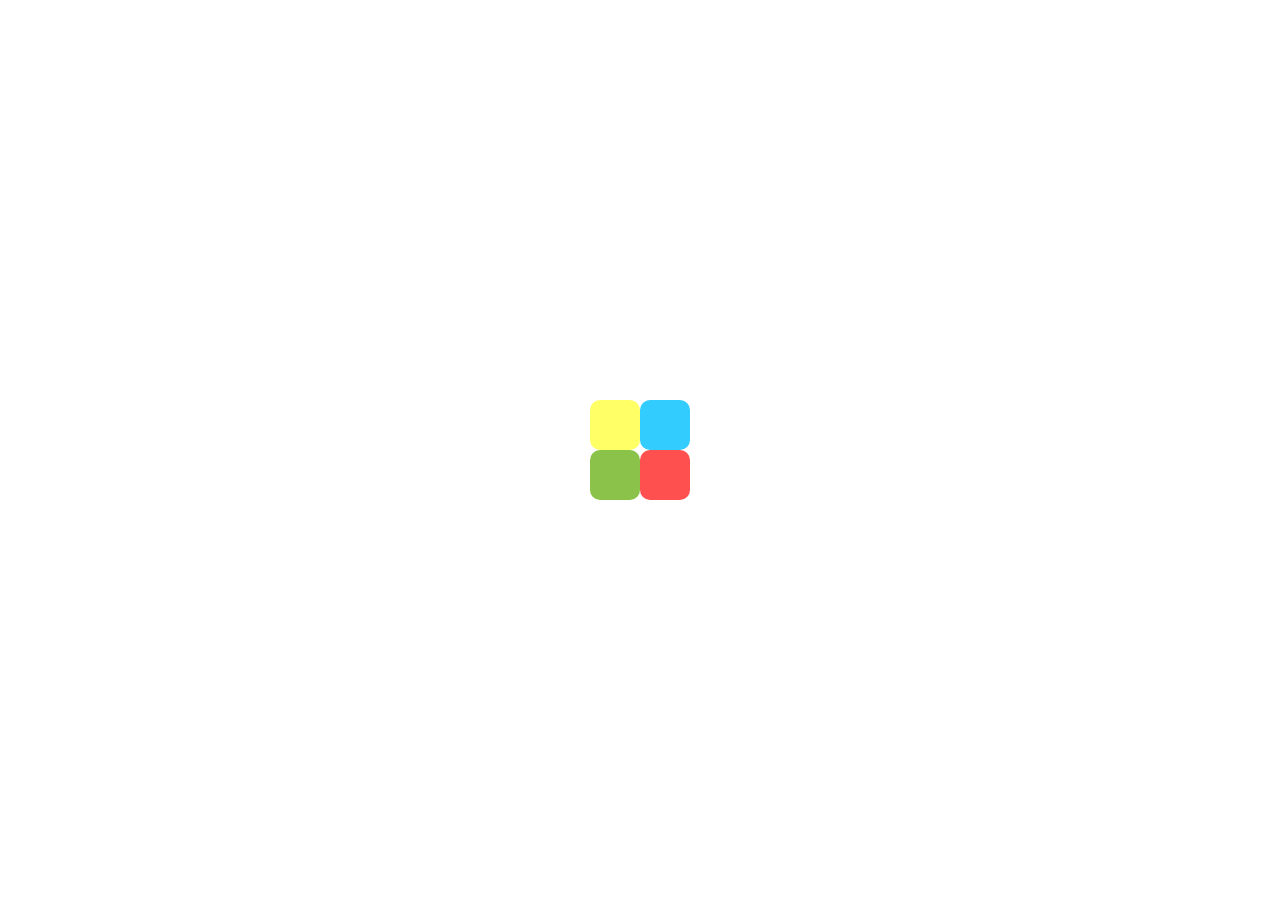
<file: index.html>
<!DOCTYPE html>
<html>
<head>
	<meta charset="utf-8">
	<meta name="viewport" content="width=device-width, initial-scale=1">
	<title>New Mag</title>
	<link rel="stylesheet" href="https://cdnjs.cloudflare.com/ajax/libs/font-awesome/4.7.0/css/font-awesome.min.css">
	<link rel="stylesheet" href="myindex.css">


</head>
<body onload="myFunction()" style="margin:0;" >

<div id="loader">
<div class="center-body">
<div class="loader-square-53">
  <div class="sl-53-yellow"></div>
  <div class="sl-53-blue"></div>
  <div class="sl-53-red"></div>
  <div class="sl-53-green"></div>
</div>
</div>
</div>

<div style="display:none;" id="myDiv" class="animate-bottom">  

  <!-- loader valo div -->



	

		<div class="h35 w100 "><!-- 1st div start -->

			<div class="h35 w50 bgc  fl"><!-- 50% valo 1st div start -->

          <i class="fa fa-clock-o mrl90 mrt10 clrw" aria-hidden="true" style="font-size:16px;" ></i>

          <span style="font-family:open sans,sans-serif;color:white;font-size:12px ;">2024-01-16</span>

          <i class="fa fa-cloud mrl20 fs15 " aria-hidden="true"></i>

          <span style="font-family:open sans,sans-serif;color:white;font-size:12px ;">Bapunagar,Ahemdabad</span>

      </div><!-- 50% valo 1st div close -->

			<div class="h35 w50  fl bgc" ><!-- 50% valo 2nd div start -->

          <i class="fa fa-facebook mrt10 clrwh tr fs12 " aria-hidden="true" style="margin-left:520px;"></i>

          <i class="fa fa-twitter mrl10 clrwh tr fs12  " aria-hidden="true" ></i>

          <i class="fa fa-instagram mrl10 clrwh tr fs12 " aria-hidden="true"></i>


      </div><!-- 50% valo 2nd div close -->
		
    </div><!-- 1st div close -->


    <div class="h80 w100 bgw  "><!-- 2nd div start -->

      <div class="h80 w30  fl bgw "><!-- 30% valo 1nd div start -->

        <a href="index.html"><img src="img/1.png" class="mrl90 mrt10"></a>


      </div><!-- 30% valo  div close -->


      <div class="h80 w70 fl bgw "><!-- 70 valo 2nd div start -->

        <a href="index.html"><span class=" ff fl fs13 mrt30 mrl90 clrre ls  ">HOME</span></a>

        <a href="BLOG.html"><span class=" ff fl fs13 mrt30 mrl25 clrc tr ls  ">BLOG</span></a>

        <a href="SHOP LIST.html"><span class=" ff fl fs13 mrt30 mrl25 clrc tr ls   ">SHOP LIST</span></a>
          
        <a href="ACCOUNT.html"><span class=" ff fl fs13 mrt30 mrl25  clrc tr ls  ">ACCOUNT</span></a>

        <a href="CART.html"><span class=" ff fl fs13 mrt30 mrl25 clrc tr ls  ">CART</span></a>

        <a href="CHECKOUT.html"><span class=" ff fl fs13 mrt30 mrl25  clrc tr ls ">CHECKOUT</span></a>

        <a href="ABOUT US.html"><span class=" ff fl fs13 mrt30 mrl25  clrc tr ls ">ABOUT US</span></a>

        <a href="CONTACT US.html"><span class=" ff fl fs13 mrt30 mrl25 clrc tr ls ">CONTACT US</span></a>

          <i class="fa fa-search mrt30 mrl25 clrc fs13 tr" aria-hidden="true"></i>
      
      </div><!-- 70% valo div close -->
    
    </div><!-- 2nd div close -->
	
    
  <div class="h600 w100 bgc "><!-- 3rd div start -->

    <div class="h600 w58 bgi1 fl ">

      <div style="height:100%;width:100%; background-image: linear-gradient(#ff000000, #000000);float:left ;">

      <button class="new clrw bgbtb tr  " style="margin-top:485px;margin-left:330px ;" >#New</button>

      <button class="health clrw bgbtp  mrl5 tr ">#Health</button>

      <h2 class="ff clrw mrt10 mrl250 fs25">Discover your true health</h2>

      <i class="fa fa-user-o mrl280 mrt10 clrw" aria-hidden="true"></i>

      <span class="ff clrw fs13 ">john doe </span>

      <i class="fa fa-clock-o mrl10 clrw" aria-hidden="true"x ></i>

      <span class="ff clrw fs13">12 may</span>      

      <i class="fa fa-comments-o clrw mrl10 " aria-hidden="true"></i>

      <span class="ff clrw fs13 ">5 comments </span>

    </div>    

    </div>
    
    <div class="h600 w42 bgg fl ">

        <div class="h300 w100 bgi2 ">

            <div style="height:100%;width:100%;float:left;background-image: linear-gradient(#ffffff00,#000000)">

            <button class="enter clrw bgbtb mrl190 mrt190 tr " >#Entertainment</button>

            <button class="health clrw bgbtg mrl5 tr ">#Health</button>

            <h2 class="ff clrw mrl120 fs28 mrt10 " style="letter-spacing:-1px;">Top 10 Dancers you should</h2>

            <i class="fa fa-user-o mrl150 mrt10 clrw " aria-hidden="true"></i>

            <span class="ff fs13 clrw ">Micheal Jackson</span>

            <i class="fa fa-clock-o mrl5 clrw  " aria-hidden="true"x ></i>

            <span class="fs13 ff clrw ">1 July</span>

            <i class="fa fa-comments-o mrl5 clrw " aria-hidden="true"></i>

            <span class="ff fs13 clrw ">5 comments</span>
        </div>
        </div> 

        <div class="h300 w100 bgi3 ">

            <div style="height:100%;width:100%;float:left;background-image: linear-gradient(#ffffff00,#000000)">

            <button class="religion bgbtg clrw mrt185 mrl220 tr ">#Religion</button>

            <button class="new clrw bgbtp mrl5 tr ">#New</button>

            <h2 class="ff fs29 clrw mrl130 mrt10" style="letter-spacing:-1px">What did Buddha teach?</h2>

            <i class="fa fa-user-o mrl140 mrt10 clrw " aria-hidden="true"></i>

            <span class="clrw ff fs13">Tom Richardson</span>

            <i class="fa fa-clock-o mrl5 clrw" aria-hidden="true"x ></i>

            <span class="ff clrw fs13 ">12 June</span>

            <i class="fa fa-comments-o mrl5 clrw" aria-hidden="true"></i>

            <span class="clrw ff fs13">5 Comments</span>
        </div>
        </div>

    </div>

  </div><!-- 3rd div close -->
    
	<div class="w100  " style="height:120px;"><!-- 4th breking valo div start -->

    <div class="  fl" style="height:120px;width:20% ;">

      <button class="h50  fs20 ff clrw mrl90 mrt60" style="border:none;background-color:#f75656;width:67% ;">Breaking News </button>

    </div>

    <div class=" fl" style="height:120px;width:73% ;">

    <marquee><p class="clrc mrt80 ff fs15">•"Speaks perfect English": Trump's offensive praise of a Latino Border Patrol agent • Watch J. Lo live her best life, Nicki Minaj go regal, and Ariana Grande go religious.• Tesla fans have found a new person to blame for Elon Musk’s troubles: his girlfriend • The Pentagon won’t check if US bombs killed kids in Yemen. CNN did it for them.</p></marquee>

    </div>

  </div><!-- 4th breking valo div close -->

  <div class="h40 w100  mrt50 "><!--5th div start -->

    <h2 class="ff mrl90 fs27" style="color:#303e4b">Top Trending</h2>

  </div><!--5th div close -->

  <div class="h10 mrt10" style="width:93.50%"><!--6th hr line valo div Start -->

    <hr class="mrl90" style="color:#303e4b"> 

  </div><!--6th  hr line valo div close -->

  <div class=" w100 mrt20" style="height:440px"><!-- 7th div start -->

      <div class="fl bgi4 mrl90" style="height:405px;width:570px;">

        <div class="xy">

<div style="height:54%;width:100%;"></div>

<div style="height:46%;width:100%;background-color:#00000075;">
        <br>  
        <center>

        <h2 class="ff clrw fs20 " >Creativity comes within itself fo everyone</h2>

        <button class="new bgbtb clrw mrt10 tr ">#New</button>

        <button class="education bgbtg clrw mrl5 tr  ">#Education</button>

        <button class="child clrw bgbtp mrl5 tr  ">#Children</button>

        <p class="clrw fs15 mrt20 ff  ">Lorem Ipsum has been the industry's standard dummy text ever since</p>

        <p class="clrw ff fs15 mrt10">the 1500s, when an unknown printer took a galley.</p>

        <i class="fa fa-user-o clrw mrt10 " aria-hidden="true"></i>

        <span class="clrw ff fs13 ">John Doe </span>

        <i class="fa fa-clock-o clrw mrl5 " aria-hidden="true"x ></i>

        <span class="clrw fs13 ff ">12 May</span>

        <i class="fa fa-comments-o clrw " aria-hidden="true"></i>

        <span class="ff clrw fs13">2 comments</span>

        </center>
</div>
</div>
      </div>


      <div class="bglp fl bgi5 mrl30" style="height:405px;width:270px">

        <div style="height:100%;width:100%;float:left;background-image: linear-gradient(#ffffff00,#000000)">
       
        <center>

         <h3 class="ff clrwh tr  fs20 " style="margin-top:285px">Traffic, A Rin Problem</h2>

         <hr class="w90 mrt10">

         <i class="fa fa-user-o clrwh tr  mrt10 " aria-hidden="true"></i>

         <span class="ff clrwh tr  fs13">john Doe</span>

         <i class="fa fa-clock-o clrw " aria-hidden="true"x ></i>

         <span class="clrw ff fs13">12 May</span>

         <br>

         <button class="new clrw bgbtb mrt10 tr ">#New</button>

         <button class="politics clrw bgbtp mrl5 tr ">#Politics</button>


        </center>
      
      </div>

      </div>

      <div class="bgsb fl bgi6 mrl30 " style="height:405px;width:270px;">

      <div style="height:100%;width:100%;float:left;background-image: linear-gradient(#ffffff00,#000000)">
      
      <center>         

        <h3 class="clrwh tr  ff fs20" style="margin-top:285px;">Best Gadgets in town</h3>

        <hr class="w90 mrt10">

        <i class="fa fa-user-o clrwh tr  mrt10 " aria-hidden="true"></i>

        <span class="ff clrwh tr  fs13">john Doe</span>
        
        <i class="fa fa-clock-o clrw " aria-hidden="true"x ></i>

        <span class="clrw ff fs13">12 May</span>

        <br>

        <button class="new clrw bgbtb mrt10 tr ">#New</button>

        <button class="health clrw bgbtg mrl5 tr ">#Health</button>
    
      </center>

      </div>
      </div>

  </div><!-- 7th div close --> 

  <div class="w100  mrt20" style="height:120px ;"><!-- 8th div Start -->

    <center>

      <img src="img/8.jpg" style="height:120px;width:995px">

    </center>


  </div> <!-- 8th div close --> 


  <div class="h30 w100 mrt60"><!-- 9th div start -->

    <h2 class="ff mrl90 fs27" style="color:#303e4b">Latest Posts</h2>

  </div><!-- 9th div close -->

  <div class="h10" style="width:93.55%"><!-- 10th div start  -->

    <hr class="mrl90 mrt20" style="color:#303e4b">
  
  </div><!-- 10th div close -->

  <div class=" w100 mrt20" style="height:430px"><!-- 11th div start -->

      <div class="fl bgi9 mrl90" style="height:405px;width: 570px;">

    <div class="xy1">  
        
    <div style="height:54%;width:100%"></div>

      <div style="height:46%;width:100%;background-color:#00000075">
        
      <center>  
          <br>       
          <h2 class="ff clrw fs20 ">New Generation of people loving food</h2>

          <button class="new clrw bgbtb mrt15 tr ">#New</button>

          <button class="sports clrw bgbtg mrl5 tr ">#Sports</button>

          <button class="trending clrw bgbtp mrl5 tr ">#Trending</button>
        
          <p class="clrw ff fs15 mrt15">Lorem Ipsum has been the industry's standard dummy text ever since</p>

          <p class="clrw ff fs15 mrt10">the 1500s, when an unknown printer took a galley.</p>

          <i class="fa fa-user-o clrw mrt10" aria-hidden="true"></i>

          <span class="clrw ff fs13">john Doe </span>

          <i class="fa fa-clock-o clrw mrl5" aria-hidden="true"x ></i>

          <span class="clrw ff fs13">12 May</span>

          <i class="fa fa-comments-o clrw mrl5" aria-hidden="true"></i>

          <span class="clrw ff fs13">2 comments</span>


      </center>    
    </div>    
    </div>

      </div>

      <div class="fl bgi10 " style="height:405px;width:570px;margin-left:33px ;">
    <div class="xy1">
    <div style="height:54%;width:100%"></div>
    <div style="height:46%;width:100%;background-color:#00000075;"> 

      <center>
          <br>  
          <h2 class="clrw ff fs20">2018's most fascinating governor's election, explained</h2>

          <button class="new bgbtb clrw mrt15 tr ">#New</button>

          <button class="security bgbtg clrw mrl5 tr  ">#Security</button>

          <button class="politics bgbtp clrw mrl5 tr ">#Politics</button>

          <p class="ff fs15 clrw mrt15">Lorem Ipsum has been the industrys standard dummy text ever since</p>

          <p class="ff fs15 clrw mrt10">the 1500s, when an unknown printer took a galley.</p>

          <i class="fa fa-user-o clrw mrt10" aria-hidden="true"></i>

          <span class="clrw ff fs13">John Doe</span>

          <i class="fa fa-clock-o clrw mrl5" aria-hidden="true"x ></i>

          <span class="clrw ff fs13 ">12 May</span>

          <i class="fa fa-comments-o clrw mrl5" aria-hidden="true"></i>

          <span class="clrw ff fs13">2 comments</span>

      </center>

      </div>
    </div>  
    </div>  
  </div><!-- 11th div close -->

  <div class="h450 w100 "><!-- 12 div start -->

      <div class="h450 w50  fl ">

          <div class="w100 " style="height:115px">

              <div class="mrl90  fl " style="height:115px;width:161px;">

                  <img src="img/11.jpg" style="height:100%;width:100% ;">

              </div>

              <div class=" fl " style="height:115px;width:423px">

                  <p class="ff clrc mrl15 fs18 tr mrt5">Watch: the 3 best performances of the 2018</p>

                  <p class="ff clrc fs18 mrl15 tr " style="line-height:1.7">VMAs</p>

                  <i class="fa fa-user-o clrc mrl15 tr  " aria-hidden="true"></i>

                  <span class="clrc ff fs13 tr ">John Doe</span>

                  <i class="fa fa-clock-o mrl5" style="color:#555555" aria-hidden="true"x ></i>

                  <span class="ff fs13" style="color:#555555">12 May</span>

                  <i class="fa fa-comments-o clrc mrl5 tr " aria-hidden="true"></i>

                  <span class="clrc ff fs13 tr ">5 comments</span>

                  <br>

                  <button class="new clrw bgbtb tr mrl15 mrt10 ">#New</button>

                  <button class="health clrw bgbtg tr mrl5">#Health</button>

              </div>

              
          </div>

          <div class="w100  mrt35" style="height:115px">

              <div class="mrl90  fl " style="height:115px;width:161px;">

                  <img src="img/12.jpg" style="height:100%;width:100%">

              </div>

              <div class=" fl " style="height:115px;width:423px">


                  <p class="ff clrc mrl15 fs18 tr mrt5">Music bringing people together everywhere</p>

                  <i class="fa fa-user-o mrl15 mrt5 tr clrc" aria-hidden="true"></i>

                  <span class="clrc ff fs13 tr ">John Doe</span>

                  <i class="fa fa-clock-o mrl5" style="color:#555555" aria-hidden="true"x ></i>

                  <span class="ff fs13" style="color:#555555">12 May</span>

                  <i class="fa fa-comments-o clrc tr mrl5  " aria-hidden="true"></i>

                  <span class="clrc ff fs13 tr">5 comments</span>

                  <br>

                  <button class="clrw new bgbtb tr mrl15 mrt10">#New</button>

                  <button class="health clrw bgbtp tr mrl5">#Health</button>

              </div>

          </div>

          <div class="w100  mrt35" style="height:115px">

              <div class="mrl90 bgy fl " style="height:115px;width:161px;">

                  <img src="img/13.jpg" style="height:100%;width:100%">

              </div>

              <div class=" fl " style="height:115px;width:423px">

                  <p class="ff clrc mrl15 fs18 tr mrt5" >"Speaks perfect English": Trump's offensive</p>


                  <p class="ff clrc mrl15 fs18 tr mrt5">praise of a Latino Border Patrol agent</p>

                  <i class="fa fa-user-o mrl15 mrt5 tr clrc" aria-hidden="true"></i>

                  <span class="clrc ff fs13 tr ">John Doe</span>

                  <i class="fa fa-clock-o mrl5" style="color:#555555" aria-hidden="true"x ></i>

                  <span class="ff fs13" style="color:#555555">12 May</span>

                  <i class="fa fa-comments-o clrc tr mrl5" aria-hidden="true"></i>

                  <span class="clrc ff fs13 tr">5 comments</span>

                  <br>

                  <button class="new clrw bgbtb tr mrl15 mrt10 ">#New</button>

                  <button class="health clrw tr bgbtg mrl5">#Health</button>

              </div>
          
          </div>

      </div>

      <div class="h450 w50 fl ">

          <div class="w100 " style="height:115px">

              <div class=" fl " style="height:115px;width:161px;margin-left:18px;">

                  <img src="img/14.jpg" style="height:100%;width:100%">

              </div>

              <div class=" fl " style="height:115px;width:423px">

                  <p class="ff clrc fs18 tr mrt5 mrl15  ">7 reasons Hollywood doesn't make romantic</p>

                  <p class="ff clrc fs18 tr mrt5 mrl15 ">comedies anymore</p>

                  <i class="fa fa-user-o mrl15 mrt5 tr clrc" aria-hidden="true"></i>

                  <span class="clrc ff fs13 tr ">John Doe</span>

                  <i class="fa fa-clock-o mrl5" style="color:#555555" aria-hidden="true"x ></i>

                  <span class="ff fs13" style="color:#555555">12 May</span>

                  <i class="fa fa-comments-o clrc tr mrl5" aria-hidden="true"></i>

                  <span class="clrc ff fs13 tr">5 comments</span>

                  <br>

                  <button class="new clrw bgbtp tr mrl15 mrt10 ">#New</button>

                  <button class="sports clrw tr bgbtg mrl5">#Sports</button>
              
              </div>

          </div>

          <div class="w100  mrt35 " style="height:115px">

              <div class=" fl " style="height:115px;width:161px;margin-left:18px;">

                  <img src="img/15.jpg" style="height:100%;width:100%">

              </div>

              <div class=" fl " style="height:115px;width:423px">

                  <p class="ff clrc fs18 tr mrt5 mrl15  ">Must have gadgets in this century</p>

                  <i class="fa fa-user-o mrl15 mrt5 tr clrc" aria-hidden="true"></i>

                  <span class="clrc ff fs13 tr ">John Doe</span>

                  <i class="fa fa-clock-o mrl5" style="color:#555555" aria-hidden="true"x ></i>

                  <span class="ff fs13" style="color:#555555">12 May</span>

                  <i class="fa fa-comments-o clrc tr mrl5" aria-hidden="true"></i>

                  <span class="clrc ff fs13 tr">5 comments</span>

                  <br>

                  <button class="new clrw bgbtb tr mrl15 mrt10 ">#New</button>

                  <button class="health clrw tr bgbtp mrl5">#Health</button>
              
              </div>
          
          </div>

          <div class="w100  mrt35" style="height:115px">

              <div class=" fl " style="height:115px;width:161px;margin-left:18px;">

                  <img src="img/16.jpg" style="height:100%;width:100%;">

              </div>

              <div class=" fl " style="height:115px;width:423px">

                  <p class="ff clrc fs16 tr mrt5 mrl15">Why conservatives love to hate Alexandria Ocasio-</p>

                  <p class="ff clrc fs16 tr mrt5 mrl15  ">Cortez</p>

                  <i class="fa fa-user-o mrl15 mrt5 tr clrc" aria-hidden="true"></i>

                  <span class="clrc ff fs13 tr ">John Doe</span>

                  <i class="fa fa-clock-o mrl5" style="color:#555555" aria-hidden="true"x ></i>

                  <span class="ff fs13" style="color:#555555">12 May</span>

                  <i class="fa fa-comments-o clrc tr mrl5" aria-hidden="true"></i>

                  <span class="clrc ff fs13 tr">5 comments</span>

                  <br>
                  
                  <button class="new clrw bgbtb tr mrl15 mrt15 ">#New</button>

                  <button class="health clrw tr bgbtg mrl5">#Health</button>                  
              
              </div>

          </div>
      
      </div>

  </div><!-- 12 div close -->

  <div class="w100 mrt20 bgi17"  style="height:354px"><!-- 13 div start -->

  <div style="height:100%;width:100%;background-color:#00000073;">

      <center>
      <br><br><br>

      <h1 class="ff clrw" style="font-size:38px">Build your dream magazine now</h1>

      <p class="ff clrw fs19 mrt30">Lorem ipsum is placeholder text commonly used in the graphic, print, and publishing 

      industries for previewing </p>

      <p class="ff clrw fs19 mrt10 ">layouts and visual mockups. Lorem ipsum dolor sit amet, consectetur adipiscing elit, sed do 

      eiusmod tempor</p>

      <p class="ff clrw fs18 mrt10">incididunt ut labore et dolore magna aliqua.</p>

      <button class="ff mrt40 fs15 clrr bbg tr " style="height:43px;width:125px;border-radius:40px;border:none;">Buy Now</button>

      </center>
  
  </div>

  </div><!-- 13 div close -->

  <div class="h40 w100  mrt50 "><!-- 14 div start -->

      <h1 class="ff clrcc fs27 mrl90 ">Most Viewed</h1>

  </div><!-- 14 div close -->

  <div class="h10 " style="width:93.45%"><!-- 15 div hr vlo div start -->

      <hr class="clrcc mrl90 mrt10">

  </div><!-- 15 div hr vlo div close -->

  <div class="h450 w100 mrt20"><!-- 16 div start  -->

      <div class="bgi6 mrl90 fl " style="height:405px;width:270px">

        <div style="height:100%;width:100%;float:left;background-image: linear-gradient(#ffffff00,#000000)">  

        <center>
          
            <h3 class="ff clrwh tr  fs20 " style="margin-top:285px">Technology and Music</h2>

            <hr class="w90 mrt10">

            <i class="fa fa-user-o clrwh tr  mrt10 " aria-hidden="true"></i>

            <span class="ff clrwh tr  fs13">john Doe</span>

            <i class="fa fa-clock-o clrw " aria-hidden="true"x ></i>

            <span class="clrw ff fs13">12 May</span>

            <br>

            <button class="new clrw bgbtb mrt10 tr ">#New</button>

            <button class="health clrw bgbtp mrl5 tr ">#Health</button>
        
        </center>   

        </div> 

      </div>

      <div class="bgi18 mrl30  fl  " style="height:405px;width:270px">

        <div style="height:100%;width:100%;float:left;background-image: linear-gradient(#ffffff00,#000000)">

        <center>

            <h3 class="ff clrwh tr  fs20 " style="margin-top:285px">Raising a child</h2>

            <hr class="w90 mrt10">

            <i class="fa fa-user-o clrwh tr  mrt10 " aria-hidden="true"></i>

            <span class="ff clrwh tr  fs13">john Doe</span>

            <i class="fa fa-clock-o clrw " aria-hidden="true"x ></i>

            <span class="clrw ff fs13">12 May</span>

            <br>

            <button class="new clrw bgbtb mrt10 tr ">#New</button>

            <button class="health clrw bgbtg mrl5 tr ">#Health</button>
        
        </center>  

        </div>
        
      </div>

      <div class="bgi5 mrl30 fl " style="height:405px;width: 270px;">

        <div style="height:100%;width:100%;float:left;background-image: linear-gradient(#ffffff00,#000000)">

        <center>
          
            <h3 class="ff clrwh tr  fs20 " style="margin-top:285px">Traveling</h2>

            <hr class="w90 mrt10">

            <i class="fa fa-user-o clrwh tr  mrt10 " aria-hidden="true"></i>

            <span class="ff clrwh tr  fs13">john Doe</span>

            <i class="fa fa-clock-o clrw " aria-hidden="true"x ></i>

            <span class="clrw ff fs13">12 May</span>

            <br>

            <button class="new clrw bgbtp mrt10 tr ">#New</button>

            <button class="health clrw bgbtg mrl5 tr ">#Health</button>


        </center>  
        
        </div>
        
      </div>

      <div class="bgi19 mrl30 fl " style="height:405px;width:270px ;">
        
        <div style="height:100%;width:100%;float:left;background-image: linear-gradient(#ffffff00,#000000)">

        <center>

            <h3 class="ff clrwh fs20 tr  " style="margin-top:285px">Chester Bennington</h2>

            <hr class="w90 mrt10">

            <i class="fa fa-user-o clrwh mrt10 tr  " aria-hidden="true"></i>

            <span class="ff clrwh fs13 tr ">john Doe</span>

            <i class="fa fa-clock-o clrw " aria-hidden="true"x ></i>

            <span class="clrw ff fs13">12 May</span>

            <br>

            <button class="new clrw bgbtb mrt10 tr ">#New</button>

            <button class="health clrw bgbtg mrl5 tr ">#Health</button>
        
        </center>  

        </div>

      </div>
  
  </div><!-- 16 div close  -->

  <div class="h40 w100"><!-- 17 div start -->

    <h1 class="ff mrl90 clrcc fs28">Fashion</h1>

  </div><!-- 17 div clse -->

  <div class="h10" style="width:93.50%"><!-- 18 div start -->

    <hr class="mrl90 clrcc mrt10">

  </div><!-- 18 div close -->

  <div class="h600 w100  mrt20"><!-- 19 div start -->

    <div class="h600 w50  fl ">

        <div class="h600  mrl90 fl" style="width:42%">
              
             <div class="" style="height:348px;width:283px;background-color:darkred;">
                
                <div class="bgi20" style="height:100%;width:100% ;">

                 <div style="height:100%;width:100%;float:left;background-image: linear-gradient(#ffffff00,#000000)">

                  <center>

                    <h3 class="ff clrwh fs18 tr " style="margin-top:235px ">Upcoming 50% sales off</h3>
                     
                    <hr class="w90 mrt10" >

                    <i class="fa fa-user-o clrwh mrt10 tr  " aria-hidden="true"></i>

                    <span class="ff clrwh fs13 tr ">john Doe</span>

                    <i class="fa fa-clock-o clrw mrl5 " aria-hidden="true"x ></i>

                    <span class="clrw ff fs13">12 May</span>

                    <br>

                    <button class="new clrw bgbtb mrt10 tr ">#New</button>

                    <button class="fashion clrw bgbtp mrl5 tr ">#Fashion</button>
                   
                   </center> 
                
                </div>
                </div>
                           
             </div>

             <div class="mrt5" style="height:218px;width:283px;background-color:gray;">

                <div class="bgi21" style="height:100%;width:100%">
                
                <div style="height:100%;width:100%;float:left;background-image: linear-gradient(#ffffff00,#000000)">  
                 
                 <center>
                  
                    <h3 class="ff clrwh fs18 tr " style="margin-top:105px">Best Outfit For Winter</h3>
                     
                    <hr class="w90 mrt10" >

                    <i class="fa fa-user-o clrwh mrt10 tr  " aria-hidden="true"></i>

                    <span class="ff clrwh fs13 tr ">john Doe</span>

                    <i class="fa fa-clock-o clrw mrl5 " aria-hidden="true"x ></i>

                    <span class="clrw ff fs13">12 May</span>

                    <br>

                    <button class="new clrw bgbtb mrt10 tr ">#New</button>

                    <button class="fashion clrw bgbtp mrl5 tr ">#Fashion</button>

                  </center>   
                
                </div>
                </div>

             </div> 

        </div>

        <div class="h600  fl" style="width:43.20%;margin-left:5px" >

            <div style="height:218px;width:292px;background-color:red;">

                <div class="bgi22" style="height:100%;width:100% ;">
                
                <div style="height:100%;width:100%;float:left;background-image: linear-gradient(#ffffff00,#000000)">  

                <center>
                  
                    <h3 class="ff clrwh fs18 tr " style="margin-top:105px">The Killer Looks</h3>
                     
                    <hr class="w90 mrt10" >

                    <i class="fa fa-user-o clrwh mrt10 tr  " aria-hidden="true"></i>

                    <span class="ff clrwh fs13 tr ">john Doe</span>

                    <i class="fa fa-clock-o clrw mrl5 " aria-hidden="true"x ></i>

                    <span class="clrw ff fs13">12 May</span>

                    <br>

                    <button class="new clrw bgbtb mrt10 tr ">#New</button>

                    <button class="fashion clrw bgbtg mrl5 tr ">#Fashion</button>

                  </center>
                </div>  
                </div>

            </div>

            <div class="mrt5" style="height:348px;width:292px;background-color:blue; ;">

                <div class="bgi23" style="height:100%;width:100% ;">
                
                <div style="height:100%;width:100%;float:left;background-image: linear-gradient(#ffffff00,#000000)">  

                  <center>
                  
                    <h3 class="ff clrwh fs18 tr " style="margin-top:235px ;">Look Best For Interview</h3>
                     
                    <hr class="w90 mrt10" >

                    <i class="fa fa-user-o clrwh mrt10 tr  " aria-hidden="true"></i>

                    <span class="ff clrwh fs13 tr ">john Doe</span>

                    <i class="fa fa-clock-o clrw mrl5 " aria-hidden="true"x ></i>

                    <span class="clrw ff fs13">12 May</span>

                    <br>

                    <button class="new clrw bgbtb mrt10 tr ">#New</button>

                    <button class="fashion clrw bgbtp mrl5 tr ">#Fashion</button>
                
                  </center>

                </div>
                </div>

            </div>

        </div>

    </div>

    <div class="h600 w50  fl ">

        <div class=" fl " style="height:569px;width:585px;">

            <div class="bgi24" style="height:100%;width:100% ;">

          <div style="height:100%;width:100%;float:left;background-image: linear-gradient(#ffffff00,#000000)">
          
          <center>
            
            <h3 class="ff clrwh fs20 tr " style="margin-top:455px">Lopez announces her new fashion collection</h3>

            <hr class="w95 mrt10" >

            <i class="fa fa-user-o clrwh mrt10 tr  " aria-hidden="true"></i>

            <span class="ff clrwh fs13 tr ">john Doe</span>

            <i class="fa fa-clock-o clrw mrl5 " aria-hidden="true"x ></i>

            <span class="clrw ff fs13">12 May</span>

            <br>

            <button class="new clrw bgbtp mrt10 tr ">#New</button>

            <button class="fashion clrw bgbtg mrl5 tr ">#Fashion</button>

          </center>

          </div>  
          </div>

        </div>


    </div>
  
  </div><!-- 19 div close -->

  <div class=" mrl90 " style="width:86.90%;height:258px;margin-top:25px"><!-- 20 div start -->

      <div class="fl bgy" style="height:258px;width:387px">

        <div class="bgi25" style="height:100%;width:100%">

            <div style="height:100%;width:100%;background-color: #00000094;">

            <center>

            <h3 class="fs20 clrwh tr ff " style="padding-top:80px;" >Top 10 guitar Riffs</h3>
            
            <button class="new clrw bgbtb  tr mrt15">#New</button>

            <button class="music clrw bgbtg tr mrl5  ">#Music</button>

            <button class="trending clrw bgbtp tr mrl5 " >#Trending</button>

            <br>

            <i class="fa fa-user-o clrw mrt20   " aria-hidden="true"></i>

            <span class="ff clrw fs13 tr ">Bob Dylan</span>

            <i class="fa fa-clock-o clrw mrl5 " aria-hidden="true"x ></i>

            <span class="clrw ff fs13">12 May</span>

            <i class="fa fa-comments-o clrw mrl5" aria-hidden="true"></i>

            <span class="clrw ff fs13">2 comments</span>

          </center>

          </div>

        </div>

      </div>

      <div class="fl bgb mrl5" style="height:258px;width: 387px;">

        <div class="bgi26" style="height:100%;width:100% ;">

            <div style="height:100%;width:100%;background-color: #00000094;">

            <center>

            <h3 class="fs20 clrwh tr ff " style="padding-top:80px;" >Top Golf Courts</h3>
            
            <button class="new clrw bgbtb  tr mrt15">#New</button>

            <button class="sports clrw bgbtg tr mrl5  ">#Sports</button>

            <button class="trending clrw bgbtp tr mrl5 " >#Trending</button>

            <br>

            <i class="fa fa-user-o clrw mrt20   " aria-hidden="true"></i>

            <span class="ff clrw fs13 tr ">John Doe</span>

            <i class="fa fa-clock-o clrw mrl5 " aria-hidden="true"x ></i>

            <span class="clrw ff fs13">12 May</span>

            <i class="fa fa-comments-o clrw mrl5" aria-hidden="true"></i>

            <span class="clrw ff fs13">2 comments</span>
          
            </center>

            </div>

        </div>

      </div>

      <div class="fl bghp mrl5" style="height:258px;width: 388px;">

        <div class="bgi27" style="height:100%;width:100% ;">

            <div style="height:100%;width:100%;background-color: #00000094;">

            <center>

            <h3 class="fs20 clrwh tr ff " style="padding-top:80px;" >Early Morning Breakfast</h3>
            
            <button class="new clrw bgbtb  tr mrt15">#New</button>

            <button class="sports clrw bgbtg tr mrl5  ">#Sports</button>

            <button class="trending clrw bgbtp tr mrl5 " >#Trending</button>

            <br>

            <i class="fa fa-user-o clrw mrt20   " aria-hidden="true"></i>

            <span class="ff clrw fs13 tr ">John Doe</span>

            <i class="fa fa-clock-o clrw mrl5 " aria-hidden="true"x ></i>

            <span class="clrw ff fs13">12 May</span>

            <i class="fa fa-comments-o clrw mrl5" aria-hidden="true"></i>

            <span class="clrw ff fs13">2 comments</span>

            </center>

            </div>

        </div>

      </div>

  </div><!-- 20 div close -->

  <div class=" mrl90 mrt5" style="width:86.90%;height:258px"><!-- 21 div start -->

      <div class="fl bgy" style="height:258px;width:387px">

        <div class="bgi28" style="height:100%;width:100%">

            <div style="height:100%;width:100%;background-color: #00000094;">

            <center>

            <h3 class="fs20 clrwh tr ff " style="padding-top:80px;" >Children The Next Gen</h3>
            
            <button class="new clrw bgbtb  tr mrt15">#New</button>

            <button class="sports clrw bgbtg tr mrl5  ">#Sports</button>

            <button class="trending clrw bgbtp tr mrl5 " >#Trending</button>

            <br>

            <i class="fa fa-user-o clrw mrt20   " aria-hidden="true"></i>

            <span class="ff clrw fs13 tr ">John Doe</span>

            <i class="fa fa-clock-o clrw mrl5 " aria-hidden="true"x ></i>

            <span class="clrw ff fs13">12 May</span>

            <i class="fa fa-comments-o clrw mrl5" aria-hidden="true"></i>

            <span class="clrw ff fs13">2 comments</span>

            </center>

            </div> 

        </div>

      </div>

      <div class="fl bgb mrl5" style="height:258px;width: 387px;">

        <div class="bgi29" style="height:100%;width:100% ;">

            <div style="height:100%;width:100%;background-color: #00000094;">

            <center>

            <h3 class="fs20 clrwh tr ff " style="padding-top:80px;" >Summer Beach</h3>
            
            <button class="new clrw bgbtb  tr mrt15">#New</button>

            <button class="sports clrw bgbtg tr mrl5  ">#Sports</button>

            <button class="trending clrw bgbtp tr mrl5 " >#Trending</button>

            <br>

            <i class="fa fa-user-o clrw mrt20   " aria-hidden="true"></i>

            <span class="ff clrw fs13 tr ">John Doe</span>

            <i class="fa fa-clock-o clrw mrl5 " aria-hidden="true"x ></i>

            <span class="clrw ff fs13">12 May</span>

            <i class="fa fa-comments-o clrw mrl5" aria-hidden="true"></i>

            <span class="clrw ff fs13">2 comments</span>
            
            </center>

            </div>

        </div>

      </div>

      <div class="fl bghp mrl5" style="height:258px;width: 388px;">

        <div class="bgi30" style="height:100%;width:100% ;">

            <div style="height:100%;width:100%;background-color: #00000094;">

            <center>

            <h3 class=" ff fs20  " style="padding-top:80px;" ><span class="clrwh  tr">Mountains Calling</span></h3>
            
            <button class="new clrw bgbtb  tr mrt15">#New</button>

            <button class="sports clrw bgbtg tr mrl5  ">#Sports</button>

            <button class="trending clrw bgbtp tr mrl5 " >#Trending</button>

            <br>

            <i class="fa fa-user-o clrw mrt20   " aria-hidden="true"></i>

            <span class="ff clrw fs13 tr ">John Doe</span>

            <i class="fa fa-clock-o clrw mrl5 " aria-hidden="true"x ></i>

            <span class="clrw ff fs13">12 May</span>

            <i class="fa fa-comments-o clrw mrl5" aria-hidden="true"></i>

            <span class="clrw ff fs13">2 comments</span>

            </center>

            </div>
 
        </div>

      </div>

  </div><!-- 21 div close -->

  <div class="h800 w100 bgi31 mrt60"><!-- 22 div start -->
      
      
      <div class="h50 w20 fl " style="margin-left:570px;margin-top:40px; ;">

          <h2 class="ff clrw fs20">Find Us on Instagram</h2>

          <hr style="width:75%;margin-top:15px">

      </div>

      <div class="h200 bgy fl mrl90 mrt5" style="width:86.90%">

          <div class="h200 bgb fl " style="width:195px ;">

            <div class="bgi32" style="height:100%;width:100% ;"></div>

          </div>

          <div class="h200 bgg fl " style="width:195px ;">

            <div class="bgi33" style="height:100%;width:100% ;"></div>

          </div>
          
          <div class="h200 bghp fl " style="width:195px ;">

            <div class="bgi34" style="height:100%;width:100% ;"></div>

          </div>

          <div class="h200 bgg fl " style="width:195px ;">

            <div class="bgi35" style="height:100%;width:100% ;"></div>
          
          </div>

          <div class="h200 bghp fl " style="width:195px ;">

            <div class="bgi32" style="height:100%;width:100% ;"></div>
          
          </div>

          <div class="h200 bgb fl " style="width:197px ;">

            <div class="bgi34" style="height:100%;width:100%"></div>
          
          </div>
      
      </div>

      <div class="h250 mrl90  mrt80 fl" style="width:86.90%">

        <div class="h250 fl  " style="width:391px">

            <h2 class="ff clrw fs20">NewMag</h2>

            <hr class="mrt10" style="width:92% ;">

            <p class="mrt15 fs15 ff clrofw " style="line-height:1.5">amet, consetetur sadipscing elitr, sed diam nonumy <br>eirmod tempor 

            invidunt ut labore et dolore magna<br>aliquyam erat.</p>

            <i class="fa fa-facebook mrt20 clrwh tr mrl10 fs18" aria-hidden="true"></i>

            <i class="fa fa-twitter mrl10 clrwh tr fs18" aria-hidden="true" ></i>

            <i class="fa fa-instagram mrl10 clrwh tr fs18 " aria-hidden="true"></i>

        </div>
        <div class="h250 fl  " style="width:195px">

            <h2 class="ff clrw mrl10 fs20">Categories</h2>

            <hr class="mrt10 mrl10 " style="width:92%">

            <p class="ff fs15 clrofw mrt15 mrl10">Entertainment</p>

            <p class="ff clrofw fs15 mrt20 mrl10">Sports</p>

            <p class="ff clrofw fs15 mrt20 mrl10">Polictics</p>

            <p class="ff clrofw fs15 mrt20 mrl10">National</p>

            <p class="ff clrofw fs15 mrt20 mrl10">Blog</p>

        </div>
        <div class="h250 fl  " style="width:195px">

            <h2 class="ff clrw mrl10 fs20">Popular Tags</h2>

            <hr class="mrt10 mrl10" style="width:92%">

            <p class="ff fs15 clrofw mrt15 mrl10">Entertainment</p>

            <p class="ff clrofw fs15 mrt20 mrl10">Sports</p>

            <p class="ff clrofw fs15 mrt20 mrl10 ">Polictics</p>

            <p class="ff clrofw fs15 mrt20 mrl10">National</p>

            <p class="ff clrofw fs15 mrt20 mrl10">International</p>


        </div>
        <div class="h250 fl  " style="width:391px">

            <h2 class="ff clrw mrl20 fs20 ">Newsletter</h2>          

            <hr class="mrt10 mrl20" style="width:94%">

            <p class="ff clrofw fs15 mrt15 mrl20">Dont Miss Anything</p>

            <p class="ff clrofw fs15 mrt20 mrl20">Subscribe to our #newsletter</p>

            <input class="mrl20 mrt20" type="text" style="height:32px;width:310px;border-radius:5px 0px 0px 5px ;border:none;

              padding-left:10px;" placeholder="Enter Email">

            <button class="bgr clrw fs14 " style="height:34px;width:45px;border:none;margin-left:-4px;"><i class="fa fa-paper-plane" 

              aria-hidden="true"></i>
  
            </button>

        </div>

      </div>
      <div class="h100 w100  fl">
       <center> 
        
        <hr class="w30 mrt40">

        <p class="ff fs16 clrofw mrt20">Copyright © 2023 <a href="" class="clrre" style="text-decoration:none ;"> Hi - Tech </a>

         - All Rights reserved</p>

        <hr class="w30 mrt20 ">

       </center>
       
      </div>
    
  </div><!-- 22 div close -->


</div><!-- loader valo div close -->

<script>
var myVar;

function myFunction() {
  myVar = setTimeout(showPage, 3000);
}

function showPage() {
  document.getElementById("loader").style.display = "none";
  document.getElementById("myDiv").style.display = "block";
}
</script>

</body>
</html>
</file>
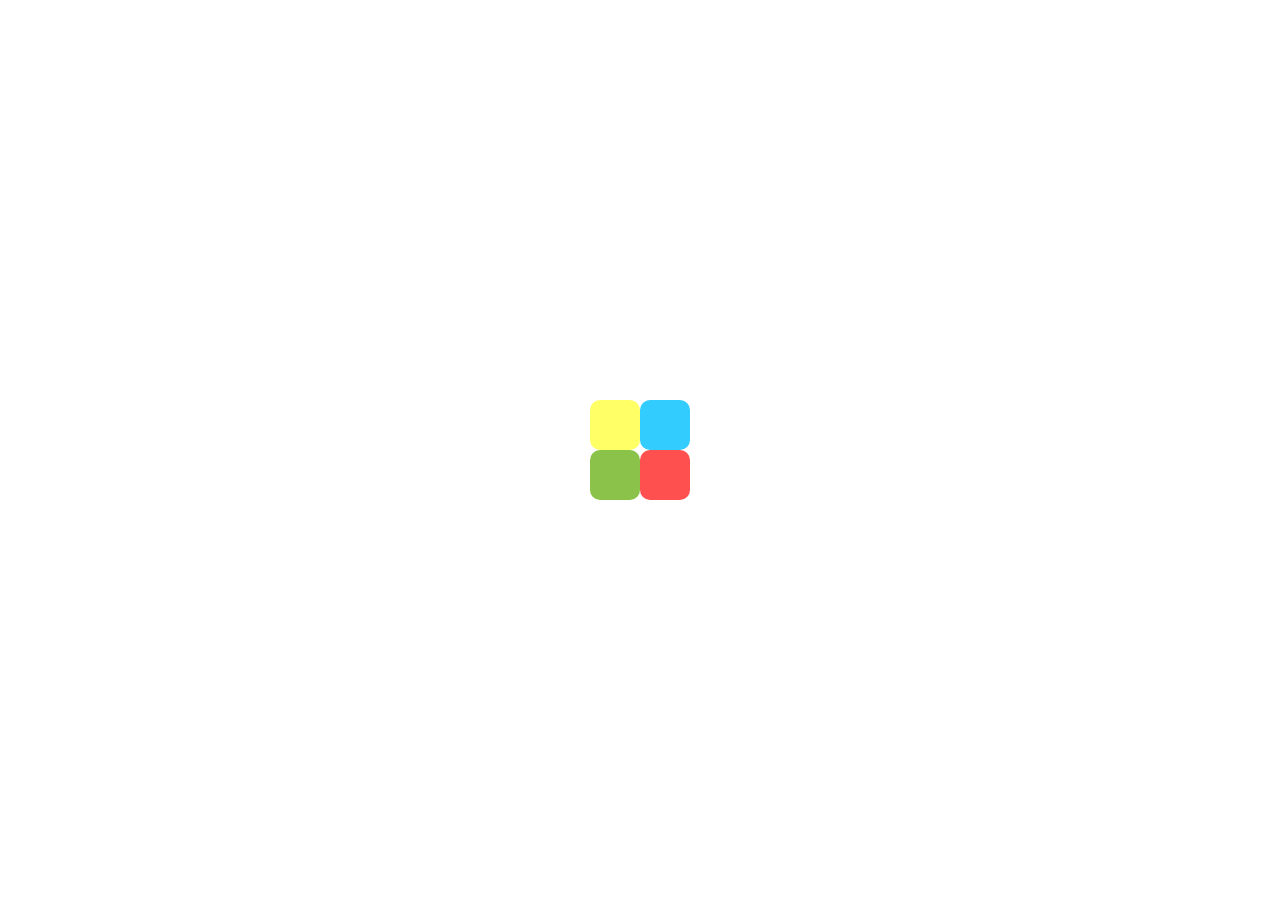
<file: ABOUT US.html>
<!DOCTYPE html>
<html>
<head>
	<meta charset="utf-8">
	<meta name="viewport" content="width=device-width, initial-scale=1">
	<title>About us</title>
	<link rel="stylesheet" href="https://cdnjs.cloudflare.com/ajax/libs/font-awesome/4.7.0/css/font-awesome.min.css">
	
  <link rel="stylesheet" href="myabout.css">
  
  
</head>
<body onload="myFunction()" style="margin:0;">

<div id="loader">
<div class="center-body">
<div class="loader-square-53">
  <div class="sl-53-yellow"></div>
  <div class="sl-53-blue"></div>
  <div class="sl-53-red"></div>
  <div class="sl-53-green"></div>
</div>
</div>
</div>

<div style="display:none;" id="myDiv" class="animate-bottom">  

  <!-- loader valo div -->

<div class="h35 w100 bgc"><!-- 1st div start -->

  		<div class="h35 w50  fl">

          	<i class="fa fa-clock-o mrl90 mrt10 clrw" aria-hidden="true" style="font-size:16px;" ></i>
          	            
          	<span class="ff fs12 clrw" >2024-02-10</span>

          	<i class="fa fa-cloud mrl20 fs15 " aria-hidden="true"></i>

          	<span class="ff fs12 clrw">Bapunagar,Ahemdabad</span>
		
		</div>
  		
  		<div class="h35 w50  fl">

          	<i class="fa fa-facebook mrt10 clrwh tr fs12 " aria-hidden="true" style="margin-left:520px;"></i>

          	<i class="fa fa-twitter mrl10 clrwh tr fs12 " aria-hidden="true" ></i>

          	<i class="fa fa-instagram mrl10 clrwh tr fs12 " aria-hidden="true"></i>

		</div>

</div><!-- 1st div close --> 

<div class="h80 w100 bgy"><!-- 2nd div start -->

		<div class="h80 w30  fl bgw ">

          <a href="index.html"><img src="img/1.png" class="mrl90 mrt10"></a>

		</div>

		<div class="h80 w70 fl bgw ">

        <a href="index.html"><span class=" ff fl fs13 mrt30 mrl90 clrc tr ls">HOME</span></a>

        <a href="BLOG.html"><span class=" ff fl fs13 mrt30 mrl25 clrc tr ls ">BLOG</span></a>

        <a href="SHOP LIST.html"><span class=" ff fl fs13 mrt30 mrl25 clrc tr ls   ">SHOP LIST</span></a>
          
        <a href="ACCOUNT.html"><span class=" ff fl fs13 mrt30 mrl25 clrc tr   ls  ">ACCOUNT</span></a>  

        <a href="CART.html"><span class=" ff fl fs13 mrt30 mrl25 clrc tr   ls ">CART</span></a>

        <a href="CHECKOUT.html"><span class=" ff fl fs13 mrt30 mrl25 clrc tr  ls ">CHECKOUT</span></a>

        <a href="ABOUT US.html"><span class=" ff fl fs13 mrt30 mrl25 clrre  ls  ">ABOUT US</span></a>

        <a href="CONTACT US.html"><span class=" ff fl fs13 mrt30 mrl25 clrc tr ls  ">CONTACT US</span></a>

          <i class="fa fa-search mrt30 mrl25 clrc fs13 tr" aria-hidden="true"></i>
      
      	</div>
    
</div><!-- 2nd div close -->

<div class="h100 w100 bgc fl  "><!-- 3rd div start -->
              
      <div class="bgw fl " style="height:43px;width:180px;margin-left:560px;margin-top:75px;">

            <span class="ff clrc tr mrt15 mrl30 fl fs15">Home</span>  

            <span class="fl mrl10 mrt15 ">|</span>

            <span class="ff clrre tr fl mrl10 mrt15 fs15 ">About Us</span> 
      
      </div>

</div><!-- 3rd div close -->

<div class="h900  fl mrt50 mrl90" style="width:86.90%"><!-- 4th div start -->

      <div class="h900 w75  fl ">

           <div class="fl " style="height:250px;width:550px">

                <h2 class="ff clrcc fs27">Welcome to BlogMag</h2>

                <p class="ff clrcc fs15 mrt10" style="line-height:1.4 ;">

                  Lorem ipsum dolor sit amet, consetetur sadipscing elitr, sed diam nonumy
                  eirmod tempor invidunt ut labore et dolore magna aliquyam erat, sed diam
                  voluptua. At vero eos et accusam etjusto duo dolores et ea rebum. Lorem ipsum
                  dolor sit amet, consetetur sadipscing elitr, sed diam nonumy eirmod tempor
                  invidunt ut labore et dolore magna aliquyam erat, sed diam voluptua. At vero eos
                  et accusam et justo duo dolores et ea rebum. At vero eos et accusam et justo duo
                  dolores et ea rebum. Lorem ipsum dolor sit amet, consetetur sadipscing elitr, sed
                  diam nonumy eirmod tempor invidunt ut labore et dolore magna aliquyam erat,
                  sed diam voluptua. At vero eos et accusam etjusto duo dolores et ea rebum.</p>

           </div>

           <div class="fl bgg mrl20" style="height:250px;width:289px">

              <img src="img/48.jpg" style="height:100%;width:100%;">

           </div> 
           
           <div class="fl  mrt30" style="height:105px;width:861px ">

              <img src="img/8.jpg" style="height:100%;width:100%">
           
           </div>

           <div class="h30 w100 fl mrt40 ">

              <h2 class="ff clrcc fs20">Our Team</h2>  

           </div> 
      
           <div class="h300 w100  fl mrt5 " >

              <div class="fl bgsb" style="height: 278px;width:268px ;">

                  <img src="img/49.jpg" style="height:236;width:268px">  

                  <button class="clrw fs18"style="height:42px;width:268px;background-color:#f75656;border:none;position:relative;left:0px;

                  bottom:4px ;">James Gray</button>

              </div>

              <div class="fl bgg mrl30" style="height: 278px;width:268px ;">

                  <img src="img/50.jpg" style="height:236px;width:268px ;">

                  <button class="clrw fs18" style="height:42px;width:268px;background-color:#f75656;border:none;

                  position:relative;left:0px ;bottom:4px ;">James Gray</button>

              </div>

              <div class="fl bgb mrl30" style="height: 278px;width:268px ;">

                  <img src="img/51.jpg" style="height:236px;width:268px;">

                  <button class="clrw fs18" style="height:42px;width:268px;background-color:#f75656;border:none;

                  position:relative;left:0px;bottom:4px ;">James Gray</button>

              </div>
            
            </div>
      
      </div>

      <div class="h900 w25  fl ">

          <div class="fl  mrt25 mrl20" style="height:160px;width:250px">

              <div class="h30 w100 ">

                  <h3 class="ff clrcc fs20">Social Links</h3>   
              
              </div>     

              <div class="h40 w100  fl  ">

                  <button class="icon mrt5 fs15"> <i class="fa fa-facebook" aria-hidden="true" ></i></button>
              
                  <button class="icon mrt5 fs15 mrl10"><i class="fa fa-twitter" aria-hidden="true"></i></button>

                  <button class="icon mrt5 fs15 mrl10"><i class="fa fa-instagram" aria-hidden="true"></i></button>

                  <button class="icon mrt5 fs15 mrl10"><i class="fa fa-youtube" aria-hidden="true"></i></button>

                  <button class="icon mrt5 fs15 mrl10"><i class="fa fa-tumblr" aria-hidden="true"></i></button>
              
              </div>
              
              <div class="h40 w100  fl mrt5 ">

                  <button class="icon mrt5 fs15"><i class="fa fa-snapchat" aria-hidden="true"></i></button>

                  <button class="icon mrt5 fs15 mrl10"><i class="fa fa-skype" aria-hidden="true"></i></button>

                  <button class="icon mrt5 fs15 mrl10"><i class="fa fa-pinterest" aria-hidden="true"></i></button>

                  <button class="icon mrt5 fs15 mrl10 "><i class="fa fa-quora" aria-hidden="true"></i></button>

                  <button class="icon mrt5 fs15 mrl10"><i class="fa fa-slack" aria-hidden="true"></i></button>

              </div>
          
          </div>

          <div class="h400  fl mrt35 mrl20" style="width:250px">

            <h3 class="ff clrcc fs20 ">Website</h3>

            <iframe src="https://hitechskillindia.in/" style="width:240px;height:363px" class="mrt10"></iframe>

          </div>

          <div class="h200  fl mrt20 mrl20 " style="width:250px ;">

            <h3 class="ff clrcc fs20">Twitter</h3>

            <p class="ff fs15 mrt25 mrl20">All the love as always. H</p>
            
            <span class="clrcc mrt10 fl mrl20 ">__</span>

            <span class="ff clrcc fs19 mrt15 mrl5 fl">Harry Styles.</span>

            <p class="ff fl clrcc mrl20 mrt5 fs18 ">(@Harry_Styles)<span class="clrc tr"> March</span></p>

            <p class="clrc tr fl fs18 ff mrl20 mrt5 ">26, 2015</p>

          </div>

      </div>

</div><!-- 4th div close -->

<div class="h800 w100 bgi31   fl"><!-- 5 div start -->

      <div class="h50 w20 fl " style="margin-left:570px;margin-top:40px; ;">

          <h2 class="ff clrw fs20">Find Us on Instagram</h2>

          <hr style="width:75%;margin-top:15px">

      </div>

      <div class="h200 bgy fl mrl90 mrt5" style="width:86.90%">

          <div class="h200 bgb fl " style="width:195px ;">

            <div class="bgi32" style="height:100%;width:100% ;"></div>

          </div>

          <div class="h200 bgg fl " style="width:195px ;">

            <div class="bgi33" style="height:100%;width:100% ;"></div>

          </div>
          
          <div class="h200 bghp fl " style="width:195px ;">

            <div class="bgi34" style="height:100%;width:100% ;"></div>

          </div>

          <div class="h200 bgg fl " style="width:195px ;">

            <div class="bgi35" style="height:100%;width:100% ;"></div>
          
          </div>

          <div class="h200 bghp fl " style="width:195px ;">

            <div class="bgi32" style="height:100%;width:100% ;"></div>
          
          </div>

          <div class="h200 bgb fl " style="width:197px ;">

            <div class="bgi34" style="height:100%;width:100%"></div>
          
          </div>
      
      </div>

      <div class="h250 mrl90  mrt80 fl" style="width:86.90%">

        <div class="h250 fl  " style="width:391px">

            <h2 class="ff clrw fs20">NewMag</h2>

            <hr class="mrt10" style="width:92% ;">

            <p class="mrt15 fs15 ff clrofw " style="line-height:1.5">amet, consetetur sadipscing elitr, sed diam nonumy <br>eirmod tempor 

            invidunt ut labore et dolore magna<br>aliquyam erat.</p>

            <i class="fa fa-facebook mrt20 clrwh tr mrl10 fs18" aria-hidden="true"></i>

            <i class="fa fa-twitter mrl10 clrwh tr fs18" aria-hidden="true" ></i>

            <i class="fa fa-instagram mrl10 clrwh tr fs18 " aria-hidden="true"></i>

        </div>
        <div class="h250 fl  " style="width:195px">

            <h2 class="ff clrw mrl10 fs20">Categories</h2>

            <hr class="mrt10 mrl10 " style="width:92%">

            <p class="ff fs15 clrofw mrt15 mrl10">Entertainment</p>

            <p class="ff clrofw fs15 mrt20 mrl10">Sports</p>

            <p class="ff clrofw fs15 mrt20 mrl10">Polictics</p>

            <p class="ff clrofw fs15 mrt20 mrl10">National</p>

            <p class="ff clrofw fs15 mrt20 mrl10">Blog</p>

        </div>
        <div class="h250 fl  " style="width:195px">

            <h2 class="ff clrw mrl10 fs20">Popular Tags</h2>

            <hr class="mrt10 mrl10" style="width:92%">

            <p class="ff fs15 clrofw mrt15 mrl10">Entertainment</p>

            <p class="ff clrofw fs15 mrt20 mrl10">Sports</p>

            <p class="ff clrofw fs15 mrt20 mrl10 ">Polictics</p>

            <p class="ff clrofw fs15 mrt20 mrl10">National</p>

            <p class="ff clrofw fs15 mrt20 mrl10">International</p>


        </div>
        <div class="h250 fl  " style="width:391px">

            <h2 class="ff clrw mrl20 fs20 ">Newsletter</h2>          

            <hr class="mrt10 mrl20" style="width:94%">

            <p class="ff clrofw fs15 mrt15 mrl20">Dont Miss Anything</p>

            <p class="ff clrofw fs15 mrt20 mrl20">Subscribe to our #newsletter</p>

            <input class="mrl20 mrt20" type="text" style="height:32px;width:310px;border-radius:5px 0px 0px 5px ;border:none;

              padding-left:10px;" placeholder="Enter Email">

            <button class="bgr clrw fs14 " style="height:34px;width:45px;border:none;margin-left:-4px;"><i class="fa fa-paper-plane" 

              aria-hidden="true"></i>
  
            </button>

        </div>

      </div>

      <div class="h100 w100  fl">

       <center> 
        
        <hr class="w30 mrt40">

        <p class="ff fs16 clrofw mrt20">Copyright © 2023 <a href="" class="clrre" style="text-decoration:none ;"> Hi - Tech </a>

         - All Rights reserved</p>

        <hr class="w30 mrt20 ">

       </center>
       
      </div>

</div><!-- 5 div close -->

</div><!-- loadar valo div -->

<script>
var myVar;

function myFunction() {
  myVar = setTimeout(showPage, 3000);
}

function showPage() {
  document.getElementById("loader").style.display = "none";
  document.getElementById("myDiv").style.display = "block";}

</script>
</body>
</html>
</file>
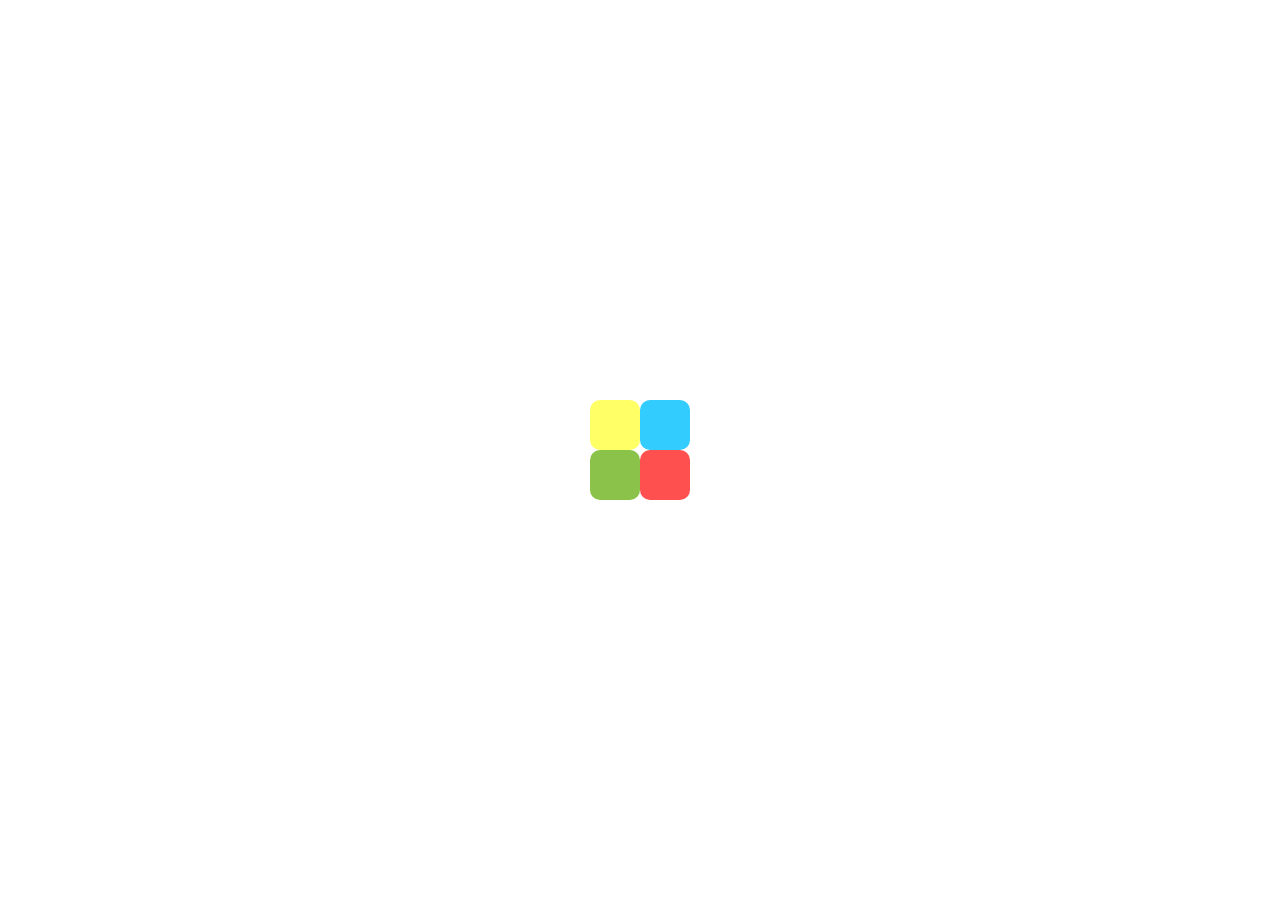
<file: ACCOUNT.html>
<!DOCTYPE html>
<html>
<head>
	<meta charset="utf-8">
	<meta name="viewport" content="width=device-width, initial-scale=1">
	<title>Account</title>
	<link rel="stylesheet" href="https://cdnjs.cloudflare.com/ajax/libs/font-awesome/4.7.0/css/font-awesome.min.css">
  <link rel="stylesheet" href="myaccount.css">
	<style>
  
  </style>

</head>


<body onload="myFunction()" style="margin:0;">

<div id="loader">
<div class="center-body">
<div class="loader-square-53">
  <div class="sl-53-yellow"></div>
  <div class="sl-53-blue"></div>
  <div class="sl-53-red"></div>
  <div class="sl-53-green"></div>
</div>
</div>
</div>

<div style="display:none;" id="myDiv" class="animate-bottom">  

  <!-- loader valo div -->

<div class="h35 w100 bgc"><!-- 1st div start -->

  		<div class="h35 w50  fl">

          	<i class="fa fa-clock-o mrl90 mrt10 clrw" aria-hidden="true" style="font-size:16px;" ></i>
          	            
          	<span class="ff fs12 clrw" >2024-02-10</span>

          	<i class="fa fa-cloud mrl20 fs15 " aria-hidden="true"></i>

          	<span class="ff fs12 clrw">Bapunagar,Ahemdabad</span>
		
		</div>
  		
  		<div class="h35 w50  fl">

          	<i class="fa fa-facebook mrt10 clrwh tr fs12 " aria-hidden="true" style="margin-left:520px;"></i>

          	<i class="fa fa-twitter mrl10 clrwh tr fs12 " aria-hidden="true" ></i>

          	<i class="fa fa-instagram mrl10 clrwh tr fs12 " aria-hidden="true"></i>

		</div>

</div><!-- 1st div close -->  

<div class="h80 w100 bgy"><!-- 2nd div start -->

		<div class="h80 w30  fl bgw ">

          <a href="index.html"><img src="img/1.png" class="mrl90 mrt10"></a>

		</div>

		<div class="h80 w70 fl bgw ">

        <a href="index.html"><span class=" ff fl fs13 mrt30 mrl90 clrc tr ls">HOME</span></a>

        <a href="BLOG.html"><span class=" ff fl fs13 mrt30 mrl25 clrc tr ls ">BLOG</span></a>

        <a href="SHOP LIST.html"><span class=" ff fl fs13 mrt30 mrl25 clrc tr ls   ">SHOP LIST</span></a>
          
        <a href="ACCOUNT.html"><span class=" ff fl fs13 mrt30 mrl25 clrre  ls  ">ACCOUNT</span></a>  

        <a href="CART.html"><span class=" ff fl fs13 mrt30 mrl25 clrc tr ls ">CART</span></a>

        <a href="CHECKOUT.html"><span class=" ff fl fs13 mrt30 mrl25 clrc tr ls ">CHECKOUT</span></a>

        <a href="ABOUT US.html"><span class=" ff fl fs13 mrt30 mrl25 clrc tr ls  ">ABOUT US</span></a>

        <a href="CONTACT US.html"><span class=" ff fl fs13 mrt30 mrl25 clrc tr ls  ">CONTACT US</span></a>

          <i class="fa fa-search mrt30 mrl25 clrc fs13 tr" aria-hidden="true"></i>
      
      	</div>
    
</div><!-- 2nd div close -->

<div class="h100 w100 bgc fl  "><!-- 3rd div start -->
              
          <div class="bgw fl " style="height:43px;width:220px;margin-left:560px;margin-top:75px;">

            <span class="ff clrc tr mrt15 mrl30 fl fs15">Home</span>

            <span class="fl mrl10 mrt15 ">|</span>

            <span class="ff clrc tr fl mrl10 mrt15 fs15 ">Shop</span> 

            <span class="fl mrl10 mrt15 ">|</span>

            <span class="ff clrre tr fl mrl10 mrt15 fs15 ">Login</span> 

		  </div>

</div><!-- 3rd div close -->

<div class="h700  fl mrt50 mrl90" style="width:86.50% ;"><!-- 4th div start -->

		<div class="h700 w50  fl">

			<div class="h80  w100 ">

				<h3 class="ff fs21 clrcc">Login</h3>

				<hr class="mrt20 clrcc" style="width:97%">

			</div>

			<div class="h80  w100 ">

				 <p class="ff fs16 " style="color:#666666 ">Username/Email Address:</p>

				 <input type="text" name="" class="input mrt5" >	

			</div>

			<div class="h80  w100 ">

				 <p class="ff fs16 " style="color:#666666 ">Password:</p>

				 <input type="text" name="" class="input mrt5" >	

			</div>

			<div class="h100  w100 ">

				 <button class="mrt15 clrw ff fs15 " style="height:46px;width:82px;background-color:#f75656;border:none;border-radius:5px;">Login

         </button>

         <input type="checkbox" name="">

         <span class="ff " style="color:#666666 ">Remember me</span>

         <p class="ff clrc fs15 mrt15 tr">Lost your password?</p>	

			</div>
    
    </div>

		<div class="h700 w50  fl">

      <div class="h80 w100 ">

          <h3 class="ff fs21 clrcc mrl10">Sign Up</h3>

          <hr class="mrt20 clrcc mrl10" style="width:97%">
      
      </div>
      
      <div class="h80 w100 ">

          <p class="ff fs16  mrl10" style="color:#666666 ">Full Name:</p>

          <input type="text" name="" class="input mrt5 mrl10" >

      </div>

      <div class="h80 w100 ">

          <p class="ff fs16  mrl10" style="color:#666666 ">Address:</p>

          <input type="text" name="" class="input mrt5 mrl10" >

      </div>

      <div class="h80 w100 ">

          <p class="ff fs16  mrl10" style="color:#666666 ">Phone No:.</p>

          <input type="text" name="" class="input mrt5 mrl10" >

      </div>    
      
      <div class="h80 w100 ">

           <p class="ff fs16  mrl10" style="color:#666666 ">Country:</p>

          <input type="text" name="" class="input mrt5 mrl10" > 

      </div> 

      <div class="h90 w100">

           <p class="ff fs16  mrl10" style="color:#666666 ">Categories:</p>

           <select class=" mrt5 mrl10" style="height:45px;width:570px;outline-color:red;border:1px solid #eceaea ;">
           
              <option>A</option>
              <option>B</option>             
              <option>C</option>             
              <option>D</option>             

           </select> 

      </div>

      <div class="h80 w100 ">

           <p class="ff fs16  mrl10" style="color:#666666 ">Username:</p>

           <input type="text" name="" class="input mrt5 mrl10" > 

      </div> 

      <div class="h80 w100 ">

           <p class="ff fs16  mrl10" style="color:#666666 ">Password:</p>

           <input type="text" name="" class="input mrt5 mrl10" >

      </div>

      <div class="w100 " style="height:50px ;">

          <button class="ff fs15 clrw" style="height:47px;width:100px;background-color:#f75656;border-radius:5px;border:none;">Register

          </button>  
      
      </div>
    
    </div>
		
</div><!-- 4th div close -->

<div class="h800 w100 bgi31 mrt50  fl"><!-- 5 div start -->

      <div class="h50 w20 fl " style="margin-left:570px;margin-top:40px; ;">

          <h2 class="ff clrw fs20">Find Us on Instagram</h2>

          <hr style="width:75%;margin-top:15px">

      </div>

      <div class="h200 bgy fl mrl90 mrt5" style="width:86.90%">

          <div class="h200 bgb fl " style="width:195px ;">

            <div class="bgi32" style="height:100%;width:100% ;"></div>

          </div>

          <div class="h200 bgg fl " style="width:195px ;">

            <div class="bgi33" style="height:100%;width:100% ;"></div>

          </div>
          
          <div class="h200 bghp fl " style="width:195px ;">

            <div class="bgi34" style="height:100%;width:100% ;"></div>

          </div>

          <div class="h200 bgg fl " style="width:195px ;">

            <div class="bgi35" style="height:100%;width:100% ;"></div>
          
          </div>

          <div class="h200 bghp fl " style="width:195px ;">

            <div class="bgi32" style="height:100%;width:100% ;"></div>
          
          </div>

          <div class="h200 bgb fl " style="width:197px ;">

            <div class="bgi34" style="height:100%;width:100%"></div>
          
          </div>
      
      </div>

      <div class="h250 mrl90  mrt80 fl" style="width:86.90%">

        <div class="h250 fl  " style="width:391px">

            <h2 class="ff clrw fs20">NewMag</h2>

            <hr class="mrt10" style="width:92% ;">

            <p class="mrt15 fs15 ff clrofw " style="line-height:1.5">amet, consetetur sadipscing elitr, sed diam nonumy <br>eirmod tempor 

            invidunt ut labore et dolore magna<br>aliquyam erat.</p>

            <i class="fa fa-facebook mrt20 clrwh tr mrl10 fs18" aria-hidden="true"></i>

            <i class="fa fa-twitter mrl10 clrwh tr fs18" aria-hidden="true" ></i>

            <i class="fa fa-instagram mrl10 clrwh tr fs18 " aria-hidden="true"></i>

        </div>
        <div class="h250 fl  " style="width:195px">

            <h2 class="ff clrw mrl10 fs20">Categories</h2>

            <hr class="mrt10 mrl10 " style="width:92%">

            <p class="ff fs15 clrofw mrt15 mrl10">Entertainment</p>

            <p class="ff clrofw fs15 mrt20 mrl10">Sports</p>

            <p class="ff clrofw fs15 mrt20 mrl10">Polictics</p>

            <p class="ff clrofw fs15 mrt20 mrl10">National</p>

            <p class="ff clrofw fs15 mrt20 mrl10">Blog</p>

        </div>
        <div class="h250 fl  " style="width:195px">

            <h2 class="ff clrw mrl10 fs20">Popular Tags</h2>

            <hr class="mrt10 mrl10" style="width:92%">

            <p class="ff fs15 clrofw mrt15 mrl10">Entertainment</p>

            <p class="ff clrofw fs15 mrt20 mrl10">Sports</p>

            <p class="ff clrofw fs15 mrt20 mrl10 ">Polictics</p>

            <p class="ff clrofw fs15 mrt20 mrl10">National</p>

            <p class="ff clrofw fs15 mrt20 mrl10">International</p>


        </div>
        <div class="h250 fl  " style="width:391px">

            <h2 class="ff clrw mrl20 fs20 ">Newsletter</h2>          

            <hr class="mrt10 mrl20" style="width:94%">

            <p class="ff clrofw fs15 mrt15 mrl20">Dont Miss Anything</p>

            <p class="ff clrofw fs15 mrt20 mrl20">Subscribe to our #newsletter</p>

            <input class="mrl20 mrt20" type="text" style="height:32px;width:310px;border-radius:5px 0px 0px 5px ;border:none;

              padding-left:10px;" placeholder="Enter Email">

            <button class="bgr clrw fs14 " style="height:34px;width:45px;border:none;margin-left:-4px;"><i class="fa fa-paper-plane" 

              aria-hidden="true"></i>
  
            </button>

        </div>

      </div>

      <div class="h100 w100  fl">

       <center> 
        
        <hr class="w30 mrt40">

        <p class="ff fs16 clrofw mrt20">Copyright © 2023 <a href="" class="clrre" style="text-decoration:none ;"> Hi - Tech </a>

         - All Rights reserved</p>

        <hr class="w30 mrt20 ">

       </center>
       
      </div>

  </div><!-- 5 div close -->

</div><!-- loadar valo div -->

<script>
var myVar;

function myFunction() {
  myVar = setTimeout(showPage, 3000);
}

function showPage() {
  document.getElementById("loader").style.display = "none";
  document.getElementById("myDiv").style.display = "block";}
</script>
</body>
</html>
</file>
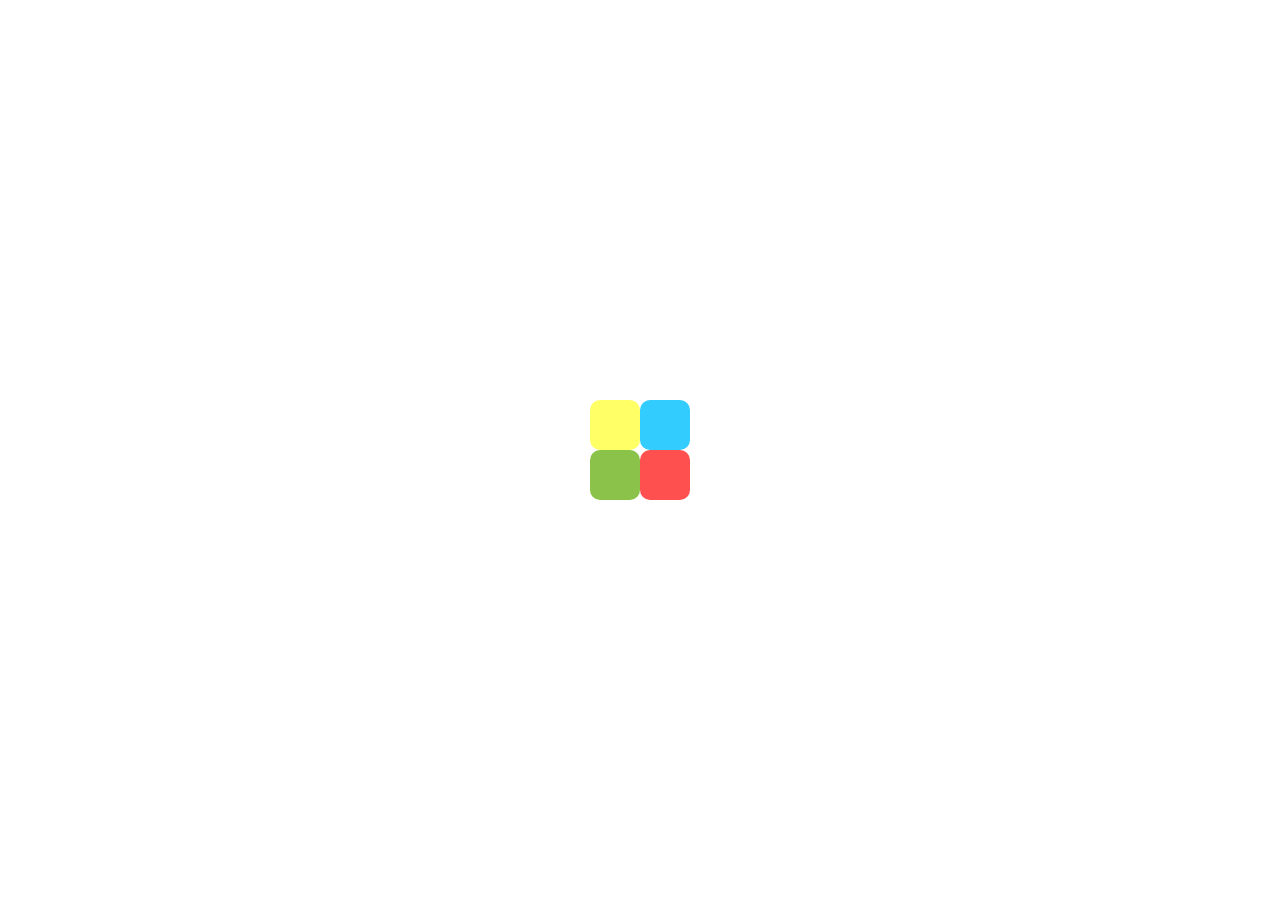
<file: BLOG.html>
<!DOCTYPE html>
<html>
<head>
	<meta charset="utf-8">
	<meta name="viewport" content="width=device-width, initial-scale=1">
	<title>Blog</title>
	<link rel="stylesheet" href="https://cdnjs.cloudflare.com/ajax/libs/font-awesome/4.7.0/css/font-awesome.min.css">

<link rel="stylesheet" href="myblog.css">



</head>
<body onload="myFunction()" style="margin:0;">

<div id="loader">
<div class="center-body">
<div class="loader-square-53">
  <div class="sl-53-yellow"></div>
  <div class="sl-53-blue"></div>
  <div class="sl-53-red"></div>
  <div class="sl-53-green"></div>
</div>
</div>
</div>

<div style="display:none;" id="myDiv" class="animate-bottom">  

  <!-- loader valo div -->

  	<div class="h35 w100 bgc"><!-- 1st div start -->

  		<div class="h35 w50  fl">

          	<i class="fa fa-clock-o mrl90 mrt10 clrw" aria-hidden="true" style="font-size:16px;" ></i>
          	            
          	<span class="ff fs12 clrw" >2024-02-03</span>

          	<i class="fa fa-cloud mrl20 fs15 " aria-hidden="true"></i>

          	<span class="ff fs12 clrw">Bapunagar,Ahemdabad</span>
		
		</div>
  		
  		<div class="h35 w50  fl">

          	<i class="fa fa-facebook mrt10 clrwh tr fs12 " aria-hidden="true" style="margin-left:520px;"></i>

          	<i class="fa fa-twitter mrl10 clrwh tr fs12 " aria-hidden="true" ></i>

          	<i class="fa fa-instagram mrl10 clrwh tr fs12 " aria-hidden="true"></i>

		</div>

	</div><!-- 1st div close -->

	<div class="h80 w100 bgy"><!-- 2nd div start -->

		<div class="h80 w30  fl bgw ">

          <a href="index.html"><img src="img/1.png" class="mrl90 mrt10"></a>

		</div>

		<div class="h80 w70 fl bgw ">

        <a href="index.html"><span class=" ff fl fs13 mrt30 mrl90 clrc tr  ls">HOME</span></a>

        <a href="BLOG.html"><span class=" ff fl fs13 mrt30 mrl25 clrre  ls ">BLOG</span></a>

        <a href="SHOP LIST.html"><span class=" ff fl fs13 mrt30 mrl25 clrc tr ls">SHOP LIST</span></a>
          
        <a href="ACCOUNT.html"><span class=" ff fl fs13 mrt30 mrl25 clrc tr ls  ">ACCOUNT</span></a>  

        <a href="CART.html"><span class=" ff fl fs13 mrt30 mrl25 clrc tr ls ">CART</span></a>

        <a href="CHECKOUT.html"><span class=" ff fl fs13 mrt30 mrl25 clrc tr ls ">CHECKOUT</span></a>

        <a href="ABOUT US.html"><span class=" ff fl fs13 mrt30 mrl25 clrc tr ls  ">ABOUT US</span></a>

        <a href="CONTACT US.html"><span class=" ff fl fs13 mrt30 mrl25 clrc tr ls  ">CONTACT US</span></a>

          <i class="fa fa-search mrt30 mrl25 clrc fs13 tr" aria-hidden="true"></i>
      
      	</div>
    
    </div><!-- 2nd div close -->

    <div class="h100 w100 bgc fl  "><!-- 3rd div close -->
              
          <div class="bgw fl " style="height:43px;width:268px;margin-left:540px;margin-top:75px;">

            <span class="ff clrc tr mrt10 mrl35 fl fs15">Home</span>

            <span class="fl mrl10 mrt10 ">|</span>

            <span class="ff clrc tr fl mrl10 mrt10 fs15 ">Layouts</span>

            <span class="fl mrl10 mrt10">|</span>

            <span class="ff clrre fl mrl10 mrt10 fs15">Grid View</span> 

          </div>

    </div><!-- 3rd div close -->

    <div class="h500 w100  mrt50 fl"><!-- 4th div Start -->

          <div class="h500  fl mrl90" style="width:338px">

              <img src="img/36.jpg" style="height:255px;width:100%">

              <center>

                <h3 class="ff fs20 mrt10 clrc tr">Watch: the 3 best performances of</h3>

                <h3 class="ff fs20 clrc tr ">the 2018 VMAs</h3>

                <button class="new bgbtb mrt10 tr clrw ">#New</button>

                <button class="sports bgbtg tr clrw ">#Sports</button>

                <button class="trending bgbtp tr clrw">#Trending</button>

                <p class="ff mrt15 clrcc ">Lorem losum has been the indust 's standard</p>

                <p class="ff mrt5 clrcc">dummy text ever since the 1500s, when an</p>

                <p class="ff mrt5 clrcc">unknown printer took a galley.</p>

                <i class="fa fa-user-o mrt15 clrc tr" aria-hidden="true"></i>

                <span class="ff clrc fs13 tr">John Doe</span>
 
                <i class="fa fa-clock-o mrl5 clrcc" aria-hidden="true"x ></i>

                <span class="ff fs13 clrcc">12 May</span>

                <i class="fa fa-comments-o clrc tr mrl5" aria-hidden="true"></i>

                <span class="ff fs13 clrc tr">2 comments</span>

              </center>

          </div>
          
          <div class="h500  fl mrl70" style="width:338px">

              <img src="img/37.jpg" style="height:255px;width:100%">

              <center>

                <h3 class="ff fs20 mrt10 clrc tr">"Speaks perfect English":Trump's</h3>

                <h3 class="ff fs20 clrc tr ">offensive praise of a Patrol agent</h3>

                <button class="new bgbtb mrt10 tr clrw">#New</button>

                <button class="sports bgbtp tr clrw  ">#Sports</button>

                <button class="trending bgbtg tr clrw ">#Trending</button>

                <p class="ff mrt15 clrcc ">Lorem losum has been the indust 's standard</p>

                <p class="ff mrt5 clrcc">dummy text ever since the 1500s, when an</p>

                <p class="ff mrt5 clrcc">unknown printer took a galley.</p>

                <i class="fa fa-user-o mrt15 clrc tr" aria-hidden="true"></i>

                <span class="ff clrc fs13 tr">John Doe</span>

                <i class="fa fa-clock-o mrl5 clrcc" aria-hidden="true"x ></i>

                <span class="ff fs13 clrcc">12 May</span>

                <i class="fa fa-comments-o clrc tr mrl5" aria-hidden="true"></i>

                <span class="ff fs13 clrc tr">2 comments</span>

              </center>
          
          </div>
          
          <div class="h500 fl mrl70" style="width:338px">

              <img src="img/38.jpg" style="height:255px;width:100%">

              <center>

                <h3 class="ff fs20 mrt10 clrc tr">7 reasons Hollywood doesn't make</h3>

                <h3 class="ff fs20 clrc tr ">romantic comedies anymore</h3>

                <button class="new bgbtb mrt10 tr clrw  ">#New</button>

                <button class="sports bgbtg tr clrw  ">#Sports</button>

                <button class="trending bgbtp tr clrw">#Trending</button>

                <p class="ff mrt15 clrcc ">Lorem losum has been the indust 's standard</p>

                <p class="ff mrt5 clrcc">dummy text ever since the 1500s, when an</p>

                <p class="ff mrt5 clrcc">unknown printer took a galley.</p>

                <i class="fa fa-user-o mrt15 clrc tr" aria-hidden="true"></i>

                <span class="ff clrc fs13 tr">John Doe</span>

                <i class="fa fa-clock-o mrl5 clrcc" aria-hidden="true"x ></i>

                <span class="ff fs13 clrcc">12 May</span>

                <i class="fa fa-comments-o clrc tr mrl5" aria-hidden="true"></i>

                <span class="ff fs13 clrc tr">2 comments</span>

              </center>

          </div>
    
    </div><!-- 4th div close -->

    <div class="h500 w100  mrt30 fl "><!-- 5th div start -->

          <div class="h500 fl  mrl90" style="width:338px">

              <img src="img/39.jpg" style="height:255px;width:100%">

              <center>

                <h3 class="ff fs20 mrt10 clrc tr">Watch: the 3 best performances of</h3>

                <h3 class="ff fs20 clrc tr ">the 2018 VMAs</h3>

                <button class="new bgbtb mrt10 tr clrw ">#New</button>

                <button class="sports bgbtg tr clrw ">#Sports</button>

                <button class="trending bgbtp tr clrw">#Trending</button>

                <p class="ff mrt15 clrcc ">Lorem losum has been the indust 's standard</p>

                <p class="ff mrt5 clrcc">dummy text ever since the 1500s, when an</p>

                <p class="ff mrt5 clrcc">unknown printer took a galley.</p>

                <i class="fa fa-user-o mrt15 clrc tr" aria-hidden="true"></i>

                <span class="ff clrc fs13 tr">John Doe</span>
 
                <i class="fa fa-clock-o mrl5 clrcc" aria-hidden="true"x ></i>

                <span class="ff fs13 clrcc">12 May</span>

                <i class="fa fa-comments-o clrc tr mrl5" aria-hidden="true"></i>

                <span class="ff fs13 clrc tr">2 comments</span>

              </center>
          
          </div>

          <div class="h500 fl  mrl70 " style="width:338px">

              <img src="img/40.jpg" style="height:255px;width:100%">

              <center>

                <h3 class="ff fs20 mrt10 clrc tr">"Speaks perfect English":Trump's</h3>

                <h3 class="ff fs20 clrc tr ">offensive praise of a Patrol agent</h3>

                <button class="new bgbtb mrt10 tr clrw">#New</button>

                <button class="sports bgbtp tr clrw  ">#Sports</button>

                <button class="trending bgbtg tr clrw ">#Trending</button>

                <p class="ff mrt15 clrcc ">Lorem losum has been the indust 's standard</p>

                <p class="ff mrt5 clrcc">dummy text ever since the 1500s, when an</p>

                <p class="ff mrt5 clrcc">unknown printer took a galley.</p>

                <i class="fa fa-user-o mrt15 clrc tr" aria-hidden="true"></i>

                <span class="ff clrc fs13 tr">John Doe</span>

                <i class="fa fa-clock-o mrl5 clrcc" aria-hidden="true"x ></i>

                <span class="ff fs13 clrcc">12 May</span>

                <i class="fa fa-comments-o clrc tr mrl5" aria-hidden="true"></i>

                <span class="ff fs13 clrc tr">2 comments</span>

              </center>
          </div>

          <div class="h500 fl  mrl70 " style="width:338px">

              <img src="img/41.jpg" style="height:255px;width:100%">

              <center>

                <h3 class="ff fs20 mrt10 clrc tr">7 reasons Hollywood doesn't make</h3>

                <h3 class="ff fs20 clrc tr ">romantic comedies anymore</h3>

                <button class="new bgbtb mrt10 tr clrw  ">#New</button>

                <button class="sports bgbtg tr clrw  ">#Sports</button>

                <button class="trending bgbtp tr clrw">#Trending</button>

                <p class="ff mrt15 clrcc ">Lorem losum has been the indust 's standard</p>

                <p class="ff mrt5 clrcc">dummy text ever since the 1500s, when an</p>

                <p class="ff mrt5 clrcc">unknown printer took a galley.</p>

                <i class="fa fa-user-o mrt15 clrc tr" aria-hidden="true"></i>

                <span class="ff clrc fs13 tr">John Doe</span>

                <i class="fa fa-clock-o mrl5 clrcc" aria-hidden="true"x ></i>

                <span class="ff fs13 clrcc">12 May</span>

                <i class="fa fa-comments-o clrc tr mrl5" aria-hidden="true"></i>

                <span class="ff fs13 clrc tr">2 comments</span>

              </center>

          </div>


    </div><!-- 5th div close -->

    <div class="h500 w100  fl mrt30"><!-- 6th div Start -->
          
          <div class="h500 fl  mrl90" style="width:338px">

              <img src="img/42.jpg" style="height:255px;width:100%">

              <center>

                <h3 class="ff fs20 mrt10 clrc tr">Watch: the 3 best performances of</h3>

                <h3 class="ff fs20 clrc tr ">the 2018 VMAs</h3>

                <button class="new bgbtb mrt10 tr clrw ">#New</button>

                <button class="sports bgbtg tr clrw ">#Sports</button>

                <button class="trending bgbtp tr clrw">#Trending</button>

                <p class="ff mrt15 clrcc ">Lorem losum has been the indust 's standard</p>

                <p class="ff mrt5 clrcc">dummy text ever since the 1500s, when an</p>

                <p class="ff mrt5 clrcc">unknown printer took a galley.</p>

                <i class="fa fa-user-o mrt15 clrc tr" aria-hidden="true"></i>

                <span class="ff clrc fs13 tr">John Doe</span>
 
                <i class="fa fa-clock-o mrl5 clrcc" aria-hidden="true"x ></i>

                <span class="ff fs13 clrcc">12 May</span>

                <i class="fa fa-comments-o clrc tr mrl5" aria-hidden="true"></i>

                <span class="ff fs13 clrc tr">2 comments</span>

              </center>


          </div>

          <div class="h500 fl  mrl70 " style="width:338px">

              <img src="img/43.jpg" style="height:255px;width:100%">

              <center>

                <h3 class="ff fs20 mrt10 clrc tr">"Speaks perfect English":Trump's</h3>

                <h3 class="ff fs20 clrc tr ">offensive praise of a Patrol agent</h3>

                <button class="new bgbtb mrt10 tr clrw">#New</button>

                <button class="sports bgbtp tr clrw  ">#Sports</button>

                <button class="trending bgbtg tr clrw ">#Trending</button>

                <p class="ff mrt15 clrcc ">Lorem losum has been the indust 's standard</p>

                <p class="ff mrt5 clrcc">dummy text ever since the 1500s, when an</p>

                <p class="ff mrt5 clrcc">unknown printer took a galley.</p>

                <i class="fa fa-user-o mrt15 clrc tr" aria-hidden="true"></i>

                <span class="ff clrc fs13 tr">John Doe</span>

                <i class="fa fa-clock-o mrl5 clrcc" aria-hidden="true"x ></i>

                <span class="ff fs13 clrcc">12 May</span>

                <i class="fa fa-comments-o clrc tr mrl5" aria-hidden="true"></i>

                <span class="ff fs13 clrc tr">2 comments</span>

              </center>

          </div>

          <div class="h500 fl  mrl70 " style="width:338px">

              <img src="img/44.jpg" style="height:255px;width:100%">

              <center>

                <h3 class="ff fs20 mrt10 clrc tr">7 reasons Hollywood doesn't make</h3>

                <h3 class="ff fs20 clrc tr ">romantic comedies anymore</h3>

                <button class="new bgbtb mrt10 tr clrw  ">#New</button>

                <button class="sports bgbtg tr clrw  ">#Sports</button>

                <button class="trending bgbtp tr clrw">#Trending</button>

                <p class="ff mrt15 clrcc ">Lorem losum has been the indust 's standard</p>

                <p class="ff mrt5 clrcc">dummy text ever since the 1500s, when an</p>

                <p class="ff mrt5 clrcc">unknown printer took a galley.</p>

                <i class="fa fa-user-o mrt15 clrc tr" aria-hidden="true"></i>

                <span class="ff clrc fs13 tr">John Doe</span>

                <i class="fa fa-clock-o mrl5 clrcc" aria-hidden="true"x ></i>

                <span class="ff fs13 clrcc">12 May</span>

                <i class="fa fa-comments-o clrc tr mrl5" aria-hidden="true"></i>

                <span class="ff fs13 clrc tr">2 comments</span>

              </center>

          </div>
          
    </div><!-- 6th div close -->

    <div class="h500 w100  fl mrt30"><!-- 7th div start -->

          <div class="h500 fl  mrl90 " style="width:338px">

              <img src="img/45.jpg" style="height:255px;width:100%">

              <center>

                <h3 class="ff fs20 mrt10 clrc tr">Watch: the 3 best performances of</h3>

                <h3 class="ff fs20 clrc tr ">the 2018 VMAs</h3>

                <button class="new bgbtb mrt10 tr clrw ">#New</button>

                <button class="sports bgbtg tr clrw ">#Sports</button>

                <button class="trending bgbtp tr clrw">#Trending</button>

                <p class="ff mrt15 clrcc ">Lorem losum has been the indust 's standard</p>

                <p class="ff mrt5 clrcc">dummy text ever since the 1500s, when an</p>

                <p class="ff mrt5 clrcc">unknown printer took a galley.</p>

                <i class="fa fa-user-o mrt15 clrc tr" aria-hidden="true"></i>

                <span class="ff clrc fs13 tr">John Doe</span>
 
                <i class="fa fa-clock-o mrl5 clrcc" aria-hidden="true"x ></i>

                <span class="ff fs13 clrcc">12 May</span>

                <i class="fa fa-comments-o clrc tr mrl5" aria-hidden="true"></i>

                <span class="ff fs13 clrc tr">2 comments</span>

              </center>

          </div>

          <div class="h500 fl  mrl70 " style="width:338px">

              <img src="img/46.jpg" style="height:255px;width:100%">

              <center>

                <h3 class="ff fs20 mrt10 clrc tr">"Speaks perfect English":Trump's</h3>

                <h3 class="ff fs20 clrc tr ">offensive praise of a Patrol agent</h3>

                <button class="new bgbtb mrt10 tr clrw">#New</button>

                <button class="sports bgbtp tr clrw  ">#Sports</button>

                <button class="trending bgbtg tr clrw ">#Trending</button>

                <p class="ff mrt15 clrcc ">Lorem losum has been the indust 's standard</p>

                <p class="ff mrt5 clrcc">dummy text ever since the 1500s, when an</p>

                <p class="ff mrt5 clrcc">unknown printer took a galley.</p>

                <i class="fa fa-user-o mrt15 clrc tr" aria-hidden="true"></i>

                <span class="ff clrc fs13 tr">John Doe</span>

                <i class="fa fa-clock-o mrl5 clrcc" aria-hidden="true"x ></i>

                <span class="ff fs13 clrcc">12 May</span>

                <i class="fa fa-comments-o clrc tr mrl5" aria-hidden="true"></i>

                <span class="ff fs13 clrc tr">2 comments</span>

              </center>

          </div>

          <div class="h500 fl  mrl70 " style="width:338px">

              <img src="img/47.jpg" style="height:255px;width:100%">

              <center>

                <h3 class="ff fs20 mrt10 clrc tr">7 reasons Hollywood doesn't make</h3>

                <h3 class="ff fs20 clrc tr ">romantic comedies anymore</h3>

                <button class="new bgbtb mrt10 tr clrw  ">#New</button>

                <button class="sports bgbtg tr clrw  ">#Sports</button>

                <button class="trending bgbtp tr clrw">#Trending</button>

                <p class="ff mrt15 clrcc ">Lorem losum has been the indust 's standard</p>

                <p class="ff mrt5 clrcc">dummy text ever since the 1500s, when an</p>

                <p class="ff mrt5 clrcc">unknown printer took a galley.</p>

                <i class="fa fa-user-o mrt15 clrc tr" aria-hidden="true"></i>

                <span class="ff clrc fs13 tr">John Doe</span>

                <i class="fa fa-clock-o mrl5 clrcc" aria-hidden="true"x ></i>

                <span class="ff fs13 clrcc">12 May</span>

                <i class="fa fa-comments-o clrc tr mrl5" aria-hidden="true"></i>

                <span class="ff fs13 clrc tr">2 comments</span>

              </center>

          </div>
          
    </div><!-- 7th div close -->

    <div class="h50 w100 mrt10 fl"><!-- 8th div start -->

        <center>

          <button class="btn1 fs15">1</button>

          <button class="btn mrl5 fs15">2</button>

          <button class="btn mrl5 fs15 ">3</button>

          <button class="btn mrl5 fs15 " style="border-radius:0px 4px 4px 0px ;">4</button>

        </center>  

    </div><!-- 8th div close -->

    <div class="h800 w100 bgi31 mrt40 fl "><!-- 9th div start -->

        <div class="h50 w20 fl " style="margin-left:570px;margin-top:40px; ;">

          <h2 class="ff clrw fs20">Find Us on Instagram</h2>

          <hr style="width:75%;margin-top:15px">

        </div>

        <div class="h200 bgy fl mrl90 mrt5" style="width:86.90%">

          <div class="h200 bgb fl " style="width:195px ;">

            <div class="bgi32" style="height:100%;width:100% ;"></div>

          </div>

          <div class="h200 bgg fl " style="width:195px ;">

            <div class="bgi33" style="height:100%;width:100% ;"></div>

          </div>
          
          <div class="h200 bghp fl " style="width:195px ;">

            <div class="bgi34" style="height:100%;width:100% ;"></div>

          </div>

          <div class="h200 bgg fl " style="width:195px ;">

            <div class="bgi35" style="height:100%;width:100% ;"></div>
          
          </div>

          <div class="h200 bghp fl " style="width:195px ;">

            <div class="bgi32" style="height:100%;width:100% ;"></div>
          
          </div>

          <div class="h200 bgb fl " style="width:197px ;">

            <div class="bgi34" style="height:100%;width:100%"></div>
          
          </div>
      
      </div>
      
      <div class="h250 mrl90  mrt80 fl" style="width:86.90%">

        <div class="h250 fl  " style="width:391px">

            <h2 class="ff clrw fs20">NewMag</h2>

            <hr class="mrt10" style="width:92% ;">

            <p class="mrt15 fs15 ff clrofw " style="line-height:1.5">amet, consetetur sadipscing elitr, sed diam nonumy <br>eirmod tempor 

            invidunt ut labore et dolore magna<br>   aliquyam erat.</p>

            <i class="fa fa-facebook mrt20 clrwh tr mrl10 fs18" aria-hidden="true"></i>

            <i class="fa fa-twitter mrl10 clrwh tr fs18" aria-hidden="true" ></i>

            <i class="fa fa-instagram mrl10 clrwh tr fs18 " aria-hidden="true"></i>

        </div>

        <div class="h250 fl  " style="width:195px">

            <h2 class="ff clrw mrl10 fs20">Categories</h2>

            <hr class="mrt10 mrl10 " style="width:92%">

            <p class="ff fs15 clrofw mrt15 mrl10">Entertainment</p>

            <p class="ff clrofw fs15 mrt20 mrl10">Sports</p>

            <p class="ff clrofw fs15 mrt20 mrl10">Polictics</p>

            <p class="ff clrofw fs15 mrt20 mrl10">National</p>

            <p class="ff clrofw fs15 mrt20 mrl10">Blog</p>

        </div>
        <div class="h250 fl  " style="width:195px">

            <h2 class="ff clrw mrl10 fs20">Popular Tags</h2>

            <hr class="mrt10 mrl10" style="width:92%">

            <p class="ff fs15 clrofw mrt15 mrl10">Entertainment</p>

            <p class="ff clrofw fs15 mrt20 mrl10">Sports</p>

            <p class="ff clrofw fs15 mrt20 mrl10 ">Polictics</p>

            <p class="ff clrofw fs15 mrt20 mrl10">National</p>

            <p class="ff clrofw fs15 mrt20 mrl10">International</p>


        </div>
        <div class="h250 fl  " style="width:391px">

            <h2 class="ff clrw mrl20 fs20 ">Newsletter</h2>          

            <hr class="mrt10 mrl20" style="width:94%">

            <p class="ff clrofw fs15 mrt15 mrl20">Dont Miss Anything</p>

            <p class="ff clrofw fs15 mrt20 mrl20">Subscribe to our #newsletter</p>

            <input class="mrl20 mrt20" type="text" style="height:32px;width:310px;border-radius:5px 0px 0px 5px ;border:none;

              padding-left:10px;" placeholder="Enter Email">

            <button class="bgr clrw fs14 " style="height:34px;width:45px;border:none;margin-left:-4px;"><i class="fa fa-paper-plane" 

              aria-hidden="true"></i>
  
            </button>

        </div>

      </div>

      <div class="h100 w100  fl">

       <center> 
        
        <hr class="w30 mrt40">

        <p class="ff fs16 clrofw mrt20">Copyright © 2023 <a href="" class="clrre" style="text-decoration:none ;"> Hi - Tech </a>

         - All Rights reserved</p>

        <hr class="w30 mrt20 ">

       </center>
       
      </div> 

    </div><!-- 9th div close -->





</div><!-- loader valo div close -->

<script>
var myVar;

function myFunction() {
  myVar = setTimeout(showPage, 3000);
}

function showPage() {
  document.getElementById("loader").style.display = "none";
  document.getElementById("myDiv").style.display = "block";
}
</script>


</body>
</html>
</file>
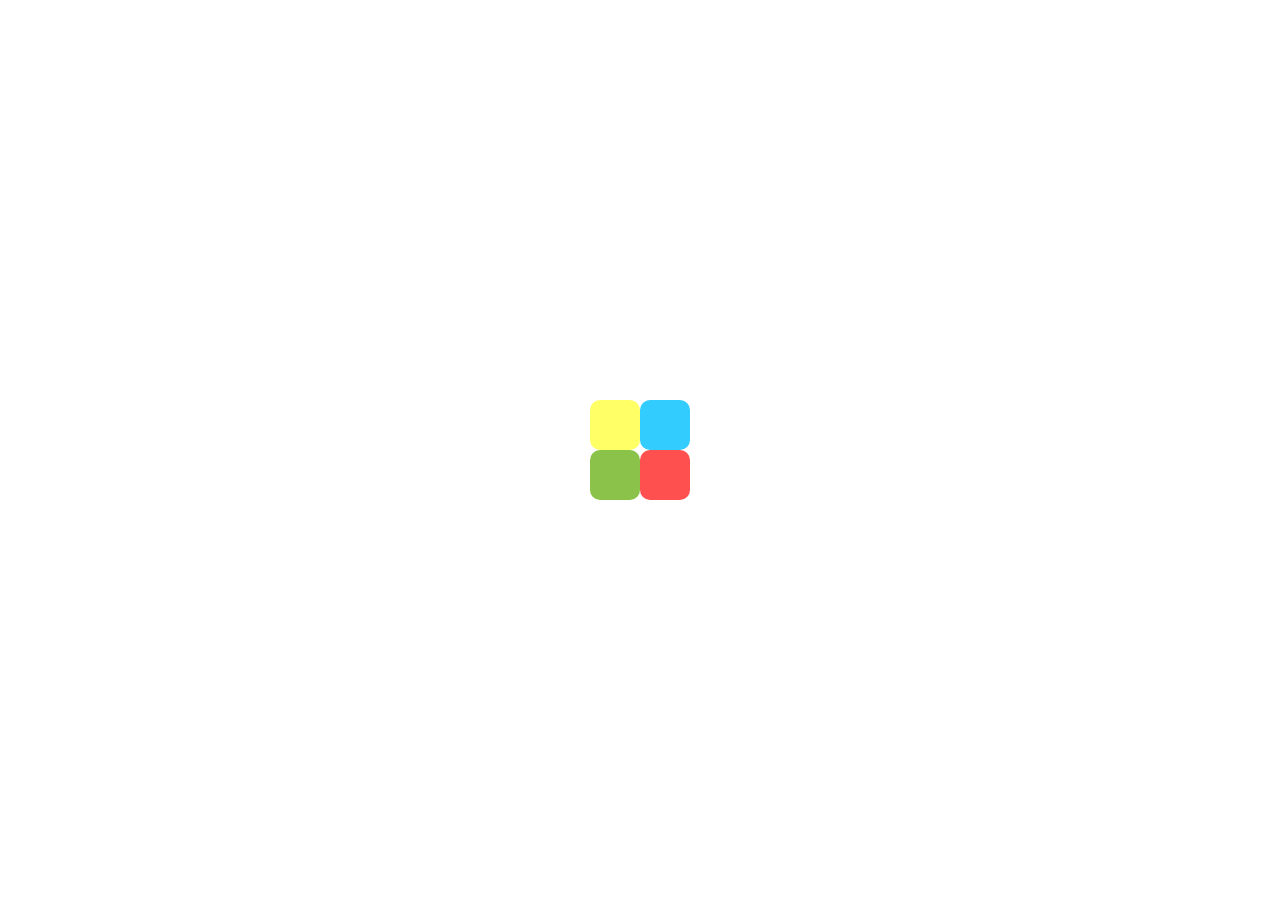
<file: CART.html>
<!DOCTYPE html>
<html>
<head>
	<meta charset="utf-8">
	<meta name="viewport" content="width=device-width, initial-scale=1">
	<title>Cart</title>
	<link rel="stylesheet" href="https://cdnjs.cloudflare.com/ajax/libs/font-awesome/4.7.0/css/font-awesome.min.css">
	<link rel="stylesheet" href="mycart.css">

</head>
<body onload="myFunction()" style="margin:0;">

<div id="loader">
<div class="center-body">
<div class="loader-square-53">
  <div class="sl-53-yellow"></div>
  <div class="sl-53-blue"></div>
  <div class="sl-53-red"></div>
  <div class="sl-53-green"></div>
</div>
</div>
</div>

<div style="display:none;" id="myDiv" class="animate-bottom">  

  <!-- loader valo div -->

<div class="h35 w100 bgc"><!-- 1st div start -->

  		<div class="h35 w50  fl">

          	<i class="fa fa-clock-o mrl90 mrt10 clrw" aria-hidden="true" style="font-size:16px;" ></i>
          	            
          	<span class="ff fs12 clrw" >2024-02-10</span>

          	<i class="fa fa-cloud mrl20 fs15 " aria-hidden="true"></i>

          	<span class="ff fs12 clrw">Bapunagar,Ahemdabad</span>
		
		</div>
  		
  		<div class="h35 w50  fl">

          	<i class="fa fa-facebook mrt10 clrwh tr fs12 " aria-hidden="true" style="margin-left:520px;"></i>

          	<i class="fa fa-twitter mrl10 clrwh tr fs12 " aria-hidden="true" ></i>

          	<i class="fa fa-instagram mrl10 clrwh tr fs12 " aria-hidden="true"></i>

		</div>

</div><!-- 1st div close -->  

<div class="h80 w100 bgy"><!-- 2nd div start -->

		<div class="h80 w30  fl bgw ">

          <a href="index.html"><img src="img/1.png" class="mrl90 mrt10"></a>

		</div>

		<div class="h80 w70 fl bgw ">

        <a href="index.html"><span class=" ff fl fs13 mrt30 mrl90 clrc tr ls">HOME</span></a>

        <a href="BLOG.html"><span class=" ff fl fs13 mrt30 mrl25 clrc tr ls ">BLOG</span></a>

        <a href="SHOP LIST.html"><span class=" ff fl fs13 mrt30 mrl25 clrc tr ls   ">SHOP LIST</span></a>
          
        <a href="ACCOUNT.html"><span class=" ff fl fs13 mrt30 mrl25 clrc tr   ls  ">ACCOUNT</span></a>

        <a href="CART.html"><span class=" ff fl fs13 mrt30 mrl25 clrre  ls ">CART</span></a>

        <a href="CHECKOUT.html"><span class=" ff fl fs13 mrt30 mrl25 clrc tr ls ">CHECKOUT</span></a>

        <a href="ABOUT US.html"><span class=" ff fl fs13 mrt30 mrl25 clrc tr ls  ">ABOUT US</span></a>

        <a href="CONTACT US.html"><span class=" ff fl fs13 mrt30 mrl25 clrc tr ls  ">CONTACT US</span></a>

          <i class="fa fa-search mrt30 mrl25 clrc fs13 tr" aria-hidden="true"></i>
      
      	</div>
    
</div><!-- 2nd div close -->

<div class="h100 w100 bgc fl  "><!-- 3rd div start -->
              
      <div class="bgw fl " style="height:43px;width:220px;margin-left:560px;margin-top:75px;">

            <span class="ff clrc tr mrt15 mrl30 fl fs15">Home</span>

            <span class="fl mrl10 mrt15 ">|</span>

            <span class="ff clrc tr fl mrl10 mrt15 fs15 ">Shop</span> 

            <span class="fl mrl10 mrt15 ">|</span>

            <span class="ff clrre tr fl mrl10 mrt15 fs15 ">Cart</span> 

	    </div>

</div><!-- 3rd div close -->

<div class="h200  fl mrl90 mrt50" style="width:86.90%"><!-- 4th div start -->

      <div class="h200 w20  fl ">

         <div class="h200 w40  fl "> <i class="fa fa-times mrt90 clrcc" aria-hidden="true" style="margin-left:40px; ;"></i>

          <p class="ff mrt35 mrl10 fs15 clrcc" >Coupon:</p>

         </div>

         <div class="h200 w60  fl">

          <input type="text"name="" placeholder="Coupon code" style="margin-top:140px;height:23px;width:130px;border:1px solid #f1f1f1">

         </div>

      </div>

      <div class="h200 w10 fl ">

          <b><p class="ff mrt40 clrcc">Product</p></b>

          <p class="ff clrcc mrt30">Wall Color</p>

      </div>

      <div class="h200 fl " style="width:25%">

          <div class=" w100  fl " style="height:110px">

            <b><p class="ff clrcc mrt40" style="margin-left: 145px;">Price</p></b> 

            <p class="ff clrcc mrt30 " style="margin-left:135px">$329.00</p>

         </div>

         <div class="h90  w100 fl ">

            <button class="fs15 ff applycoupon ">Apply coupon

            </button>

            <button class="clrw fs15 " style="height:34px;width:103px;background-color:#fa9191;border:none;margin-top:25px ;">

            Update cart</button>

         </div>

      </div>

      <div class="h200 w20  fl ">

            <b><p class="ff mrt40 mrl120 clrcc">Quantity</p></b> 

            <input type="number" name="" placeholder="No." class="h35 mrl70 mrt15" style="border:1px solid silver;width:67%;outline-color:red;">
      
      </div>

      <div class="h200  fl " style="width:25%">

        <b><p class="ff clrcc mrt40 mrl180">Total</p></b>

        <p class="ff clrcc mrl180 mrt30">$329.00</p>

      </div>

</div><!-- 4th div close -->

<div class="h60  fl mrt30 mrl90" style="width:86.90% "><!-- 5th div start -->

      <h3 class="ff fs21 clrcc">Cart Totals</h3>

      <hr class="mrt15" style="color:#cacaca"> 

</div><!-- 5th div close -->

<div class="h200  fl mrl90 mrt25 w60"><!-- 6th div start -->

      <div class="h200 w30  fl ">

          <b><p class="ff mrl15 clrcc">Product</p></b>

          <p class="ff clrcc mrl15 mrt25"> Wall Color<b class="ff"> x 1</b></p>

          <b><p class="ff clrcc mrt25 mrl15">Subtotal</p></b>  

          <b><p class="ff clrcc mrt25 mrl15">Shipping</p></b> 

          <b><p class="ff clrcc mrt25 mrl15">Total</p></b>  
      
      </div>

      <div class="h200 w70  fl ">

          <b><p class="ff mrl100 clrcc">Total</p></b> 

          <p class="ff mrl100 mrt25 clrcc">$329.00</p>

          <p class="ff mrl100 mrt25 clrcc">$329.00</p>

          <p class="ff mrl100 mrt25 clrcc">Enter your address to view shipping options.</p>

          <b><p class="ff mrl100 mrt25 clrcc">$329.00</p></b>

      </div>

</div><!-- 6th div close -->

<div class="h30  mrl90 fl mrt30" style="width:86.90%"><!-- 7th div start -->

     <p class="ff clrcc ">Your personal data will be used to process your order, support your experience throughout this website, and for 

      other purposes described in our<span class="clrc tr"> privacy policy.</span></p> 

</div><!-- 7th div close -->

<div class="h50 w20  fl mrl90"><!-- 8th div start -->

     <button class="checkout ff fs15">Proceed to Checkout</button> 

</div><!-- 8th div close -->


<div class="h800 w100 bgi31 mrt40 fl"><!-- 9 div start -->

      <div class="h50 w20 fl " style="margin-left:570px;margin-top:40px; ;">

          <h2 class="ff clrw fs20">Find Us on Instagram</h2>

          <hr style="width:75%;margin-top:15px">

      </div>

      <div class="h200 bgy fl mrl90 mrt5" style="width:86.90%">

          <div class="h200 bgb fl " style="width:195px ;">

            <div class="bgi32" style="height:100%;width:100% ;"></div>

          </div>

          <div class="h200 bgg fl " style="width:195px ;">

            <div class="bgi33" style="height:100%;width:100% ;"></div>

          </div>
          
          <div class="h200 bghp fl " style="width:195px ;">

            <div class="bgi34" style="height:100%;width:100% ;"></div>

          </div>

          <div class="h200 bgg fl " style="width:195px ;">

            <div class="bgi35" style="height:100%;width:100% ;"></div>
          
          </div>

          <div class="h200 bghp fl " style="width:195px ;">

            <div class="bgi32" style="height:100%;width:100% ;"></div>
          
          </div>

          <div class="h200 bgb fl " style="width:197px ;">

            <div class="bgi34" style="height:100%;width:100%"></div>
          
          </div>
      
      </div>

      <div class="h250 mrl90  mrt80 fl" style="width:86.90%">

        <div class="h250 fl  " style="width:391px">

            <h2 class="ff clrw fs20">NewMag</h2>

            <hr class="mrt10" style="width:92% ;">

            <p class="mrt15 fs15 ff clrofw " style="line-height:1.5">amet, consetetur sadipscing elitr, sed diam nonumy <br>eirmod tempor 

            invidunt ut labore et dolore magna<br>aliquyam erat.</p>

            <i class="fa fa-facebook mrt20 clrwh tr mrl10 fs18" aria-hidden="true"></i>

            <i class="fa fa-twitter mrl10 clrwh tr fs18" aria-hidden="true" ></i>

            <i class="fa fa-instagram mrl10 clrwh tr fs18 " aria-hidden="true"></i>

        </div>
        <div class="h250 fl  " style="width:195px">

            <h2 class="ff clrw mrl10 fs20">Categories</h2>

            <hr class="mrt10 mrl10 " style="width:92%">

            <p class="ff fs15 clrofw mrt15 mrl10">Entertainment</p>

            <p class="ff clrofw fs15 mrt20 mrl10">Sports</p>

            <p class="ff clrofw fs15 mrt20 mrl10">Polictics</p>

            <p class="ff clrofw fs15 mrt20 mrl10">National</p>

            <p class="ff clrofw fs15 mrt20 mrl10">Blog</p>

        </div>
        <div class="h250 fl  " style="width:195px">

            <h2 class="ff clrw mrl10 fs20">Popular Tags</h2>

            <hr class="mrt10 mrl10" style="width:92%">

            <p class="ff fs15 clrofw mrt15 mrl10">Entertainment</p>

            <p class="ff clrofw fs15 mrt20 mrl10">Sports</p>

            <p class="ff clrofw fs15 mrt20 mrl10 ">Polictics</p>

            <p class="ff clrofw fs15 mrt20 mrl10">National</p>

            <p class="ff clrofw fs15 mrt20 mrl10">International</p>


        </div>
        <div class="h250 fl  " style="width:391px">

            <h2 class="ff clrw mrl20 fs20 ">Newsletter</h2>          

            <hr class="mrt10 mrl20" style="width:94%">

            <p class="ff clrofw fs15 mrt15 mrl20">Dont Miss Anything</p>

            <p class="ff clrofw fs15 mrt20 mrl20">Subscribe to our #newsletter</p>

            <input class="mrl20 mrt20" type="text" style="height:32px;width:310px;border-radius:5px 0px 0px 5px ;border:none;

              padding-left:10px;" placeholder="Enter Email">

            <button class="bgr clrw fs14 " style="height:34px;width:45px;border:none;margin-left:-4px;"><i class="fa fa-paper-plane" 

              aria-hidden="true"></i>
  
            </button>

        </div>

      </div>

      <div class="h100 w100  fl">

       <center> 
        
        <hr class="w30 mrt40">

        <p class="ff fs16 clrofw mrt20">Copyright © 2023 <a href="" class="clrre" style="text-decoration:none ;"> Hi - Tech </a>

         - All Rights reserved</p>

        <hr class="w30 mrt20 ">

       </center>
       
      </div>

  </div><!-- 9 div close -->

</div><!-- loadar valo div -->



<script>
var myVar;

function myFunction() {
  myVar = setTimeout(showPage, 3000);
}

function showPage() {
  document.getElementById("loader").style.display = "none";
  document.getElementById("myDiv").style.display = "block";}
</script>

</body>
</html>
</file>
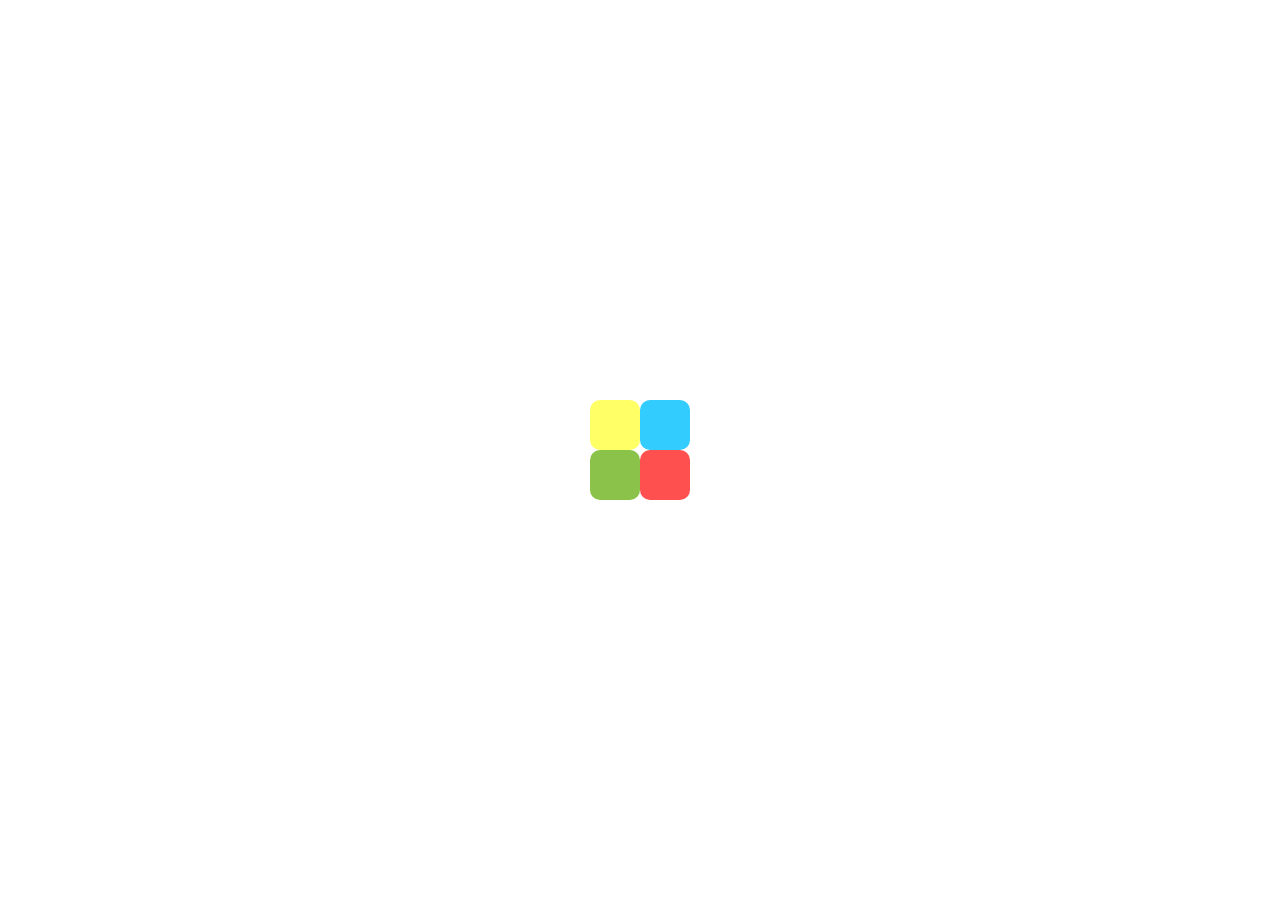
<file: CHECKOUT.html>
<!DOCTYPE html>
<html>
<head>
	<meta charset="utf-8">
	<meta name="viewport" content="width=device-width, initial-scale=1">
	<title>Checkout</title>
	<link rel="stylesheet" href="https://cdnjs.cloudflare.com/ajax/libs/font-awesome/4.7.0/css/font-awesome.min.css">
	<link rel="stylesheet" href="mycheckout.css">
</head>

<body onload="myFunction()" style="margin:0;">


<div id="loader">
<div class="center-body">
<div class="loader-square-53">
  <div class="sl-53-yellow"></div>
  <div class="sl-53-blue"></div>
  <div class="sl-53-red"></div>
  <div class="sl-53-green"></div>
</div>
</div>
</div>

<div style="display:none;" id="myDiv" class="animate-bottom">  

  <!-- loader valo div -->

<div class="h35 w100 bgc"><!-- 1st div start -->

  		<div class="h35 w50  fl">

          	<i class="fa fa-clock-o mrl90 mrt10 clrw" aria-hidden="true" style="font-size:16px;" ></i>
          	            
          	<span class="ff fs12 clrw" >2024-02-10</span>

          	<i class="fa fa-cloud mrl20 fs15 " aria-hidden="true"></i>

          	<span class="ff fs12 clrw">Bapunagar,Ahemdabad</span>
		
		</div>
  		
  		<div class="h35 w50  fl">

          	<i class="fa fa-facebook mrt10 clrwh tr fs12 " aria-hidden="true" style="margin-left:520px;"></i>

          	<i class="fa fa-twitter mrl10 clrwh tr fs12 " aria-hidden="true" ></i>

          	<i class="fa fa-instagram mrl10 clrwh tr fs12 " aria-hidden="true"></i>

		</div>

</div><!-- 1st div close -->  

<div class="h80 w100 bgy"><!-- 2nd div start -->

		<div class="h80 w30  fl bgw ">

          <a href="index.html"><img src="img/1.png" class="mrl90 mrt10"></a>

		</div>

		<div class="h80 w70 fl bgw ">

        <a href="index.html"><span class=" ff fl fs13 mrt30 mrl90 clrc tr ls">HOME</span></a>

        <a href="BLOG.html"><span class=" ff fl fs13 mrt30 mrl25 clrc tr ls ">BLOG</span></a>

        <a href="SHOP LIST.html"><span class=" ff fl fs13 mrt30 mrl25 clrc tr ls   ">SHOP LIST</span></a>
          
        <a href="ACCOUNT.html"><span class=" ff fl fs13 mrt30 mrl25 clrc tr   ls  ">ACCOUNT</span></a>  

        <a href="CART.html"><span class=" ff fl fs13 mrt30 mrl25 clrc tr   ls ">CART</span></a>

        <a href="CHECKOUT.html"><span class=" ff fl fs13 mrt30 mrl25 clrre  ls ">CHECKOUT</span></a>

        <a href="ABOUT US.html"><span class=" ff fl fs13 mrt30 mrl25 clrc tr ls  ">ABOUT US</span></a>

        <a href="CONTACT US.html"><span class=" ff fl fs13 mrt30 mrl25 clrc tr ls  ">CONTACT US</span></a>

          <i class="fa fa-search mrt30 mrl25 clrc fs13 tr" aria-hidden="true"></i>
      
      	</div>
    
</div><!-- 2nd div close -->

<div class="h100 w100 bgc fl  "><!-- 3rd div start -->
              
      <div class="bgw fl " style="height:43px;width:240px;margin-left:560px;margin-top:75px;">

            <span class="ff clrc tr mrt15 mrl30 fl fs15">Home</span>

            <span class="fl mrl10 mrt15 ">|</span>

            <span class="ff clrc tr fl mrl10 mrt15 fs15 ">Shop</span> 

            <span class="fl mrl10 mrt15 ">|</span>

            <span class="ff clrre tr fl mrl10 mrt15 fs15 ">Checkout</span> 

	    </div>

</div><!-- 3rd div close -->

<div class="h90  fl mrl90 mrt60" style="width:86.90%;border:1px solid silver;"><!-- 4th div start -->

	<span class="ff fs18 clrcc mrl30 mrt35 fl ">Have a coupon?</span>

	<span class="ff  fs17 clrre mrt35 fl" style="margin-left:760px ;">Click here to enter your code</span>

</div><!-- 4th div close -->

<div class="h60  fl mrl90 mrt30" style="width:86.90%; ;"><!-- 5th div start -->

	<h3 class="ff fs20 clrcc">Billing details</h3> 	

	<hr class="mrt20">

</div><!-- 5th div start -->

<div class="h100  fl mrl90 mrt10 " style="width:86.90%"><!-- 6th div start -->

	<div class="h100  fl" style="width:25%">

		<p class="ff clrcc">First Name:*</p>

		<input type="text" name="" class="input1 mrt10">

	</div>	

	<div class="h100 fl" style="width:25%">

     <p class="ff clrcc">Last Name:*</p> 

     <input type="text" name="" class="input1 mrt10">

  </div>

	<div class="h100  fl" style="width:50%">

     <p class="ff clrcc">Phone No.:*</p> 

     <input type="text" name="" class="input2 mrt10">
  
  </div>	

</div><!-- 6th div close -->

<div class="h100  fl mrl90 " style="width:86.90%"><!-- 7th div start -->

   <div class="h100 w50  fl ">

     <p class="ff clrcc">Company Name (optional):*</p> 

     <input type="text" name="" class="input2 mrt10">

   </div>

   <div class="h100 w50  fl ">

     <p class="ff clrcc">Email Address:*</p> 

     <input type="text" name="" class="input2 mrt10">
  
   </div> 

</div><!-- 7th div start -->

<div class="h300  fl mrl90 " style="width:86.90% ;"><!-- 8th div start -->

  <div class="h300 w50  fl ">

    <div class="h100 w100  ">

      <p class="ff clrcc">Country:*</p>

      <select class="input2 mrt10">

        <option>Bharat</option>    
        <option>Bulgaria</option>    
        <option>Canada</option>    
        <option>Denmark</option>    
        <option>Egypt</option>    
        <option>Germany</option>    
        <option>Hungary</option>    

      </select>

    </div>

    <div class="h100 w100  ">

        <div class="h100 w50  fl ">
            
            <p class="ff clrcc">Street Add ress:*</p>

            <input type="text" name="" class="input1 mrt10">

        </div>

        <div class="h100 w50  fl">
            
            <p class="ff clrcc">Town/City:*</p>
            
            <input type="text" name="" class="input1 mrt10">
        
        </div>
    
    </div>

    <div class="h100 w100  ">
            
            <p class="ff clrcc">Postcode / ZIP (optional):*</p>

            <input type="text" name="" class="input2 mrt10">

    </div>

  </div>
  

  <div class="h300 w50 fl ">

        <input type="checkbox" name="">

        <span class="ff clrcc mrl5">Ship to a different address?</span>

        <p class="ff clrcc mrt10">Order notes (optional):</p>

        <textarea class="h200 mrt10 fs15 ff " style="width:98.60%;border:1px solid #eceaea;"

         placeholder="Notes about your Order e.g. special notes for delivery"></textarea>

  </div> 

</div><!-- 8th div close -->

<div class="h80  fl mrl90" style="width:86.90%"><!-- 9th div start -->

      <h3 class="ff clrcc fs21">Order</h3>  

      <hr class="mrt15">

</div><!-- 9th div close -->

<div class="h200  fl mrl90  w60"><!-- 10th div start -->

      <div class="h200 w30  fl ">

          <b><p class="ff mrl15 clrcc">Product</p></b>

          <p class="ff clrcc mrl15 mrt25">Blue Dress<b class="ff"> x 1</b></p>

          <b><p class="ff clrcc mrt25 mrl15">Subtotal</p></b>  

          <b><p class="ff clrcc mrt25 mrl15">Shipping</p></b> 

          <b><p class="ff clrcc mrt25 mrl15">Total</p></b>  
      
      </div>

      <div class="h200 w70  fl ">

          <b><p class="ff mrl100 clrcc">Total</p></b> 

          <p class="ff mrl100 mrt25 clrcc">$329.00</p>

          <p class="ff mrl100 mrt25 clrcc">$329.00</p>

          <p class="ff mrl100 mrt25 clrcc">Enter your address to view shipping options.</p>

          <b><p class="ff mrl100 mrt25 clrcc">$329.00</p></b>

      </div>

</div><!-- 10th div close -->

<div class="h30  mrl90 fl mrt30" style="width:86.90%"><!-- 11th div start -->

     <p class="ff clrcc ">Your personal data will be used to process your order, support your experience throughout this website, and for 

      other purposes described in our<span class="clrc tr"> privacy policy.</span></p> 

</div><!-- 11th div close -->

<div class="h50 w20  fl mrl90"><!-- 12th div start -->

     <button class="placeorder ff fs15">Place order </button> 

</div><!-- 12th div close -->

<div class="h800 w100 bgi31 mrt40 fl"><!-- 13 div start -->

      <div class="h50 w20 fl " style="margin-left:570px;margin-top:40px; ;">

          <h2 class="ff clrw fs20">Find Us on Instagram</h2>

          <hr style="width:75%;margin-top:15px">

      </div>

      <div class="h200 bgy fl mrl90 mrt5" style="width:86.90%">

          <div class="h200 bgb fl " style="width:195px ;">

            <div class="bgi32" style="height:100%;width:100% ;"></div>

          </div>

          <div class="h200 bgg fl " style="width:195px ;">

            <div class="bgi33" style="height:100%;width:100% ;"></div>

          </div>
          
          <div class="h200 bghp fl " style="width:195px ;">

            <div class="bgi34" style="height:100%;width:100% ;"></div>

          </div>

          <div class="h200 bgg fl " style="width:195px ;">

            <div class="bgi35" style="height:100%;width:100% ;"></div>
          
          </div>

          <div class="h200 bghp fl " style="width:195px ;">

            <div class="bgi32" style="height:100%;width:100% ;"></div>
          
          </div>

          <div class="h200 bgb fl " style="width:197px ;">

            <div class="bgi34" style="height:100%;width:100%"></div>
          
          </div>
      
      </div>

      <div class="h250 mrl90  mrt80 fl" style="width:86.90%">

        <div class="h250 fl  " style="width:391px">

            <h2 class="ff clrw fs20">NewMag</h2>

            <hr class="mrt10" style="width:92% ;">

            <p class="mrt15 fs15 ff clrofw " style="line-height:1.5">amet, consetetur sadipscing elitr, sed diam nonumy <br>eirmod tempor 

            invidunt ut labore et dolore magna<br>aliquyam erat.</p>

            <i class="fa fa-facebook mrt20 clrwh tr mrl10 fs18" aria-hidden="true"></i>

            <i class="fa fa-twitter mrl10 clrwh tr fs18" aria-hidden="true" ></i>

            <i class="fa fa-instagram mrl10 clrwh tr fs18 " aria-hidden="true"></i>

        </div>
        <div class="h250 fl  " style="width:195px">

            <h2 class="ff clrw mrl10 fs20">Categories</h2>

            <hr class="mrt10 mrl10 " style="width:92%">

            <p class="ff fs15 clrofw mrt15 mrl10">Entertainment</p>

            <p class="ff clrofw fs15 mrt20 mrl10">Sports</p>

            <p class="ff clrofw fs15 mrt20 mrl10">Polictics</p>

            <p class="ff clrofw fs15 mrt20 mrl10">National</p>

            <p class="ff clrofw fs15 mrt20 mrl10">Blog</p>

        </div>
        <div class="h250 fl  " style="width:195px">

            <h2 class="ff clrw mrl10 fs20">Popular Tags</h2>

            <hr class="mrt10 mrl10" style="width:92%">

            <p class="ff fs15 clrofw mrt15 mrl10">Entertainment</p>

            <p class="ff clrofw fs15 mrt20 mrl10">Sports</p>

            <p class="ff clrofw fs15 mrt20 mrl10 ">Polictics</p>

            <p class="ff clrofw fs15 mrt20 mrl10">National</p>

            <p class="ff clrofw fs15 mrt20 mrl10">International</p>


        </div>
        <div class="h250 fl  " style="width:391px">

            <h2 class="ff clrw mrl20 fs20 ">Newsletter</h2>          

            <hr class="mrt10 mrl20" style="width:94%">

            <p class="ff clrofw fs15 mrt15 mrl20">Dont Miss Anything</p>

            <p class="ff clrofw fs15 mrt20 mrl20">Subscribe to our #newsletter</p>

            <input class="mrl20 mrt20" type="text" style="height:32px;width:310px;border-radius:5px 0px 0px 5px ;border:none;

              padding-left:10px;" placeholder="Enter Email">

            <button class="bgr clrw fs14 " style="height:34px;width:45px;border:none;margin-left:-4px;"><i class="fa fa-paper-plane" 

              aria-hidden="true"></i>
  
            </button>

        </div>

      </div>

      <div class="h100 w100  fl">

       <center> 
        
        <hr class="w30 mrt40">

        <p class="ff fs16 clrofw mrt20">Copyright © 2023 <a href="" class="clrre" style="text-decoration:none ;"> Hi - Tech </a>

         - All Rights reserved</p>

        <hr class="w30 mrt20 ">

       </center>
       
      </div>

  </div><!-- 13 div close -->

</div><!-- loadar valo div -->

<script>
var myVar;

function myFunction() {
  myVar = setTimeout(showPage, 3000);
}

function showPage() {
  document.getElementById("loader").style.display = "none";
  document.getElementById("myDiv").style.display = "block";}

</script>

</body>
</html>
</file>
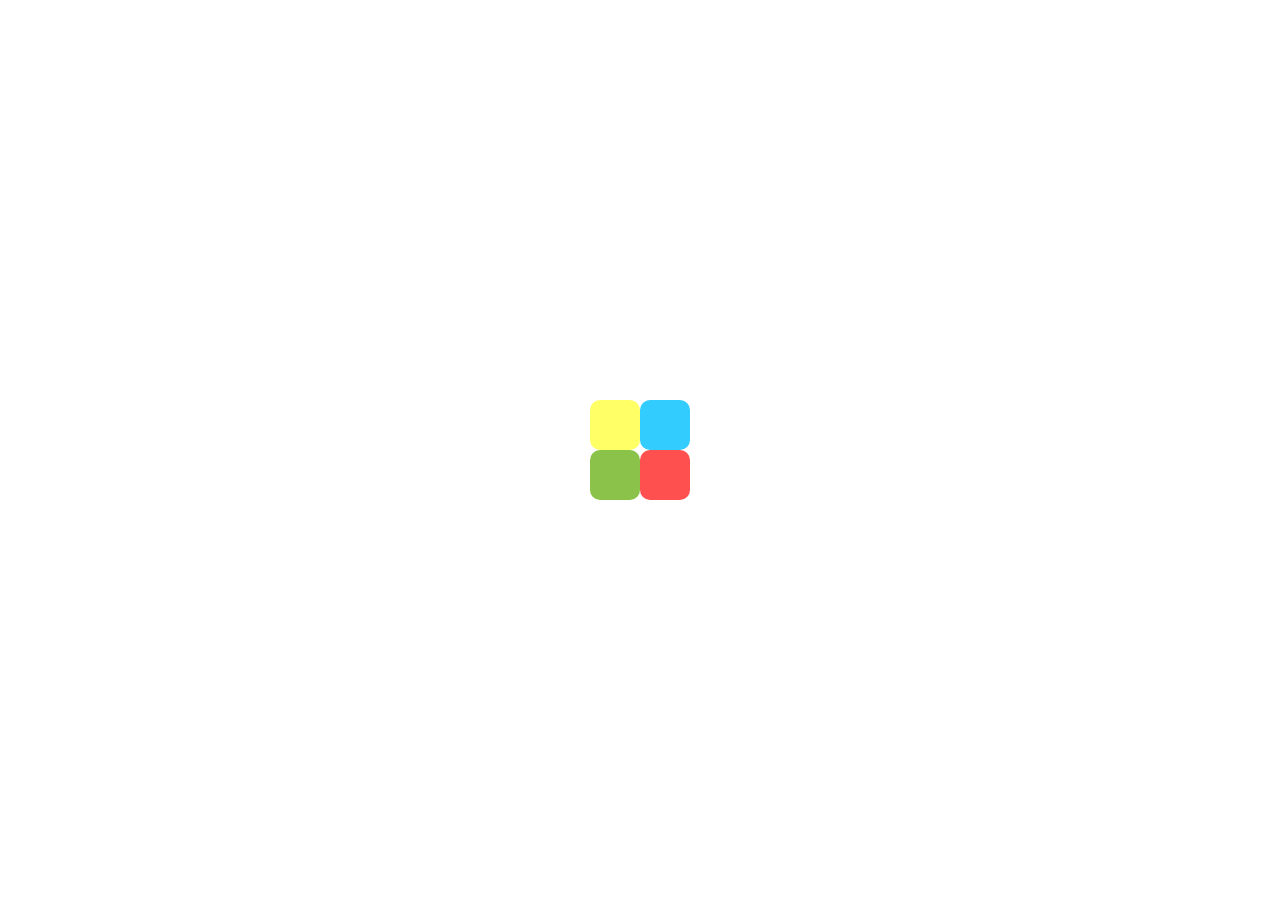
<file: CONTACT US.html>
<!DOCTYPE html>
<html>
<head>
	<meta charset="utf-8">
	<meta name="viewport" content="width=device-width, initial-scale=1">
	<title>Contact us</title>
	<link rel="stylesheet" href="https://cdnjs.cloudflare.com/ajax/libs/font-awesome/4.7.0/css/font-awesome.min.css">
	<link rel="stylesheet" href="mycontact.css">
</head>

<body onload="myFunction()" style="margin:0;">

<div id="loader">
<div class="center-body">
<div class="loader-square-53">
  <div class="sl-53-yellow"></div>
  <div class="sl-53-blue"></div>
  <div class="sl-53-red"></div>
  <div class="sl-53-green"></div>
</div>
</div>
</div>

<div style="display:none;" id="myDiv" class="animate-bottom">  

  <!-- loader valo div -->

<div class="h35 w100 bgc"><!-- 1st div start -->

  		<div class="h35 w50  fl">

          	<i class="fa fa-clock-o mrl90 mrt10 clrw" aria-hidden="true" style="font-size:16px;" ></i>
          	            
          	<span class="ff fs12 clrw" >2024-02-10</span>

          	<i class="fa fa-cloud mrl20 fs15 " aria-hidden="true"></i>

          	<span class="ff fs12 clrw">Bapunagar,Ahemdabad</span>
		
		</div>
  		
  		<div class="h35 w50  fl">

          	<i class="fa fa-facebook mrt10 clrwh tr fs12 " aria-hidden="true" style="margin-left:520px;"></i>

          	<i class="fa fa-twitter mrl10 clrwh tr fs12 " aria-hidden="true" ></i>

          	<i class="fa fa-instagram mrl10 clrwh tr fs12 " aria-hidden="true"></i>

		</div>

</div><!-- 1st div close -->

<div class="h80 w100 bgy"><!-- 2nd div start -->

		<div class="h80 w30  fl bgw ">

          <a href="index.html"><img src="img/1.png" class="mrl90 mrt10"></a>

		</div>

		<div class="h80 w70 fl bgw ">

        <a href="index.html"><span class=" ff fl fs13 mrt30 mrl90 clrc tr ls">HOME</span></a>

        <a href="BLOG.html"><span class=" ff fl fs13 mrt30 mrl25 clrc tr ls ">BLOG</span></a>

        <a href="SHOP LIST.html"><span class=" ff fl fs13 mrt30 mrl25 clrc tr ls   ">SHOP LIST</span></a>
          
        <a href="ACCOUNT.html"><span class=" ff fl fs13 mrt30 mrl25 clrc tr   ls  ">ACCOUNT</span></a>  

        <a href="CART.html"><span class=" ff fl fs13 mrt30 mrl25 clrc tr   ls ">CART</span></a>

        <a href="CHECKOUT.html"><span class=" ff fl fs13 mrt30 mrl25 clrc tr  ls ">CHECKOUT</span></a>

        <a href="ABOUT US.html"><span class=" ff fl fs13 mrt30 mrl25 clrc tr   ls  ">ABOUT US</span></a>

        <a href="CONTACT US.html"><span class=" ff fl fs13 mrt30 mrl25 clrre ls  ">CONTACT US</span></a>

          <i class="fa fa-search mrt30 mrl25 clrc fs13 tr" aria-hidden="true"></i>
      
      	</div>
    
</div><!-- 2nd div close -->

<div class="h100 w100 bgc fl  "><!-- 3rd div start -->
              
      <div class="bgw fl " style="height:43px;width:190px;margin-left:560px;margin-top:75px;">

            <span class="ff clrc tr mrt15 mrl30 fl fs15">Home</span>  

            <span class="fl mrl10 mrt15 ">|</span>

            <span class="ff clrre tr fl mrl10 mrt15 fs15 ">Contact us</span> 
      
      </div>

</div><!-- 3rd div close -->

<div class="h500  fl mrl90 mrt60 " style="width:86.90%"> <!-- 4th div start -->

	<div class="h500  fl" style="width:66%">

		<div class="h90  fl w100">

			<h3 class="ff clrcc fs21">Contact Us</h3>

			<p class="ff fs14 mrt10 clrcc" style="line-height:1.3 ;">Lorem ipsum dolor sit amet, consetetur sadipscing elitr, sed 

			diam nonumy eirmod tempor invidunt ut labore et dolore magna aliquyam erat, sed diam voluptua.</p>

		</div>	

		<div class="h80  fl w100">

			<div class="h80 fl w50 ">

				<p class="ff fs16 clrcc">Name:</p>

				<input type="" name="" class="input3 mrt10">	

			</div>

			<div class="h80 fl w50 ">

				<p class="ff fs16 clrcc">Email address:</p>

				<input type="" name="" class="input3 mrt10">	

			</div>	

			<div class="h80  fl w100">

				<p class="ff fs16 clrcc mrt5">Website:</p>

				<input type="" name="" class="input4 mrt5">	

			</div>

			<div class=" fl w100" style="height:250px;">

				<p class="ff fs16 clrcc mrt15">Your Message:</p>

				<textarea class="h200 mrt10" style="width:98%;outline-color:red;border:1px solid #eceaea"></textarea>

			</div>

		</div>

	</div>

	<div class="h500 fl " style="width:34%">

		<div class="h90  fl w100  ">

			<h3 class="ff clrcc fs21 mrl30">Contact Info</h3>

			<p class="ff clrcc fs16 mrl30 mrt15">Lorem ipsum dolor sit ametr consetetur sadipscing elitr</p>

		</div>

		<div class="h35 w100 fl">

			<button class="icon1 fs15 mrl30 "><i class="fa fa-map-marker" aria-hidden="true"></i></button>

			<span class="ff clrcc mrl10">Address</span>

		</div>

		<div class="h35 w100  fl mrt10">

			<button class="icon1 fs15 mrl30 "><i class="fa fa-envelope-open" aria-hidden="true"></i></button>

			<span class="ff clrc tr mrl10">[email protected]</span>

		</div>	

		<div class="h35 w100  fl mrt10">
			
			<button class="icon1 fs15 mrl30 "><i class="fa fa-phone" aria-hidden="true"></i></button>

			<span class="ff clrcc mrl10">+123-45-6789</span>

		</div>

		<div class="h35 w100  fl mrt10">
			
			<button class="icon1 fs15 mrl30 "><i class="fa fa-fax" aria-hidden="true"></i></button>
			
			<span class="ff clrcc mrl10">+123-456-789</span>

		</div>

		<div class="h35 w100 fl mrt10">
			
			<button class="icon1 fs15 mrl30 "><i class="fa fa-star" aria-hidden="true"></i></button>
			
			<span class="ff clrcc mrl10">www.blogmag.com</span>

		</div>
	
	</div>

</div><!-- 4th div close -->

<div class="h60 fl mrl90 mrt35 w20"><!-- 5th div start -->

	<button class="send fs15 ">Send Message</button>	

</div><!-- 5th div close -->

<div class="h400 w100 fl mrt40" style="background-color:silver ;">

<iframe src="https://www.google.com/maps/embed?pb=!1m14!1m8!1m3!1d7343.172017174743!2d72.630407!3d23.038968!3m2!1i1024!2i768!4f13.1!3m3!1m2!1s0x395e87e685016def%3A0x1af6abf970892863!2sHi-TECH%20Institute%20of%20Information%20Technology%20-%20Tally%20Prime%20With%20GST%20Training%20%7C%20Web%20Designing%20%7C%20Php%20Course%20%7C%20Software%20Courses!5e0!3m2!1sen!2sin!4v1708406615083!5m2!1sen!2sin" width="100%" height="400" style="border:0;" allowfullscreen="" loading="lazy" referrerpolicy="no-referrer-when-downgrade"></iframe>

</div>

<div class="h800 w100 bgi31 mrt5  fl"><!-- 6th div start -->

      <div class="h50 w20 fl " style="margin-left:570px;margin-top:40px; ;">

          <h2 class="ff clrw fs20">Find Us on Instagram</h2>

          <hr style="width:75%;margin-top:15px">

      </div>

      <div class="h200 bgy fl mrl90 mrt5" style="width:86.90%">

          <div class="h200 bgb fl " style="width:195px ;">

            <div class="bgi32" style="height:100%;width:100% ;"></div>

          </div>

          <div class="h200 bgg fl " style="width:195px ;">

            <div class="bgi33" style="height:100%;width:100% ;"></div>

          </div>
          
          <div class="h200 bghp fl " style="width:195px ;">

            <div class="bgi34" style="height:100%;width:100% ;"></div>

          </div>

          <div class="h200 bgg fl " style="width:195px ;">

            <div class="bgi35" style="height:100%;width:100% ;"></div>
          
          </div>

          <div class="h200 bghp fl " style="width:195px ;">

            <div class="bgi32" style="height:100%;width:100% ;"></div>
          
          </div>

          <div class="h200 bgb fl " style="width:197px ;">

            <div class="bgi34" style="height:100%;width:100%"></div>
          
          </div>
      
      </div>

      <div class="h250 mrl90  mrt80 fl" style="width:86.90%">

        <div class="h250 fl  " style="width:391px">

            <h2 class="ff clrw fs20">NewMag</h2>

            <hr class="mrt10" style="width:92% ;">

            <p class="mrt15 fs15 ff clrofw " style="line-height:1.5">amet, consetetur sadipscing elitr, sed diam nonumy <br>eirmod tempor 

            invidunt ut labore et dolore magna<br>aliquyam erat.</p>

            <i class="fa fa-facebook mrt20 clrwh tr mrl10 fs18" aria-hidden="true"></i>

            <i class="fa fa-twitter mrl10 clrwh tr fs18" aria-hidden="true" ></i>

            <i class="fa fa-instagram mrl10 clrwh tr fs18 " aria-hidden="true"></i>

        </div>
        <div class="h250 fl  " style="width:195px">

            <h2 class="ff clrw mrl10 fs20">Categories</h2>

            <hr class="mrt10 mrl10 " style="width:92%">

            <p class="ff fs15 clrofw mrt15 mrl10">Entertainment</p>

            <p class="ff clrofw fs15 mrt20 mrl10">Sports</p>

            <p class="ff clrofw fs15 mrt20 mrl10">Polictics</p>

            <p class="ff clrofw fs15 mrt20 mrl10">National</p>

            <p class="ff clrofw fs15 mrt20 mrl10">Blog</p>

        </div>
        <div class="h250 fl  " style="width:195px">

            <h2 class="ff clrw mrl10 fs20">Popular Tags</h2>

            <hr class="mrt10 mrl10" style="width:92%">

            <p class="ff fs15 clrofw mrt15 mrl10">Entertainment</p>

            <p class="ff clrofw fs15 mrt20 mrl10">Sports</p>

            <p class="ff clrofw fs15 mrt20 mrl10 ">Polictics</p>

            <p class="ff clrofw fs15 mrt20 mrl10">National</p>

            <p class="ff clrofw fs15 mrt20 mrl10">International</p>


        </div>
        <div class="h250 fl  " style="width:391px">

            <h2 class="ff clrw mrl20 fs20 ">Newsletter</h2>          

            <hr class="mrt10 mrl20" style="width:94%">

            <p class="ff clrofw fs15 mrt15 mrl20">Dont Miss Anything</p>

            <p class="ff clrofw fs15 mrt20 mrl20">Subscribe to our #newsletter</p>

            <input class="mrl20 mrt20" type="text" style="height:32px;width:310px;border-radius:5px 0px 0px 5px ;border:none;

              padding-left:10px;" placeholder="Enter Email">

            <button class="bgr clrw fs14 " style="height:34px;width:45px;border:none;margin-left:-4px;"><i class="fa fa-paper-plane" 

              aria-hidden="true"></i>
  
            </button>

        </div>

      </div>

      <div class="h100 w100  fl">

       <center> 
        
        <hr class="w30 mrt40">

        <p class="ff fs16 clrofw mrt20">Copyright © 2023 <a href="" class="clrre" style="text-decoration:none ;"> Hi - Tech </a>

         - All Rights reserved</p>

        <hr class="w30 mrt20 ">

       </center>
       
      </div>

</div><!-- 6th div close -->


</div>

<script>

var myVar;

function myFunction() {
  myVar = setTimeout(showPage, 3000);
}

function showPage() {
  document.getElementById("loader").style.display = "none";
  document.getElementById("myDiv").style.display = "block";}
</script>

</body>
</html>
</file>
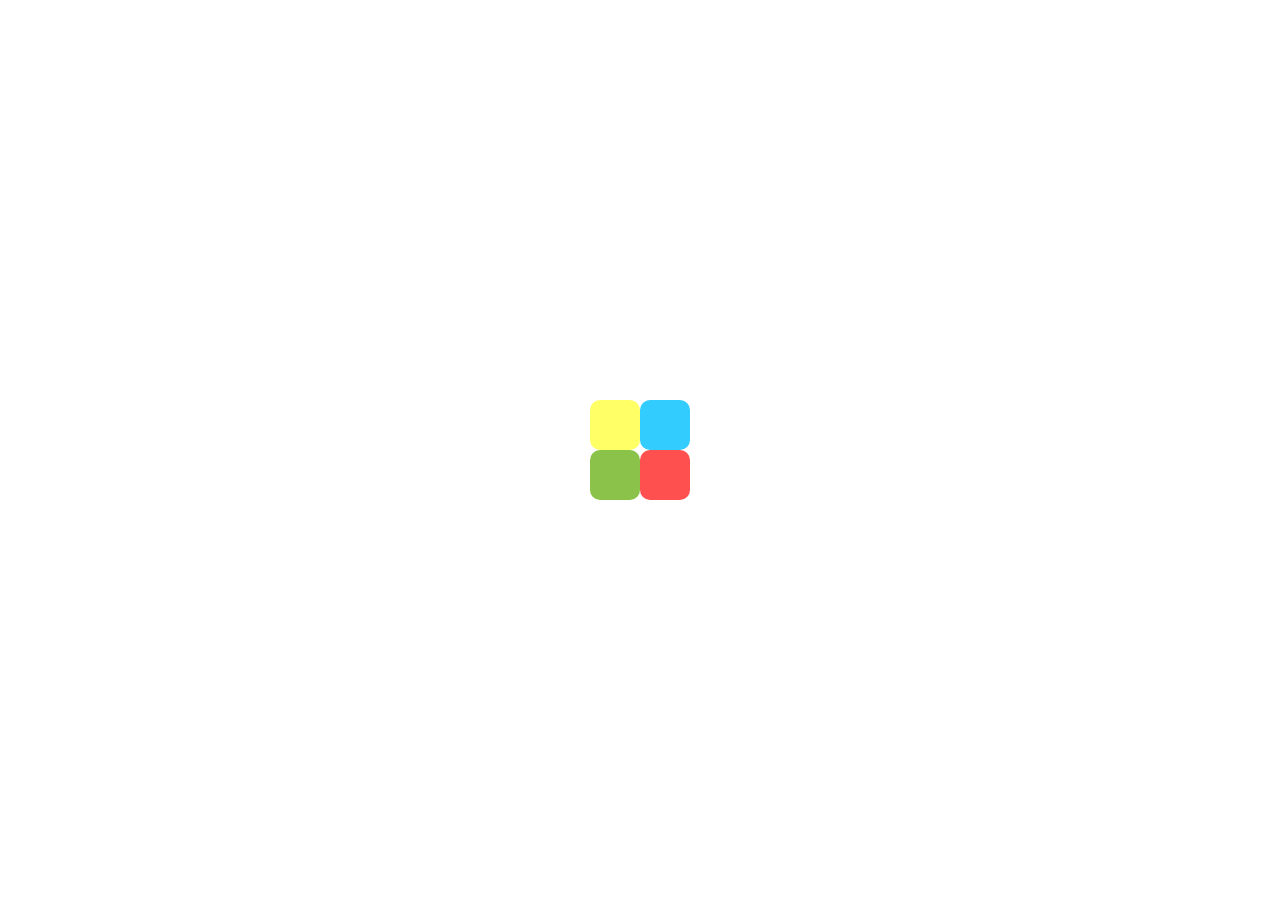
<file: SHOP LIST.html>
<!DOCTYPE html>
<html>
<head>
	<meta charset="utf-8">
	<meta name="viewport" content="width=device-width, initial-scale=1">
	<title>Shop List</title>
	<link rel="stylesheet" href="https://cdnjs.cloudflare.com/ajax/libs/font-awesome/4.7.0/css/font-awesome.min.css">
	<link rel="stylesheet" href="myshoplist.css">



</head>
<body onload="myFunction()" style="margin:0;">

<div id="loader">
<div class="center-body">
<div class="loader-square-53">
  <div class="sl-53-yellow"></div>
  <div class="sl-53-blue"></div>
  <div class="sl-53-red"></div>
  <div class="sl-53-green"></div>
</div>
</div>
</div>

<div style="display:none;" id="myDiv" class="animate-bottom">  

  <!-- loader valo div -->


<div class="h35 w100 bgc"><!-- 1st div start -->

  		<div class="h35 w50  fl">

          	<i class="fa fa-clock-o mrl90 mrt10 clrw" aria-hidden="true" style="font-size:16px;" ></i>
          	            
          	<span class="ff fs12 clrw" >2024-02-03</span>

          	<i class="fa fa-cloud mrl20 fs15 " aria-hidden="true"></i>

          	<span class="ff fs12 clrw">Bapunagar,Ahemdabad</span>
		
		</div>
  		
  		<div class="h35 w50  fl">

          	<i class="fa fa-facebook mrt10 clrwh tr fs12 " aria-hidden="true" style="margin-left:520px;"></i>

          	<i class="fa fa-twitter mrl10 clrwh tr fs12 " aria-hidden="true" ></i>

          	<i class="fa fa-instagram mrl10 clrwh tr fs12 " aria-hidden="true"></i>

		</div>

	</div><!-- 1st div close -->

	<div class="h80 w100 bgy"><!-- 2nd div start -->

		<div class="h80 w30  fl bgw ">

          <a href="index.html"><img src="img/1.png" class="mrl90 mrt10"></a>

		</div>

		<div class="h80 w70 fl bgw ">

        <a href="index.html"><span class=" ff fl fs13 mrt30 mrl90 clrc tr ls">HOME</span></a>

        <a href="BLOG.html"><span class=" ff fl fs13 mrt30 mrl25 clrc tr ls ">BLOG</span></a>

        <a href="SHOP LIST.html"><span class=" ff fl fs13 mrt30 mrl25 clrre  ls">SHOP LIST</span></a>
          
        <a href="ACCOUNT.html"><span class=" ff fl fs13 mrt30 mrl25 clrc tr ls  ">ACCOUNT</span></a>  

        <a href="CART.html"><span class=" ff fl fs13 mrt30 mrl25 clrc tr ls ">CART</span></a>

        <a href="CHECKOUT.html"><span class=" ff fl fs13 mrt30 mrl25 clrc tr ls ">CHECKOUT</span></a>

        <a href="ABOUT US.html"><span class=" ff fl fs13 mrt30 mrl25 clrc tr ls  ">ABOUT US</span></a>

        <a href="CONTACT US.html"><span class=" ff fl fs13 mrt30 mrl25 clrc tr ls  ">CONTACT US</span></a>

          <i class="fa fa-search mrt30 mrl25 clrc fs13 tr" aria-hidden="true"></i>
      
      	</div>
    
    </div><!-- 2nd div close -->

    <div class="h100 w100 bgc fl  "><!-- 3rd div start -->
              
          <div class="bgw fl " style="height:43px;width:156px;margin-left:580px;margin-top:75px;">

            <span class="ff clrc tr mrt15 mrl30 fl fs15">Home</span>

            <span class="fl mrl10 mrt15 ">|</span>

            <span class="ff clrre tr fl mrl10 mrt15 fs15 ">Shop</span>   

          </div>

    </div><!-- 3rd div close -->

    <div class="h400  fl w100 mrt90"><!-- 4th div start -->

          <div class="h400  fl mrl90 " style="width:268px">

              <div class="h200  " style="width:268px;overflow:hidden ;">

                   <img src="img/36.jpg" class="img36" > 

              </div>

              <div class="h200  " style="width:268px">

                  <button class="sale" style="position: relative;left: 0px;bottom:33px ;">SALE</button>

                  <h3 class="ff fs20 mrl60 clrc tr ">Building Dozer</h3>

                  <del class="ff mrl60 fs17 fl mrt10" style="color:#858585 ">$370.00</del>

                  <span class="ff mrl15 fs17 fl mrt10 clrcc">$320.00</span>
           
                  <button class="addtocart fs16 mrl60 mrt20">Add to cart</button>
              
              </div>

          </div>

          <div class="h400  fl mrl35 " style="width:268px">

              <div class="h200  " style="width:268px;overflow:hidden;">

                   <img src="img/37.jpg" class="img37" > 
              
              </div>

              <div class="h200  " style="width:268px">

                  <button class="sale" style="position:relative;left:0px;bottom:33px">SALE</button>
                  
                  <button class="hot " style="position:relative;left:136px;bottom:33px;font-size:15px">HOT</button>

                  <h3 class="ff fs20 mrl100 clrc tr ">Bricks</h3>

                  <del class="ff mrl60 fs17 fl mrt10" style="color:#858585 ">$370.00</del>

                  <span class="ff mrl15 fs17 fl mrt10 clrcc">$320.00</span>

                  <button class="addtocart fs16 mrl60 mrt20">Add to cart</button>
              
              </div>
          
          </div>

          <div class="h400  fl mrl35 " style="width:268px">

              <div class="h200  " style="width:268px;overflow:hidden">

                  <img src="img/38.jpg" class="img38">

              </div>

              <div class="h200  " style="width:268px">

                  <button class="sale" style="position:relative;left:0px;bottom:33px">SALE</button>

                  <h3 class="ff fs20 mrl80 clrc tr ">Still Cutter</h3>

                  <del class="ff mrl60 fs17 fl mrt10" style="color:#858585 ">$370.00</del>

                  <span class="ff mrl15 fs17 fl mrt10 clrcc">$320.00</span>

                  <button class="addtocart fs16 mrl60 mrt20">Add to cart</button>

              </div>

          </div>

          <div class="h400  fl mrl35 " style="width:268px">

              <div class="h200  " style="width:268px;overflow:hidden;">

                  <img src="img/39.jpg" class="img39">

              </div>

              <div class="h200  " style="width:268px">

                  <button class="sale" style="position:relative;left:0px;bottom:33px">SALE</button>

                  <h3 class="ff fs20 mrl50 clrc tr ">Elements Carrier</h3>

                  <del class="ff mrl60 fs17 fl mrt10" style="color:#858585 ">$370.00</del>

                  <span class="ff mrl15 fs17 fl mrt10 clrcc">$320.00</span>

                  <button class="addtocart fs16 mrl60 mrt20">Add to cart</button>
              
              </div>
          
          </div>
          
    </div><!-- 4th div close -->

    <div class="h400  fl w100 mrt10"><!-- 5th div start -->

          <div class="h400  fl mrl90 " style="width:268px">

              <div class="h200  " style="width:268px;overflow:hidden;">

                   <img src="img/40.jpg" class="img40">

              </div>

              <div class="h200  " style="width:268px">

                  <button class="sale" style="position:relative;left:0px;bottom:33px">SALE</button>

                  <h3 class="ff fs20 mrl50 clrc tr ">Pipeline Elements</h3>

                  <del class="ff mrl60 fs17 fl mrt10" style="color:#858585 ">$370.00</del>

                  <span class="ff mrl15 fs17 fl mrt10 clrcc">$320.00</span>

                  <button class="addtocart fs16 mrl60 mrt20">Add to cart</button>

              </div>
          
          </div>

          <div class="h400  fl mrl35 " style="width:268px">

              <div class="h200 bgg " style="width:268px;overflow:hidden;">

                  <img src="img/41.jpg" class="img41">

              </div>

              <div class="h200  " style="width:268px">

                  <button class="sale" style="position:relative;left:0px;bottom:33px">SALE</button>

                  <h3 class="ff fs20 mrl80 clrc tr ">Bull Dozer</h3>

                  <del class="ff mrl60 fs17 fl mrt10" style="color:#858585 ">$370.00</del>

                  <span class="ff mrl15 fs17 fl mrt10 clrcc">$320.00</span>

                  <button class="addtocart fs16 mrl60 mrt20">Add to cart</button>

              </div>

          </div>
          <div class="h400  fl mrl35 " style="width:268px">
              
              <div class="h200  " style="width:268px;overflow:hidden;">

                  <img src="img/42.jpg" class="img42">

              </div>

              <div class="h200  " style="width:268px">

                  <button class="sale" style="position:relative;left:0px;bottom:33px">SALE</button>
                  
                  <button class="hot " style="position:relative;left:136px;bottom:33px;font-size:15px">HOT</button>

                  <h3 class="ff fs20 mrl50 clrc tr ">Concrete Vibrator</h3>

                  <del class="ff mrl70 fs17 fl mrt10" style="color:#858585 ">$370.00</del>

                  <span class="ff mrl15 fs17 fl mrt10 clrcc">$320.00</span>

                  <button class="addtocart fs16 mrl70 mrt20">Add to cart</button>  

              </div>

          </div>

          <div class="h400  fl mrl35 " style="width:268px">
              
              <div class="h200  " style="width:268px;overflow:hidden;">

                  <img src="img/43.jpg" class="img43">

              </div>

              <div class="h200  " style="width:268px">

                  <button class="sale" style="position:relative;left:0px;bottom:33px">SALE</button>

                  <h3 class="ff fs20 mrl50 clrc tr ">Surveying Element</h3>

                  <del class="ff mrl70 fs17 fl mrt10" style="color:#858585 ">$370.00</del>

                  <span class="ff mrl15 fs17 fl mrt10 clrcc">$320.00</span>

                  <button class="addtocart fs16 mrl70 mrt20">Add to cart</button>

              </div>
          
          </div>

    </div><!-- 5th div close -->

    <div class="h50 w100  fl mrt20"><!-- 6th div start -->

        <button class="btn fl tr " style="margin-left:500px;border-radius:5px 0px 0px 5px;"><<</button>
        
        <button class="btn fl mrl10 fs15 tr ">1</button>

        <button class="fl mrl10 fs15 tr " style="height:44px;width: 41px;background-color:#337ab7;border:none;color: white;">2</button>       

        <button class="btn fl mrl10 fs15 tr ">3</button>

        <button class="fl btn mrl10 fs17 tr ">...</button>

        <button class="fl btn mrl10 fs15 tr ">10</button>

        <button class="fl btn mrl10 tr " style="border-radius:0px 5px 5px 0px ;">>></button>

    </div><!-- 6th div close -->

  <div class="h800 w100 bgi31 mrt60 fl"><!-- 7 div start -->

      <div class="h50 w20 fl " style="margin-left:570px;margin-top:40px; ;">

          <h2 class="ff clrw fs20">Find Us on Instagram</h2>

          <hr style="width:75%;margin-top:15px">

      </div>

      <div class="h200 bgy fl mrl90 mrt5" style="width:86.90%">

          <div class="h200 bgb fl " style="width:195px ;">

            <div class="bgi32" style="height:100%;width:100% ;"></div>

          </div>

          <div class="h200 bgg fl " style="width:195px ;">

            <div class="bgi33" style="height:100%;width:100% ;"></div>

          </div>
          
          <div class="h200 bghp fl " style="width:195px ;">

            <div class="bgi34" style="height:100%;width:100% ;"></div>

          </div>

          <div class="h200 bgg fl " style="width:195px ;">

            <div class="bgi35" style="height:100%;width:100% ;"></div>
          
          </div>

          <div class="h200 bghp fl " style="width:195px ;">

            <div class="bgi32" style="height:100%;width:100% ;"></div>
          
          </div>

          <div class="h200 bgb fl " style="width:197px ;">

            <div class="bgi34" style="height:100%;width:100%"></div>
          
          </div>
      
      </div>

      <div class="h250 mrl90  mrt80 fl" style="width:86.90%">

        <div class="h250 fl  " style="width:391px">

            <h2 class="ff clrw fs20">NewMag</h2>

            <hr class="mrt10" style="width:92% ;">

            <p class="mrt15 fs15 ff clrofw " style="line-height:1.5">amet, consetetur sadipscing elitr, sed diam nonumy <br>eirmod tempor 

            invidunt ut labore et dolore magna<br>aliquyam erat.</p>

            <i class="fa fa-facebook mrt20 clrwh tr mrl10 fs18" aria-hidden="true"></i>

            <i class="fa fa-twitter mrl10 clrwh tr fs18" aria-hidden="true" ></i>

            <i class="fa fa-instagram mrl10 clrwh tr fs18 " aria-hidden="true"></i>

        </div>
        <div class="h250 fl  " style="width:195px">

            <h2 class="ff clrw mrl10 fs20">Categories</h2>

            <hr class="mrt10 mrl10 " style="width:92%">

            <p class="ff fs15 clrofw mrt15 mrl10">Entertainment</p>

            <p class="ff clrofw fs15 mrt20 mrl10">Sports</p>

            <p class="ff clrofw fs15 mrt20 mrl10">Polictics</p>

            <p class="ff clrofw fs15 mrt20 mrl10">National</p>

            <p class="ff clrofw fs15 mrt20 mrl10">Blog</p>

        </div>
        <div class="h250 fl  " style="width:195px">

            <h2 class="ff clrw mrl10 fs20">Popular Tags</h2>

            <hr class="mrt10 mrl10" style="width:92%">

            <p class="ff fs15 clrofw mrt15 mrl10">Entertainment</p>

            <p class="ff clrofw fs15 mrt20 mrl10">Sports</p>

            <p class="ff clrofw fs15 mrt20 mrl10 ">Polictics</p>

            <p class="ff clrofw fs15 mrt20 mrl10">National</p>

            <p class="ff clrofw fs15 mrt20 mrl10">International</p>


        </div>
        <div class="h250 fl  " style="width:391px">

            <h2 class="ff clrw mrl20 fs20 ">Newsletter</h2>          

            <hr class="mrt10 mrl20" style="width:94%">

            <p class="ff clrofw fs15 mrt15 mrl20">Dont Miss Anything</p>

            <p class="ff clrofw fs15 mrt20 mrl20">Subscribe to our #newsletter</p>

            <input class="mrl20 mrt20" type="text" style="height:32px;width:310px;border-radius:5px 0px 0px 5px ;border:none;

              padding-left:10px;" placeholder="Enter Email">

            <button class="bgr clrw fs14 " style="height:34px;width:45px;border:none;margin-left:-4px;"><i class="fa fa-paper-plane" 

              aria-hidden="true"></i>
  
            </button>

        </div>

      </div>

      <div class="h100 w100  fl">

       <center> 
        
        <hr class="w30 mrt40">

        <p class="ff fs16 clrofw mrt20">Copyright © 2023 <a href="" class="clrre" style="text-decoration:none ;"> Hi - Tech </a>

         - All Rights reserved</p>

        <hr class="w30 mrt20 ">

       </center>
       
      </div>

  </div><!-- 7 div close -->


</div><!-- loadar valo div close -->

<script>
var myVar;

function myFunction() {
  myVar = setTimeout(showPage, 3000);
}

function showPage() {
  document.getElementById("loader").style.display = "none";
  document.getElementById("myDiv").style.display = "block";}
</script>

</body>
</html>
</file>
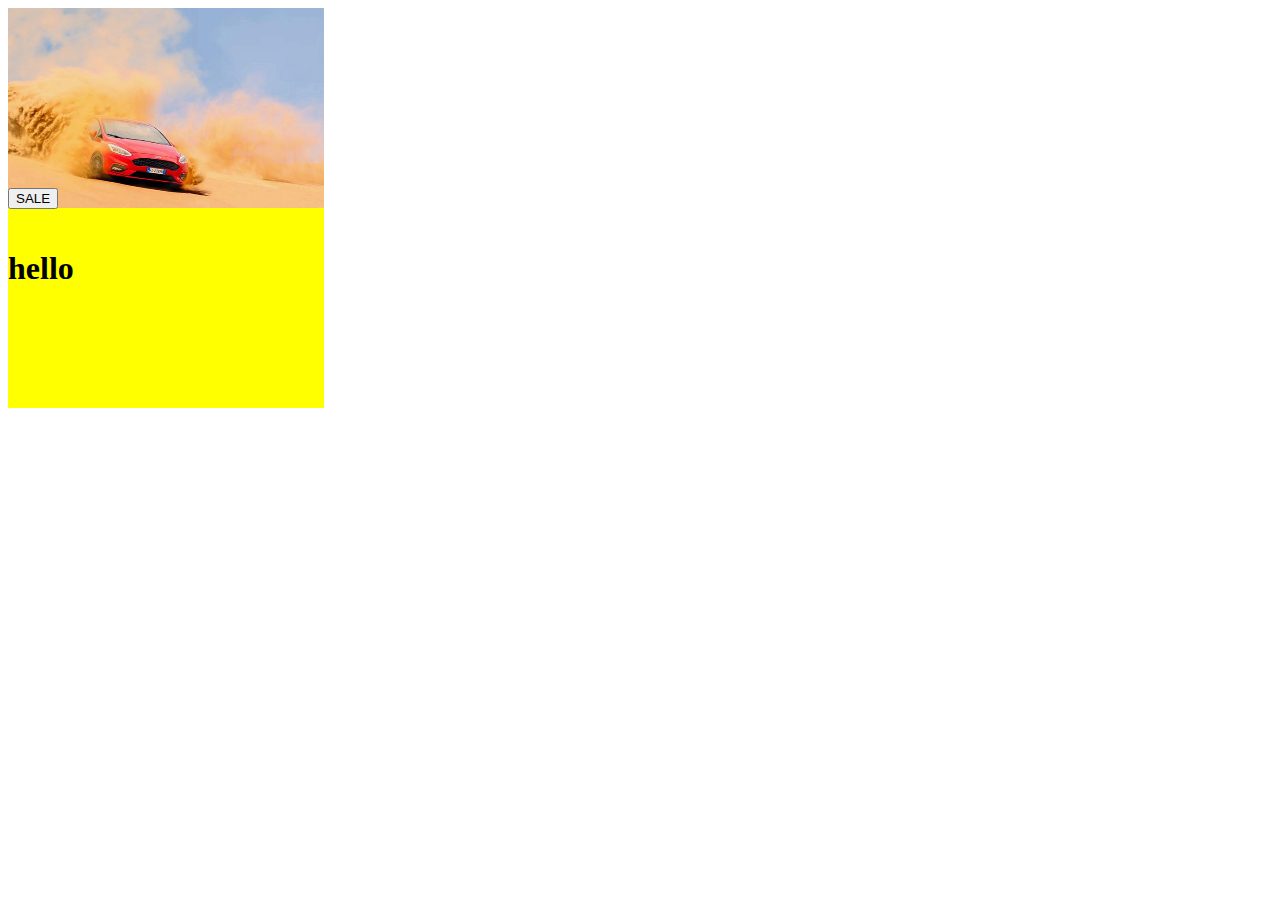
<file: t.html>
<!DOCTYPE html>
<html>
<head>
	<meta charset="utf-8">
	<meta name="viewport" content="width=device-width, initial-scale=1">
	<title></title>
	<style type="text/css">
		.box{
			height: 400px;
			width: 25%;
			background: red;
		}

		.box1{
			height: 200px;
			width: 100%;
			background: green;
			overflow: hidden;
		}

		.box2{
			height: 200px;
			width: 100%;
			background: yellow;
		}
		.imgb{
			height: 100%;
			width: 100%;
			transition: 0.5s;
		}

		.imgb:hover{
			height: 100%;
			width: 100%;
			transform: rotate(11deg) scale(1.3);
			transition: 0.5s;
		}
	</style>
</head>
<body>


	<div class="box">

		<div class="box1">
				<img src="img/43.jpg" class="imgb">
		</div>
		<div class="box2">
			<button style="position: relative;left: 0px;bottom: 20px;">SALE</button>
			<h1>hello</h1>
		</div>
		
	</div>

</body>
</html>
</file>
<file: myindex.css>
*{margin:0}

    .tr{transition:1s }
  
/*    <i class="fa fa-user-o" aria-hidden="true"></i> user link */

/*    <i class="fa fa-comments-o" aria-hidden="true"></i> comment link*/

 /*    <i class="fa fa-clock-o" aria-hidden="true"x ></i>clock link*/


		.h10 {
  height: 10px;
}

.h20 {
  height: 20px;
}

.h30 {
  height: 30px;
}

.h35{height:35px }

.h40 {
  height: 40px;
}

.h50 {
  height: 55px;
}

.h60 {
  height: 60px;
}

.h70 {
  height: 70px;
}

.h80 {
  height: 80px;
}

.h90 {
  height: 90px;
}

.h100 {
  height: 100px;
}

.h150{height:150px}
  
.h200 {
  height: 200px;
}
.h250{height:250px}

.h300 {
  height: 300px;
}

.h400 {
  height: 400px;
}

.h450{height:450px }


.h500 {
  height: 500px;
}

.h600 {
  height: 600px;
}

.h730{height:730px }

.h700 {
  height: 700px;
}

.h800 {
  height: 800px;
}

.h900 {
  height: 900px;
}

.h1000 {
  height: 1000px;
}


.w10 {
  width: 10%;
}

.w20 {
  width: 20%;
}

.w30 {
  width: 30%;
}

.w40 {
  width: 40%;
}

.w50 {
  width: 50%;
}

.w58{width:58% }

.w42{width:42% }

.w60 {
  width: 60%;
}

.w70 {
  width: 70%;
}

.w80 {
  width: 80%;
}

.w90 {
  width: 90%;
}

.w95{width: 95%}

.w100 {
  width: 100%;
}

.mrl5{margin-left:5px }

.mrl10 {
  margin-left: 10px;
}

.mrl15{margin-left:15px }

.mrl20 {
  margin-left: 20px;
}

.mrl25{margin-left:25px }

.mrl30 {
  margin-left: 30px;
}

.mrl40 {
  margin-left: 40px;
}

.mrl50 {
  margin-left: 50px;
}

.mrl60 {
  margin-left: 60px;
}

.mrl70 {
  margin-left: 70px;
}

.mrl80 {
  margin-left: 80px;
}

.mrl90 {
  margin-left: 90px;
}

.mrl100 {
  margin-left: 100px;
}

.mrl110 {
  margin-left: 110px;
}

.mrl120 {
  margin-left: 120px;
}

.mrl130 {
  margin-left: 130px;
}

.mrl140 {
  margin-left: 140px;
}

.mrl150 {
  margin-left: 150px;
}

.mrl160 {
  margin-left: 160px;
}

.mrl170 {
  margin-left: 170px;
}

.mrl180 {
  margin-left: 180px;
}

.mrl190 {
  margin-left: 190px;
}

.mrl200 {
  margin-left: 200px;
}

.mrl210 {
  margin-left: 210px;
}

.mrl220 {
  margin-left: 220px;
}

.mrl230 {
  margin-left: 230px;
}

.mrl240 {
  margin-left: 240px;
}

.mrl250 {
  margin-left: 250px;
}

.mrl260 {
  margin-left: 260px;
}

.mrl270 {
  margin-left: 270px;
}

.mrl280 {
  margin-left: 280px;
}

.mrl290 {
  margin-left: 290px;
}

.mrl300 {
  margin-left: 300px;
}


.mrt5{margin-top:5px}

.mrt10 {
  margin-top: 10px;
}

.mrt15{margin-top:15px }

.mrt20 {
  margin-top: 20px;
}

.mrt30 {
  margin-top: 30px;
}

.mrt35{margin-top:35px }

.mrt40 {
  margin-top: 40px;
}

.mrt50 {
  margin-top: 50px;
}

.mrt60 {
  margin-top: 60px;
}

.mrt70 {
  margin-top: 70px;
}

.mrt80 {
  margin-top: 80px;
}

.mrt90 {
  margin-top: 90px;
}

.mrt100 {
  margin-top: 100px;
}

.mrt110 {
  margin-top: 110px;
}

.mrt120 {
  margin-top: 120px;
}

.mrt130 {
  margin-top: 130px;
}

.mrt140 {
  margin-top: 140px;
}

.mrt150 {
  margin-top: 150px;
}
.mrt160{margin-top:160px }
.mrt170{margin-top:170px }
.mrt180{margin-top:180px }
.mrt185{margin-top:185px }

.mrt190{margin-top:190px }
.mrt200{margin-top:200px }
.mrt210{margin-top:210px }

.bgr{background-color:#f75656; }
.bgsb{background-color:skyblue; }
.bgb{background-color:blue; }
.bgy{background-color:yellow; }
.bgg{background-color:green; }
.bglp{background-color:lightpink; }
.bglb{background-color:lightblue; }
.bgc{background-color:#36454F} 
.bgw{background-color:white }
.bghp{background-color:hotpink}

.bgbtb{background-color:#3d9ddf }
.bgbtb:hover{background-color:#303e4b}


.bgbtp{background-color:#e36493}
.bgbtp:hover{background-color:#303e4b}


.bgbtg{background-color:#69b74f }
.bgbtg:hover{background-color:#303e4b}


.ls{letter-spacing:1.5px }

.ff{font-family:open sans,sans-serif }

.fl{float:left; }

.clrw{color:white;}
.clrwh{color:white;}
.clrwh:hover{color:#f75656}

.clrcc{color:#36454F }
.clrc{color:#36454F }
.clrc:hover{color:#f75656}

.clrre{color:red}
.clrr{color:red}
.clrr:hover{color:white}

.clrb{color:#3d9ddf }
.clrp{color:#e36493 }
.clrlg{color:#69b74f }
.clrofw{color:#bfc1c4 }


.fs5{font-size: 5px}
.fs10{font-size:10px}
.fs12{font-size:12px }
.fs13{font-size:13px }
.fs14{font-size:14px }
.fs15{font-size:15px }
.fs16{font-size:16px }
.fs17{font-size:17px }
.fs18{font-size:18px }
.fs19{font-size:19px }
.fs20{font-size:20px }
.fs25{font-size:25px }
.fs26{font-size:26px }
.fs27{font-size:27px }
.fs28{font-size:28px }
.fs29{font-size:29px }
.fs30{font-size:30px }
.fs35{font-size:35px }
.fs40{font-size:30px }
.fs40{font-size:40px }
.fs45{font-size:45px }
.fs50{font-size:50px }
.fs55{font-size:55px }


.bgi1{background-image:url(img/2.jpg);background-size:cover;background-position:center; }
.bgi2{background-image: url(img/3.jpg);background-size:cover;background-position:center; }
.bgi3{background-image: url(img/4.jpg);background-size:cover;background-position:center; }
.bgi4{background-image:url(img/5.jpg);background-size:110% 110%;background-position:center; transition: 2s}
.bgi4:hover{background-image:url(img/5.jpg);background-size:100% 100%;background-position:center;transition:2s }
.bgi5{background-image:url(img/6.jpg);background-size:cover;background-position:center; }
.bgi6{background-image:url(img/7.jpg);background-size:cover;background-position:center; }
.bgi9{background-image:url(img/9.jpg);background-size:110% 110%;background-position:center;transition:2s }
.bgi9:hover{background-image:url(img/9.jpg);background-size:100% 100%;background-position:center;transition:2s }
.bgi10{background-image:url(img/10.jpg);background-size:110% 110%;background-position:center;transition:2s }
.bgi10:hover{background-image:url(img/10.jpg);background-size:100% 100%;background-position:center;transition:2s }
.bgi17{background-image: url(img/17.jpg);background-size:cover;background-position:center;background-attachment:fixed; }
.bgi18{background-image: url(img/18.jpg);background-size: cover;background-position: center;}
.bgi19{background-image: url(img/19.jpg);background-size: cover;background-position: center;}
.bgi20{background-image: url(img/20.jpg);background-size: cover;background-position: center;}
.bgi21{background-image: url(img/21.jpg);background-size: cover;background-position: center;}
.bgi22{background-image: url(img/22.jpg);background-size: cover;background-position: center;}
.bgi23{background-image: url(img/23.jpg);background-size: cover;background-position: center;}
.bgi24{background-image: url(img/24.jpg);background-size: cover;background-position: center;}

.bgi25{background-image: url(img/25.jpg);background-size:100% 100%;background-position:center;transition:2s }
.bgi25:hover{background-image: url(img/25.jpg);background-size:110% 110%;background-position:center;transition:2s }

.bgi26{background-image: url(img/26.jpg);background-size:100% 100%;background-position:center;transition:2s }
.bgi26:hover{background-image: url(img/26.jpg);background-size:110% 110%;background-position:center;transition:2s }
.bgi27{background-image: url(img/27.jpg);background-size:100% 100%;background-position:center;transition:2s }
.bgi27:hover{background-image: url(img/27.jpg);background-size:110% 110%;background-position:center;transition:2s }
.bgi28{background-image: url(img/28.jpg);background-size:100% 100%;background-position:center;transition:2s }
.bgi28:hover{background-image: url(img/28.jpg);background-size:110% 110%;background-position:center;transition:2s }
.bgi29{background-image: url(img/29.jpg);background-size:100% 100%;background-position:center;transition:2s }
.bgi29:hover{background-image: url(img/29.jpg);background-size:110% 110%;background-position:center;transition:2s }
.bgi30{background-image: url(img/30.jpg);background-size:100% 100%;background-position:center;transition:2s }
.bgi30:hover{background-image: url(img/30.jpg);background-size:110% 110%;background-position:center;transition:2s }
.bgi31{background: #000 url(img/31.png) no-repeat;background-size:100% 100%;background-attachment:fixed}
.bgi32{background-image:url(img/32.jpg);background-size:cover;background-position:center; }
.bgi33{background-image:url(img/33.jpg);background-size:cover;background-position:center; }
.bgi34{background-image:url(img/34.jpg);background-size:cover;background-position:center; }
.bgi35{background-image:url(img/35.jpg);background-size:cover;background-position:center; }


    
.new{height:30px;width:56px;border:none; }
.health{height:30px;width:69px;border:none; }
.enter{height:30px;width:116px;border:none; }
.religion{height:30px;width:77px;border:none; }
.education{height:30px;width:89px;border:none; }
.child{height:30px;width:80px;border:none}
.politics{height:30px;width:69px;border:none; }
.sports{height:30px;width:69px;border:none; }
.trending{height:30px;width:83px;border:none; }
.security{height:30px;width:77px;border:none; }	
.fashion{height:30px ;width:76px;border:none; }
.music{height:30px;width:64px;border:none; }

  .xy{
    background-color: ;
    height: 100%;
    width: 100%;
  }

    .xy:hover{
    background-color:#657f954f ;
  }

  .xy1{background-color:;height:100%;width:100% }
  .xy1:hover{background-color:#337ab761 ;height:100%;width:100% }

  .bbg{background-color: white;}
  .bbg:hover{background-color:#f75656}

  .center-body {
  display: flex;
  justify-content: center;
  align-items: center;
  width: 100%;
  height: 100vh;
  /****** center box
  width: 300px;
  height: 300px;
  border: solid 1px #aaa;
  ******/
}
body {
  background:;
}
.loader-square-53 {
  height: 100px;
  width: 100px;
  position: relative;
}
.loader-square-53 > div {
  border-radius: 10px;
  width: 50px;
  height: 50px;
  position: relative;
}
.loader-square-53 .sl-53-yellow {
  background-color: #FFFF66;
  top: 0;
  left: 0;
  animation: anm-SL-53-Yellow 4s ease infinite;
}
.loader-square-53 .sl-53-blue {
  background-color: #33CCFF;
  top: -50px;
  left: 50px;
  animation: anm-SL-53-Blue 4s ease infinite;
}
.loader-square-53 .sl-53-red {
  background-color: #FF5050;
  top: -50px;
  left: 50px;
  animation: anm-SL-53-Red 4s ease infinite;
}
.loader-square-53 .sl-53-green {
  background-color: #8bc34a;
  top: -100px;
  left: 0;
  animation: anm-SL-53-Green 4s ease infinite;
}
@keyframes anm-SL-53-Yellow {
  0%, 100% {
    transform: translate(0px, 0px) scale(1);
  }
  25% {
    transform: translateX(50px) scale(0.5);
  }
  50% {
    transform: translate(50px, 50px) scale(0.5);
  }
  75% {
    transform: translate(0px, 50px) scale(0.5);
  }
}
@keyframes anm-SL-53-Blue {
  0%, 100% {
    transform: translate(0px, 0px) scale(0.5);
  }
  25% {
    transform: translateY(50px) scale(1);
  }
  50% {
    transform: translate(-50px, 50px) scale(0.5);
  }
  75% {
    transform: translateX(-50px) scale(0.5);
  }
}
@keyframes anm-SL-53-Red {
  0%, 100% {
    top: -50px;
    left: 50px;
    transform: translate(0px, 0px) scale(0.5);
  }
  25% {
    transform: translateX(-50px) scale(0.5);
  }
  50% {
    transform: translate(-50px, -50px) scale(1);
  }
  75% {
    transform: translate(0px, -50px) scale(0.5);
  }
}
@keyframes anm-SL-53-Green {
  0%, 100% {
    top: -100px;
    left: 0px;
    transform: scale(0.5);
  }
  25% {
    top: -150px;
    left: 0px;
    transform: scale(0.5);
  }
  50% {
    top: -150px;
    left: 50px;
    transform: scale(0.5);
  }
  75% {
    top: -100px;
    left: 50px;
    transform: scale(1);
  }
}
</file>
<file: myabout.css>
*{margin:0}

    .tr{transition:1.1s }
  
/*    <i class="fa fa-user-o" aria-hidden="true"></i> user link */

/*    <i class="fa fa-comments-o" aria-hidden="true"></i> comment link*/

 /*    <i class="fa fa-clock-o" aria-hidden="true"x ></i>clock link*/


		.h10 {
  height: 10px;
}

.h20 {
  height: 20px;
}

.h30 {
  height: 30px;
}
.h35{height:35px }

.h40 {
  height: 40px;
}

.h50 {
  height: 55px;
}

.h60 {
  height: 60px;
}

.h70 {
  height: 70px;
}

.h80 {
  height: 80px;
}

.h90 {
  height: 90px;
}

.h100 {
  height: 100px;
}

.h150{height:150px}
  
.h200 {
  height: 200px;
}
.h250{height:250px}

.h300 {
  height: 300px;
}

.h400 {
  height: 400px;
}

.h450{height:450px }


.h500 {
  height: 500px;
}

.h600 {
  height: 600px;
}

.h730{height:730px }

.h700 {
  height: 700px;
}

.h800 {
  height: 800px;
}

.h900 {
  height: 900px;
}

.h1000 {
  height: 1000px;
}


.w10 {
  width: 10%;
}

.w20 {
  width: 20%;
}
.w25{width:25% }


.w30 {
  width: 30%;
}

.w40 {
  width: 40%;
}

.w50 {
  width: 50%;
}

.w58{width:58% }

.w42{width:42% }

.w60 {
  width: 60%;
}

.w70 {
  width: 70%;
}

.w75{width:75% }
.w80 {
  width: 80%;
}

.w90 {
  width: 90%;
}

.w95{width: 95%}

.w100 {
  width: 100%;
}

.mrl5{margin-left:5px }

.mrl10 {
  margin-left: 10px;
}

.mrl15{margin-left:15px }

.mrl20 {
  margin-left: 20px;
}
.mrl25{margin-left:25px }

.mrl30 {
  margin-left: 30px;
}

.mrl35{margin-left:35px }

.mrl40 {
  margin-left: 40px;
}

.mrl50 {
  margin-left: 50px;
}

.mrl60 {
  margin-left: 60px;
}

.mrl70 {
  margin-left: 70px;
}

.mrl80 {
  margin-left: 80px;
}

.mrl90 {
  margin-left: 90px;
}

.mrl100 {
  margin-left: 100px;
}

.mrl110 {
  margin-left: 110px;
}

.mrl120 {
  margin-left: 120px;
}

.mrl130 {
  margin-left: 130px;
}

.mrl140 {
  margin-left: 140px;
}

.mrl150 {
  margin-left: 150px;
}

.mrl160 {
  margin-left: 160px;
}

.mrl170 {
  margin-left: 170px;
}

.mrl180 {
  margin-left: 180px;
}

.mrl190 {
  margin-left: 190px;
}

.mrl200 {
  margin-left: 200px;
}

.mrl210 {
  margin-left: 210px;
}

.mrl220 {
  margin-left: 220px;
}

.mrl230 {
  margin-left: 230px;
}

.mrl240 {
  margin-left: 240px;
}

.mrl250 {
  margin-left: 250px;
}

.mrl260 {
  margin-left: 260px;
}

.mrl270 {
  margin-left: 270px;
}

.mrl280 {
  margin-left: 280px;
}

.mrl290 {
  margin-left: 290px;
}

.mrl300 {
  margin-left: 300px;
}


.mrt5{margin-top:5px}

.mrt10 {
  margin-top: 10px;
}

.mrt15{margin-top:15px }

.mrt20 {
  margin-top: 20px;
}
.mrt25{margin-top:25px }

.mrt30 {
  margin-top: 30px;
}

.mrt35{margin-top:35px }

.mrt40 {
  margin-top: 40px;
}

.mrt50 {
  margin-top: 50px;
}

.mrt60 {
  margin-top: 60px;
}

.mrt70 {
  margin-top: 70px;
}

.mrt80 {
  margin-top: 80px;
}

.mrt90 {
  margin-top: 90px;
}

.mrt100 {
  margin-top: 100px;
}

.mrt110 {
  margin-top: 110px;
}

.mrt120 {
  margin-top: 120px;
}

.mrt130 {
  margin-top: 130px;
}

.mrt140 {
  margin-top: 140px;
}

.mrt150 {
  margin-top: 150px;
}




.mrt160{margin-top:160px }
.mrt170{margin-top:170px }
.mrt180{margin-top:180px }
.mrt185{margin-top:185px }

.mrt190{margin-top:190px }
.mrt200{margin-top:200px }
.mrt210{margin-top:210px }

.bgr{background-color:#f75656; }
.bgsb{background-color:skyblue; }
.bgb{background-color:blue; }
.bgy{background-color:yellow; }
.bgg{background-color:green; }
.bglp{background-color:lightpink; }
.bglb{background-color:lightblue; }
.bgc{background-color:#36454F} 
.bgw{background-color:white }
.bghp{background-color:hotpink}

.bgbtb{background-color:#3d9ddf }
.bgbtb:hover{background-color:#303e4b}


.bgbtp{background-color:#e36493}
.bgbtp:hover{background-color:#303e4b}


.bgbtg{background-color:#69b74f }
.bgbtg:hover{background-color:#303e4b}


.ls{letter-spacing:1.5px }

.ff{font-family:open sans,sans-serif } 
.fl{float:left; }

.clrw{color:white;}
.clrwh{color:white;}
.clrwh:hover{color:#f75656}

.clrcc{color:#36454F }
.clrc{color:#36454F }
.clrc:hover{color:#f75656}

.clrre{color:red}
.clrr{color:red}
.clrr:hover{color:white}

.clrb{color:#3d9ddf }
.clrp{color:#e36493 }
.clrlg{color:#69b74f }
.clrofw{color:#bfc1c4 }


.fs5{font-size: 5px}
.fs10{font-size:10px}
.fs11{font-size:11px}
.fs12{font-size:12px}
.fs13{font-size:13px }
.fs15{font-size:15px }
.fs16{font-size:16px }
.fs17{font-size:17px }
.fs18{font-size:18px }
.fs19{font-size:19px }
.fs20{font-size:20px }
.fs21{font-size:21px }
.fs22{font-size:22px }
.fs23{font-size:23px }
.fs24{font-size:24px }
.fs25{font-size:25px }
.fs26{font-size:26px }
.fs27{font-size:27px }
.fs28{font-size:28px }
.fs29{font-size:29px }
.fs30{font-size:30px }
.fs35{font-size:35px }
.fs40{font-size:30px }
.fs40{font-size:40px }
.fs45{font-size:45px }
.fs50{font-size:50px }
.fs55{font-size:55px }


.bgi1{background-image:url(img/2.jpg);background-size:cover;background-position:center; }
.bgi2{background-image: url(img/3.jpg);background-size:cover;background-position:center; }
.bgi3{background-image: url(img/4.jpg);background-size:cover;background-position:center; }
.bgi4{background-image:url(img/5.jpg);background-size:110% 110%;background-position:center; transition: 2s}
.bgi4:hover{background-image:url(img/5.jpg);background-size:100% 100%;background-position:center;transition:2s }
.bgi5{background-image:url(img/6.jpg);background-size:cover;background-position:center; }
.bgi6{background-image:url(img/7.jpg);background-size:cover;background-position:center; }
.bgi9{background-image:url(img/9.jpg);background-size:110% 110%;background-position:center;transition:2s }
.bgi9:hover{background-image:url(img/9.jpg);background-size:100% 100%;background-position:center;transition:2s }
.bgi10{background-image:url(img/10.jpg);background-size:110% 110%;background-position:center;transition:2s }
.bgi10:hover{background-image:url(img/10.jpg);background-size:100% 100%;background-position:center;transition:2s }
.bgi17{background-image: url(img/17.jpg);background-size:cover;background-position:center;background-attachment:fixed; }
.bgi18{background-image: url(img/18.jpg);background-size: cover;background-position: center;}
.bgi19{background-image: url(img/19.jpg);background-size: cover;background-position: center;}
.bgi20{background-image: url(img/20.jpg);background-size: cover;background-position: center;}
.bgi21{background-image: url(img/21.jpg);background-size: cover;background-position: center;}
.bgi22{background-image: url(img/22.jpg);background-size: cover;background-position: center;}
.bgi23{background-image: url(img/23.jpg);background-size: cover;background-position: center;}
.bgi24{background-image: url(img/24.jpg);background-size: cover;background-position: center;}

.bgi25{background-image: url(img/25.jpg);background-size:100% 100%;background-position:center;transition:2s }
.bgi25:hover{background-image: url(img/25.jpg);background-size:110% 110%;background-position:center;transition:2s }

.bgi26{background-image: url(img/26.jpg);background-size:100% 100%;background-position:center;transition:2s }
.bgi26:hover{background-image: url(img/26.jpg);background-size:110% 110%;background-position:center;transition:2s }
.bgi27{background-image: url(img/27.jpg);background-size:100% 100%;background-position:center;transition:2s }
.bgi27:hover{background-image: url(img/27.jpg);background-size:110% 110%;background-position:center;transition:2s }
.bgi28{background-image: url(img/28.jpg);background-size:100% 100%;background-position:center;transition:2s }
.bgi28:hover{background-image: url(img/28.jpg);background-size:110% 110%;background-position:center;transition:2s }
.bgi29{background-image: url(img/29.jpg);background-size:100% 100%;background-position:center;transition:2s }
.bgi29:hover{background-image: url(img/29.jpg);background-size:110% 110%;background-position:center;transition:2s }
.bgi30{background-image: url(img/30.jpg);background-size:100% 100%;background-position:center;transition:2s }
.bgi30:hover{background-image: url(img/30.jpg);background-size:110% 110%;background-position:center;transition:2s }
.bgi31{background: #000 url(img/31.png) no-repeat;background-size:100% 100%;background-attachment:fixed}
.bgi32{background-image:url(img/32.jpg);background-size:cover;background-position:center; }
.bgi33{background-image:url(img/33.jpg);background-size:cover;background-position:center; }
.bgi34{background-image:url(img/34.jpg);background-size:cover;background-position:center; }
.bgi35{background-image:url(img/35.jpg);background-size:cover;background-position:center; }


.img36{height:100%;width:100%;transition:0.5s }
.img36:hover{height:100%;width:100%;transform: rotate(11deg); scale:1.3;transition:0.5s }
.img37{height:100%;width:100%;transition:0.5s }
.img37:hover{height:100%;width:100%;transform: rotate(11deg); scale:1.3;transition:0.5s }
.img38{height:100%;width:100%;transition:0.5s }
.img38:hover{height:100%;width:100%;transform: rotate(11deg); scale:1.3;transition:0.5s }
.img39{height:100%;width:100%;transition:0.5s }
.img39:hover{height:100%;width:100%;transform: rotate(11deg); scale:1.3;transition:0.5s }
.img40{height:100%;width:100%;transition:0.5s }
.img40:hover{height:100%;width:100%;transform: rotate(11deg); scale:1.3;transition:0.5s }
.img41{height:100%;width:100%;transition:0.5s }
.img41:hover{height:100%;width:100%;transform: rotate(11deg); scale:1.3;transition:0.5s }
.img42{height:100%;width:100%;transition:0.5s }
.img42:hover{height:100%;width:100%;transform: rotate(11deg); scale:1.3;transition:0.5s }
.img43{height:100%;width:100%;transition:0.5s }
.img43:hover{height:100%;width:100%;transform: rotate(11deg); scale:1.3;transition:0.5s }
.img44{height:100%;width:100%;transition:0.5s }
.img44:hover{height:100%;width:100%;transform: rotate(11deg); scale:1.3;transition:0.5s }
.img45{height:100%;width:100%;transition:0.5s }
.img45:hover{height:100%;width:100%;transform: rotate(11deg); scale:1.3;transition:0.5s }
.img46{height:100%;width:100%;transition:0.5s }
.img46:hover{height:100%;width:100%;transform: rotate(11deg); scale:1.3;transition:0.5s }
.img47{height:100%;width:100%;transition:0.5s }
.img47:hover{height:100%;width:100%;transform: rotate(11deg); scale:1.3;transition:0.5s }




    
.new{height:30px;width:56px;border:none; }
.health{height:30px;width:69px;border:none; }
.enter{height:30px;width:116px;border:none; }
.religion{height:30px;width:77px;border:none; }
.education{height:30px;width:89px;border:none; }
.child{height:30px;width:80px;border:none}
.politics{height:30px;width:69px;border:none; }
.sports{height:30px;width:69px;border:none; }
.trending{height:30px;width:83px;border:none; }
.security{height:30px;width:77px;border:none; }	
.fashion{height:30px ;width:76px;border:none; }
.music{height:30px;width:64px;border:none; }  
.addtocart{height:45px;width:139px;background-color:white;color:#f75656;border-radius:40px;border:1px solid #f75656;transition:1s }
.addtocart:hover{height:45px;width:139px;background-color:#f75656;color:white;border-radius:40px;transition:1s }
.input{height:37px;width:561px;outline-color:red;border:1px solid #eceaea; }
.applycoupon{height:36px;width:122px;background-color:#00000000;border:1px solid #f75656;color:#f75656;transition:1s }
.applycoupon:hover{height:36px;width:122px;background-color:#f75656;color:white;transition:1s }
.checkout{height:47px;width:190px;background-color:#f75656;color:white;border-radius:5px;border:none;transition:0.5s }
.checkout:hover{height:47px;width:190px;background-color:#eb7979;color:white;border-radius:5px;border:none;transition:0.5s }
.input1{height:42px;width:270px;outline-color:red;border:1px solid #eceaea }
.input2{height:42px;width:570px;outline-color:red;border:1px solid #eceaea; }
.placeorder{height:47px;width:124px;background-color:#f75656;color:white;border-radius:5px;border:none;transition:0.5s }
.placeorder:hover{height:47px;width:124px;background-color:#eb7979;color:white;border-radius:5px;border:none;transition:0.5s }
.icon{height:30px;width:30px;background-color:white;border:1px solid silver;transition:0.5s;border-radius:40px;color:#334656 }
.icon:hover{height:30px;width:30px;background-color:#334656;transition:0.5s;color:white;border-radius:40px;border:none; }


.btn1{height:44px;width:41px;background-color:#303e4b;border:none;color:white;border-radius:4px 0px 0px 4px }
 

.btn{height:44px;width:41px;transition:0.3s;background-color:white;border:1px solid #303e4b }

.btn:hover{height:44px;width:41px;border:none;background-color:#303e4b;color:white;transition:0.3s;box-shadow:1px 1px 5px 0px #ccc}
.sale{height:33px;width:64px;background-color:#333333;border:none;color:white;font-size:15px; }
.hot{height:33px;width:64px;background-color:#f75656;border:none;color:white;font-size:15px; }


  .xy{
    background-color: ;
    height: 100%;
    width: 100%;
  }

    .xy:hover{
    background-color:#657f954f ;
  }

  .xy1{background-color:;height:100%;width:100% }
  .xy1:hover{background-color:#337ab761 ;height:100%;width:100% }

  .bbg{background-color: white;}
  .bbg:hover{background-color:#f75656}

  .center-body {
  display: flex;
  justify-content: center;
  align-items: center;
  width: 100%;
  height: 100vh;
  /****** center box
  width: 300px;
  height: 300px;
  border: solid 1px #aaa;
  ******/
}
body {
  background:;
}
.loader-square-53 {
  height: 100px;
  width: 100px;
  position: relative;
}
.loader-square-53 > div {
  border-radius: 10px;
  width: 50px;
  height: 50px;
  position: relative;
}
.loader-square-53 .sl-53-yellow {
  background-color: #FFFF66;
  top: 0;
  left: 0;
  animation: anm-SL-53-Yellow 4s ease infinite;
}
.loader-square-53 .sl-53-blue {
  background-color: #33CCFF;
  top: -50px;
  left: 50px;
  animation: anm-SL-53-Blue 4s ease infinite;
}
.loader-square-53 .sl-53-red {
  background-color: #FF5050;
  top: -50px;
  left: 50px;
  animation: anm-SL-53-Red 4s ease infinite;
}
.loader-square-53 .sl-53-green {
  background-color: #8bc34a;
  top: -100px;
  left: 0;
  animation: anm-SL-53-Green 4s ease infinite;
}
@keyframes anm-SL-53-Yellow {
  0%, 100% {
    transform: translate(0px, 0px) scale(1);
  }
  25% {
    transform: translateX(50px) scale(0.5);
  }
  50% {
    transform: translate(50px, 50px) scale(0.5);
  }
  75% {
    transform: translate(0px, 50px) scale(0.5);
  }
}
@keyframes anm-SL-53-Blue {
  0%, 100% {
    transform: translate(0px, 0px) scale(0.5);
  }
  25% {
    transform: translateY(50px) scale(1);
  }
  50% {
    transform: translate(-50px, 50px) scale(0.5);
  }
  75% {
    transform: translateX(-50px) scale(0.5);
  }
}
@keyframes anm-SL-53-Red {
  0%, 100% {
    top: -50px;
    left: 50px;
    transform: translate(0px, 0px) scale(0.5);
  }
  25% {
    transform: translateX(-50px) scale(0.5);
  }
  50% {
    transform: translate(-50px, -50px) scale(1);
  }
  75% {
    transform: translate(0px, -50px) scale(0.5);
  }
}
@keyframes anm-SL-53-Green {
  0%, 100% {
    top: -100px;
    left: 0px;
    transform: scale(0.5);
  }
  25% {
    top: -150px;
    left: 0px;
    transform: scale(0.5);
  }
  50% {
    top: -150px;
    left: 50px;
    transform: scale(0.5);
  }
  75% {
    top: -100px;
    left: 50px;
    transform: scale(1);
  }
}
</file>
<file: myaccount.css>
*{margin:0}

    .tr{transition:1.1s }
  
/*    <i class="fa fa-user-o" aria-hidden="true"></i> user link */

/*    <i class="fa fa-comments-o" aria-hidden="true"></i> comment link*/

 /*    <i class="fa fa-clock-o" aria-hidden="true"x ></i>clock link*/


		.h10 {
  height: 10px;
}

.h20 {
  height: 20px;
}

.h30 {
  height: 30px;
}
.h35{height:35px }

.h40 {
  height: 40px;
}

.h50 {
  height: 55px;
}

.h60 {
  height: 60px;
}

.h70 {
  height: 70px;
}

.h80 {
  height: 80px;
}

.h90 {
  height: 90px;
}

.h100 {
  height: 100px;
}

.h150{height:150px}
  
.h200 {
  height: 200px;
}
.h250{height:250px}

.h300 {
  height: 300px;
}

.h400 {
  height: 400px;
}

.h450{height:450px }


.h500 {
  height: 500px;
}

.h600 {
  height: 600px;
}

.h730{height:730px }

.h700 {
  height: 700px;
}

.h800 {
  height: 800px;
}

.h900 {
  height: 900px;
}

.h1000 {
  height: 1000px;
}


.w10 {
  width: 10%;
}

.w20 {
  width: 20%;
}



.w30 {
  width: 30%;
}

.w40 {
  width: 40%;
}

.w50 {
  width: 50%;
}

.w58{width:58% }

.w42{width:42% }

.w60 {
  width: 60%;
}

.w70 {
  width: 70%;
}

.w80 {
  width: 80%;
}

.w90 {
  width: 90%;
}

.w95{width: 95%}

.w100 {
  width: 100%;
}

.mrl5{margin-left:5px }

.mrl10 {
  margin-left: 10px;
}

.mrl15{margin-left:15px }

.mrl20 {
  margin-left: 20px;
}
.mrl25{margin-left:25px }

.mrl30 {
  margin-left: 30px;
}

.mrl35{margin-left:35px }

.mrl40 {
  margin-left: 40px;
}

.mrl50 {
  margin-left: 50px;
}

.mrl60 {
  margin-left: 60px;
}

.mrl70 {
  margin-left: 70px;
}

.mrl80 {
  margin-left: 80px;
}

.mrl90 {
  margin-left: 90px;
}

.mrl100 {
  margin-left: 100px;
}

.mrl110 {
  margin-left: 110px;
}

.mrl120 {
  margin-left: 120px;
}

.mrl130 {
  margin-left: 130px;
}

.mrl140 {
  margin-left: 140px;
}

.mrl150 {
  margin-left: 150px;
}

.mrl160 {
  margin-left: 160px;
}

.mrl170 {
  margin-left: 170px;
}

.mrl180 {
  margin-left: 180px;
}

.mrl190 {
  margin-left: 190px;
}

.mrl200 {
  margin-left: 200px;
}

.mrl210 {
  margin-left: 210px;
}

.mrl220 {
  margin-left: 220px;
}

.mrl230 {
  margin-left: 230px;
}

.mrl240 {
  margin-left: 240px;
}

.mrl250 {
  margin-left: 250px;
}

.mrl260 {
  margin-left: 260px;
}

.mrl270 {
  margin-left: 270px;
}

.mrl280 {
  margin-left: 280px;
}

.mrl290 {
  margin-left: 290px;
}

.mrl300 {
  margin-left: 300px;
}


.mrt5{margin-top:5px}

.mrt10 {
  margin-top: 10px;
}

.mrt15{margin-top:15px }

.mrt20 {
  margin-top: 20px;
}
.mrt25{margin-top:25px }

.mrt30 {
  margin-top: 30px;
}

.mrt35{margin-top:35px }

.mrt40 {
  margin-top: 40px;
}

.mrt50 {
  margin-top: 50px;
}

.mrt60 {
  margin-top: 60px;
}

.mrt70 {
  margin-top: 70px;
}

.mrt80 {
  margin-top: 80px;
}

.mrt90 {
  margin-top: 90px;
}

.mrt100 {
  margin-top: 100px;
}

.mrt110 {
  margin-top: 110px;
}

.mrt120 {
  margin-top: 120px;
}

.mrt130 {
  margin-top: 130px;
}

.mrt140 {
  margin-top: 140px;
}

.mrt150 {
  margin-top: 150px;
}




.mrt160{margin-top:160px }
.mrt170{margin-top:170px }
.mrt180{margin-top:180px }
.mrt185{margin-top:185px }

.mrt190{margin-top:190px }
.mrt200{margin-top:200px }
.mrt210{margin-top:210px }

.bgr{background-color:#f75656; }
.bgsb{background-color:skyblue; }
.bgb{background-color:blue; }
.bgy{background-color:yellow; }
.bgg{background-color:green; }
.bglp{background-color:lightpink; }
.bglb{background-color:lightblue; }
.bgc{background-color:#36454F} 
.bgw{background-color:white }
.bghp{background-color:hotpink}

.bgbtb{background-color:#3d9ddf }
.bgbtb:hover{background-color:#303e4b}


.bgbtp{background-color:#e36493}
.bgbtp:hover{background-color:#303e4b}


.bgbtg{background-color:#69b74f }
.bgbtg:hover{background-color:#303e4b}


.ls{letter-spacing:1.5px }

.ff{font-family:open sans,sans-serif } 
.fl{float:left; }

.clrw{color:white;}
.clrwh{color:white;}
.clrwh:hover{color:#f75656}

.clrcc{color:#36454F }
.clrc{color:#36454F }
.clrc:hover{color:#f75656}

.clrre{color:red}
.clrr{color:red}
.clrr:hover{color:white}

.clrb{color:#3d9ddf }
.clrp{color:#e36493 }
.clrlg{color:#69b74f }
.clrofw{color:#bfc1c4 }


.fs5{font-size: 5px}
.fs10{font-size:10px}
.fs11{font-size:11px}
.fs12{font-size:12px}
.fs13{font-size:13px }
.fs15{font-size:15px }
.fs16{font-size:16px }
.fs17{font-size:17px }
.fs18{font-size:18px }
.fs19{font-size:19px }
.fs20{font-size:20px }
.fs21{font-size:21px }
.fs22{font-size:22px }
.fs23{font-size:23px }
.fs24{font-size:24px }
.fs25{font-size:25px }
.fs26{font-size:26px }
.fs27{font-size:27px }
.fs28{font-size:28px }
.fs29{font-size:29px }
.fs30{font-size:30px }
.fs35{font-size:35px }
.fs40{font-size:30px }
.fs40{font-size:40px }
.fs45{font-size:45px }
.fs50{font-size:50px }
.fs55{font-size:55px }


.bgi1{background-image:url(img/2.jpg);background-size:cover;background-position:center; }
.bgi2{background-image: url(img/3.jpg);background-size:cover;background-position:center; }
.bgi3{background-image: url(img/4.jpg);background-size:cover;background-position:center; }
.bgi4{background-image:url(img/5.jpg);background-size:110% 110%;background-position:center; transition: 2s}
.bgi4:hover{background-image:url(img/5.jpg);background-size:100% 100%;background-position:center;transition:2s }
.bgi5{background-image:url(img/6.jpg);background-size:cover;background-position:center; }
.bgi6{background-image:url(img/7.jpg);background-size:cover;background-position:center; }
.bgi9{background-image:url(img/9.jpg);background-size:110% 110%;background-position:center;transition:2s }
.bgi9:hover{background-image:url(img/9.jpg);background-size:100% 100%;background-position:center;transition:2s }
.bgi10{background-image:url(img/10.jpg);background-size:110% 110%;background-position:center;transition:2s }
.bgi10:hover{background-image:url(img/10.jpg);background-size:100% 100%;background-position:center;transition:2s }
.bgi17{background-image: url(img/17.jpg);background-size:cover;background-position:center;background-attachment:fixed; }
.bgi18{background-image: url(img/18.jpg);background-size: cover;background-position: center;}
.bgi19{background-image: url(img/19.jpg);background-size: cover;background-position: center;}
.bgi20{background-image: url(img/20.jpg);background-size: cover;background-position: center;}
.bgi21{background-image: url(img/21.jpg);background-size: cover;background-position: center;}
.bgi22{background-image: url(img/22.jpg);background-size: cover;background-position: center;}
.bgi23{background-image: url(img/23.jpg);background-size: cover;background-position: center;}
.bgi24{background-image: url(img/24.jpg);background-size: cover;background-position: center;}

.bgi25{background-image: url(img/25.jpg);background-size:100% 100%;background-position:center;transition:2s }
.bgi25:hover{background-image: url(img/25.jpg);background-size:110% 110%;background-position:center;transition:2s }

.bgi26{background-image: url(img/26.jpg);background-size:100% 100%;background-position:center;transition:2s }
.bgi26:hover{background-image: url(img/26.jpg);background-size:110% 110%;background-position:center;transition:2s }
.bgi27{background-image: url(img/27.jpg);background-size:100% 100%;background-position:center;transition:2s }
.bgi27:hover{background-image: url(img/27.jpg);background-size:110% 110%;background-position:center;transition:2s }
.bgi28{background-image: url(img/28.jpg);background-size:100% 100%;background-position:center;transition:2s }
.bgi28:hover{background-image: url(img/28.jpg);background-size:110% 110%;background-position:center;transition:2s }
.bgi29{background-image: url(img/29.jpg);background-size:100% 100%;background-position:center;transition:2s }
.bgi29:hover{background-image: url(img/29.jpg);background-size:110% 110%;background-position:center;transition:2s }
.bgi30{background-image: url(img/30.jpg);background-size:100% 100%;background-position:center;transition:2s }
.bgi30:hover{background-image: url(img/30.jpg);background-size:110% 110%;background-position:center;transition:2s }
.bgi31{background: #000 url(img/31.png) no-repeat;background-size:100% 100%;background-attachment:fixed}
.bgi32{background-image:url(img/32.jpg);background-size:cover;background-position:center; }
.bgi33{background-image:url(img/33.jpg);background-size:cover;background-position:center; }
.bgi34{background-image:url(img/34.jpg);background-size:cover;background-position:center; }
.bgi35{background-image:url(img/35.jpg);background-size:cover;background-position:center; }


.img36{height:100%;width:100%;transition:0.5s }
.img36:hover{height:100%;width:100%;transform: rotate(11deg); scale:1.3;transition:0.5s }
.img37{height:100%;width:100%;transition:0.5s }
.img37:hover{height:100%;width:100%;transform: rotate(11deg); scale:1.3;transition:0.5s }
.img38{height:100%;width:100%;transition:0.5s }
.img38:hover{height:100%;width:100%;transform: rotate(11deg); scale:1.3;transition:0.5s }
.img39{height:100%;width:100%;transition:0.5s }
.img39:hover{height:100%;width:100%;transform: rotate(11deg); scale:1.3;transition:0.5s }
.img40{height:100%;width:100%;transition:0.5s }
.img40:hover{height:100%;width:100%;transform: rotate(11deg); scale:1.3;transition:0.5s }
.img41{height:100%;width:100%;transition:0.5s }
.img41:hover{height:100%;width:100%;transform: rotate(11deg); scale:1.3;transition:0.5s }
.img42{height:100%;width:100%;transition:0.5s }
.img42:hover{height:100%;width:100%;transform: rotate(11deg); scale:1.3;transition:0.5s }
.img43{height:100%;width:100%;transition:0.5s }
.img43:hover{height:100%;width:100%;transform: rotate(11deg); scale:1.3;transition:0.5s }
.img44{height:100%;width:100%;transition:0.5s }
.img44:hover{height:100%;width:100%;transform: rotate(11deg); scale:1.3;transition:0.5s }
.img45{height:100%;width:100%;transition:0.5s }
.img45:hover{height:100%;width:100%;transform: rotate(11deg); scale:1.3;transition:0.5s }
.img46{height:100%;width:100%;transition:0.5s }
.img46:hover{height:100%;width:100%;transform: rotate(11deg); scale:1.3;transition:0.5s }
.img47{height:100%;width:100%;transition:0.5s }
.img47:hover{height:100%;width:100%;transform: rotate(11deg); scale:1.3;transition:0.5s }




    
.new{height:30px;width:56px;border:none; }
.health{height:30px;width:69px;border:none; }
.enter{height:30px;width:116px;border:none; }
.religion{height:30px;width:77px;border:none; }
.education{height:30px;width:89px;border:none; }
.child{height:30px;width:80px;border:none}
.politics{height:30px;width:69px;border:none; }
.sports{height:30px;width:69px;border:none; }
.trending{height:30px;width:83px;border:none; }
.security{height:30px;width:77px;border:none; }	
.fashion{height:30px ;width:76px;border:none; }
.music{height:30px;width:64px;border:none; }  
.addtocart{height:45px;width:139px;background-color:white;color:#f75656;border-radius:40px;border:1px solid #f75656;transition:1s }

.addtocart:hover{height:45px;width:139px;background-color:#f75656;color:white;border-radius:40px;transition:1s }
.input{height:37px;width:561px;outline-color:red;border:1px solid #eceaea; }




.btn1{height:44px;width:41px;background-color:#303e4b;border:none;color:white;border-radius:4px 0px 0px 4px }
 

.btn{height:44px;width:41px;transition:0.3s;background-color:white;border:1px solid #303e4b }

.btn:hover{height:44px;width:41px;border:none;background-color:#303e4b;color:white;transition:0.3s;box-shadow:1px 1px 5px 0px #ccc}
.sale{height:33px;width:64px;background-color:#333333;border:none;color:white;font-size:15px }
.hot{height:33px;width:64px;background-color:#f75656;border:none;color:white;font-size:15px. }


  .xy{
    background-color: ;
    height: 100%;
    width: 100%;
  }

    .xy:hover{
    background-color:#657f954f ;
  }

  .xy1{background-color:;height:100%;width:100% }
  .xy1:hover{background-color:#337ab761 ;height:100%;width:100% }

  .bbg{background-color: white;}
  .bbg:hover{background-color:#f75656}

  .center-body {
  display: flex;
  justify-content: center;
  align-items: center;
  width: 100%;
  height: 100vh;
  /****** center box
  width: 300px;
  height: 300px;
  border: solid 1px #aaa;
  ******/
}
body {
  background:;
}
.loader-square-53 {
  height: 100px;
  width: 100px;
  position: relative;
}
.loader-square-53 > div {
  border-radius: 10px;
  width: 50px;
  height: 50px;
  position: relative;
}
.loader-square-53 .sl-53-yellow {
  background-color: #FFFF66;
  top: 0;
  left: 0;
  animation: anm-SL-53-Yellow 4s ease infinite;
}
.loader-square-53 .sl-53-blue {
  background-color: #33CCFF;
  top: -50px;
  left: 50px;
  animation: anm-SL-53-Blue 4s ease infinite;
}
.loader-square-53 .sl-53-red {
  background-color: #FF5050;
  top: -50px;
  left: 50px;
  animation: anm-SL-53-Red 4s ease infinite;
}
.loader-square-53 .sl-53-green {
  background-color: #8bc34a;
  top: -100px;
  left: 0;
  animation: anm-SL-53-Green 4s ease infinite;
}
@keyframes anm-SL-53-Yellow {
  0%, 100% {
    transform: translate(0px, 0px) scale(1);
  }
  25% {
    transform: translateX(50px) scale(0.5);
  }
  50% {
    transform: translate(50px, 50px) scale(0.5);
  }
  75% {
    transform: translate(0px, 50px) scale(0.5);
  }
}
@keyframes anm-SL-53-Blue {
  0%, 100% {
    transform: translate(0px, 0px) scale(0.5);
  }
  25% {
    transform: translateY(50px) scale(1);
  }
  50% {
    transform: translate(-50px, 50px) scale(0.5);
  }
  75% {
    transform: translateX(-50px) scale(0.5);
  }
}
@keyframes anm-SL-53-Red {
  0%, 100% {
    top: -50px;
    left: 50px;
    transform: translate(0px, 0px) scale(0.5);
  }
  25% {
    transform: translateX(-50px) scale(0.5);
  }
  50% {
    transform: translate(-50px, -50px) scale(1);
  }
  75% {
    transform: translate(0px, -50px) scale(0.5);
  }
}
@keyframes anm-SL-53-Green {
  0%, 100% {
    top: -100px;
    left: 0px;
    transform: scale(0.5);
  }
  25% {
    top: -150px;
    left: 0px;
    transform: scale(0.5);
  }
  50% {
    top: -150px;
    left: 50px;
    transform: scale(0.5);
  }
  75% {
    top: -100px;
    left: 50px;
    transform: scale(1);
  }
}
</file>
<file: myblog.css>
*{margin:0}

    .tr{transition:1s }
  
/*    <i class="fa fa-user-o" aria-hidden="true"></i> user link */

/*    <i class="fa fa-comments-o" aria-hidden="true"></i> comment link*/

 /*    <i class="fa fa-clock-o" aria-hidden="true"x ></i>clock link*/


		.h10 {
  height: 10px;
}

.h20 {
  height: 20px;
}

.h30 {
  height: 30px;
}
.h35{height:35px }

.h40 {
  height: 40px;
}

.h50 {
  height: 55px;
}

.h60 {
  height: 60px;
}

.h70 {
  height: 70px;
}

.h80 {
  height: 80px;
}

.h90 {
  height: 90px;
}

.h100 {
  height: 100px;
}

.h150{height:150px}
  
.h200 {
  height: 200px;
}
.h250{height:250px}

.h300 {
  height: 300px;
}

.h400 {
  height: 400px;
}

.h450{height:450px }


.h500 {
  height: 500px;
}

.h600 {
  height: 600px;
}

.h730{height:730px }

.h700 {
  height: 700px;
}

.h800 {
  height: 800px;
}

.h900 {
  height: 900px;
}

.h1000 {
  height: 1000px;
}


.w10 {
  width: 10%;
}

.w20 {
  width: 20%;
}

.w30 {
  width: 30%;
}

.w40 {
  width: 40%;
}

.w50 {
  width: 50%;
}

.w58{width:58% }

.w42{width:42% }

.w60 {
  width: 60%;
}

.w70 {
  width: 70%;
}

.w80 {
  width: 80%;
}

.w90 {
  width: 90%;
}

.w95{width: 95%}

.w100 {
  width: 100%;
}

.mrl5{margin-left:5px }

.mrl10 {
  margin-left: 10px;
}

.mrl15{margin-left:15px }

.mrl20 {
  margin-left: 20px;
}
.mrl25{margin-left:25px }

.mrl30 {
  margin-left: 30px;
}

.mrl35{margin-left:35px }

.mrl40 {
  margin-left: 40px;
}

.mrl50 {
  margin-left: 50px;
}

.mrl60 {
  margin-left: 60px;
}

.mrl70 {
  margin-left: 70px;
}

.mrl80 {
  margin-left: 80px;
}

.mrl90 {
  margin-left: 90px;
}

.mrl100 {
  margin-left: 100px;
}

.mrl110 {
  margin-left: 110px;
}

.mrl120 {
  margin-left: 120px;
}

.mrl130 {
  margin-left: 130px;
}

.mrl140 {
  margin-left: 140px;
}

.mrl150 {
  margin-left: 150px;
}

.mrl160 {
  margin-left: 160px;
}

.mrl170 {
  margin-left: 170px;
}

.mrl180 {
  margin-left: 180px;
}

.mrl190 {
  margin-left: 190px;
}

.mrl200 {
  margin-left: 200px;
}

.mrl210 {
  margin-left: 210px;
}

.mrl220 {
  margin-left: 220px;
}

.mrl230 {
  margin-left: 230px;
}

.mrl240 {
  margin-left: 240px;
}

.mrl250 {
  margin-left: 250px;
}

.mrl260 {
  margin-left: 260px;
}

.mrl270 {
  margin-left: 270px;
}

.mrl280 {
  margin-left: 280px;
}

.mrl290 {
  margin-left: 290px;
}

.mrl300 {
  margin-left: 300px;
}


.mrt5{margin-top:5px}

.mrt10 {
  margin-top: 10px;
}

.mrt15{margin-top:15px }

.mrt20 {
  margin-top: 20px;
}

.mrt30 {
  margin-top: 30px;
}

.mrt35{margin-top:35px }

.mrt40 {
  margin-top: 40px;
}

.mrt50 {
  margin-top: 50px;
}

.mrt60 {
  margin-top: 60px;
}

.mrt70 {
  margin-top: 70px;
}

.mrt80 {
  margin-top: 80px;
}

.mrt90 {
  margin-top: 90px;
}

.mrt100 {
  margin-top: 100px;
}

.mrt110 {
  margin-top: 110px;
}

.mrt120 {
  margin-top: 120px;
}

.mrt130 {
  margin-top: 130px;
}

.mrt140 {
  margin-top: 140px;
}

.mrt150 {
  margin-top: 150px;
}




.mrt160{margin-top:160px }
.mrt170{margin-top:170px }
.mrt180{margin-top:180px }
.mrt185{margin-top:185px }

.mrt190{margin-top:190px }
.mrt200{margin-top:200px }
.mrt210{margin-top:210px }

.bgr{background-color:#f75656; }
.bgsb{background-color:skyblue; }
.bgb{background-color:blue; }
.bgy{background-color:yellow; }
.bgg{background-color:green; }
.bglp{background-color:lightpink; }
.bglb{background-color:lightblue; }
.bgc{background-color:#36454F} 
.bgw{background-color:white }
.bghp{background-color:hotpink}

.bgbtb{background-color:#3d9ddf }
.bgbtb:hover{background-color:#303e4b}


.bgbtp{background-color:#e36493}
.bgbtp:hover{background-color:#303e4b}


.bgbtg{background-color:#69b74f }
.bgbtg:hover{background-color:#303e4b}


.ls{letter-spacing:1.5px }

.ff{font-family:open sans,sans-serif } 
.fl{float:left; }

.clrw{color:white;}
.clrwh{color:white;}
.clrwh:hover{color:#f75656}

.clrcc{color:#36454F }
.clrc{color:#36454F }
.clrc:hover{color:#f75656}

.clrre{color:red}
.clrr{color:red}
.clrr:hover{color:white}

.clrb{color:#3d9ddf }
.clrp{color:#e36493 }
.clrlg{color:#69b74f }
.clrofw{color:#bfc1c4 }


.fs5{font-size: 5px}
.fs10{font-size:10px}
.fs11{font-size:11px}
.fs12{font-size:12px}
.fs13{font-size:13px }
.fs15{font-size:15px }
.fs16{font-size:16px }
.fs17{font-size:17px }
.fs18{font-size:18px }
.fs19{font-size:19px }
.fs20{font-size:20px }
.fs25{font-size:25px }
.fs26{font-size:26px }
.fs27{font-size:27px }
.fs28{font-size:28px }
.fs29{font-size:29px }
.fs30{font-size:30px }
.fs35{font-size:35px }
.fs40{font-size:30px }
.fs40{font-size:40px }
.fs45{font-size:45px }
.fs50{font-size:50px }
.fs55{font-size:55px }


.bgi1{background-image:url(img/2.jpg);background-size:cover;background-position:center; }
.bgi2{background-image: url(img/3.jpg);background-size:cover;background-position:center; }
.bgi3{background-image: url(img/4.jpg);background-size:cover;background-position:center; }
.bgi4{background-image:url(img/5.jpg);background-size:110% 110%;background-position:center; transition: 2s}
.bgi4:hover{background-image:url(img/5.jpg);background-size:100% 100%;background-position:center;transition:2s }
.bgi5{background-image:url(img/6.jpg);background-size:cover;background-position:center; }
.bgi6{background-image:url(img/7.jpg);background-size:cover;background-position:center; }
.bgi9{background-image:url(img/9.jpg);background-size:110% 110%;background-position:center;transition:2s }
.bgi9:hover{background-image:url(img/9.jpg);background-size:100% 100%;background-position:center;transition:2s }
.bgi10{background-image:url(img/10.jpg);background-size:110% 110%;background-position:center;transition:2s }
.bgi10:hover{background-image:url(img/10.jpg);background-size:100% 100%;background-position:center;transition:2s }
.bgi17{background-image: url(img/17.jpg);background-size:cover;background-position:center;background-attachment:fixed; }
.bgi18{background-image: url(img/18.jpg);background-size: cover;background-position: center;}
.bgi19{background-image: url(img/19.jpg);background-size: cover;background-position: center;}
.bgi20{background-image: url(img/20.jpg);background-size: cover;background-position: center;}
.bgi21{background-image: url(img/21.jpg);background-size: cover;background-position: center;}
.bgi22{background-image: url(img/22.jpg);background-size: cover;background-position: center;}
.bgi23{background-image: url(img/23.jpg);background-size: cover;background-position: center;}
.bgi24{background-image: url(img/24.jpg);background-size: cover;background-position: center;}

.bgi25{background-image: url(img/25.jpg);background-size:100% 100%;background-position:center;transition:2s }
.bgi25:hover{background-image: url(img/25.jpg);background-size:110% 110%;background-position:center;transition:2s }

.bgi26{background-image: url(img/26.jpg);background-size:100% 100%;background-position:center;transition:2s }
.bgi26:hover{background-image: url(img/26.jpg);background-size:110% 110%;background-position:center;transition:2s }
.bgi27{background-image: url(img/27.jpg);background-size:100% 100%;background-position:center;transition:2s }
.bgi27:hover{background-image: url(img/27.jpg);background-size:110% 110%;background-position:center;transition:2s }
.bgi28{background-image: url(img/28.jpg);background-size:100% 100%;background-position:center;transition:2s }
.bgi28:hover{background-image: url(img/28.jpg);background-size:110% 110%;background-position:center;transition:2s }
.bgi29{background-image: url(img/29.jpg);background-size:100% 100%;background-position:center;transition:2s }
.bgi29:hover{background-image: url(img/29.jpg);background-size:110% 110%;background-position:center;transition:2s }
.bgi30{background-image: url(img/30.jpg);background-size:100% 100%;background-position:center;transition:2s }
.bgi30:hover{background-image: url(img/30.jpg);background-size:110% 110%;background-position:center;transition:2s }
.bgi31{background: #000 url(img/31.png) no-repeat;background-size:100% 100%;background-attachment:fixed}
.bgi32{background-image:url(img/32.jpg);background-size:cover;background-position:center; }
.bgi33{background-image:url(img/33.jpg);background-size:cover;background-position:center; }
.bgi34{background-image:url(img/34.jpg);background-size:cover;background-position:center; }
.bgi35{background-image:url(img/35.jpg);background-size:cover;background-position:center; }


    
.new{height:30px;width:56px;border:none; }
.health{height:30px;width:69px;border:none; }
.enter{height:30px;width:116px;border:none; }
.religion{height:30px;width:77px;border:none; }
.education{height:30px;width:89px;border:none; }
.child{height:30px;width:80px;border:none}
.politics{height:30px;width:69px;border:none; }
.sports{height:30px;width:69px;border:none; }
.trending{height:30px;width:83px;border:none; }
.security{height:30px;width:77px;border:none; }	
.fashion{height:30px ;width:76px;border:none; }
.music{height:30px;width:64px;border:none; }

.btn1{height:44px;width:41px;background-color:#303e4b;border:none;color:white;border-radius:4px 0px 0px 4px }
 

.btn{height:44px;width:41px;transition:0.3s;background-color:white;border:1px solid #303e4b }

.btn:hover{height:44px;width:41px;border:none;background-color:#303e4b;color:white;transition:0.3s;box-shadow:1px 1px 5px 0px #ccc}



  .xy{
    background-color: ;
    height: 100%;
    width: 100%;
  }

    .xy:hover{
    background-color:#657f954f ;
  }

  .xy1{background-color:;height:100%;width:100% }
  .xy1:hover{background-color:#337ab761 ;height:100%;width:100% }

  .bbg{background-color: white;}
  .bbg:hover{background-color:#f75656}

  .center-body {
  display: flex;
  justify-content: center;
  align-items: center;
  width: 100%;
  height: 100vh;
  /****** center box
  width: 300px;
  height: 300px;
  border: solid 1px #aaa;
  ******/
}
body {
  background:;
}
.loader-square-53 {
  height: 100px;
  width: 100px;
  position: relative;
}
.loader-square-53 > div {
  border-radius: 10px;
  width: 50px;
  height: 50px;
  position: relative;
}
.loader-square-53 .sl-53-yellow {
  background-color: #FFFF66;
  top: 0;
  left: 0;
  animation: anm-SL-53-Yellow 4s ease infinite;
}
.loader-square-53 .sl-53-blue {
  background-color: #33CCFF;
  top: -50px;
  left: 50px;
  animation: anm-SL-53-Blue 4s ease infinite;
}
.loader-square-53 .sl-53-red {
  background-color: #FF5050;
  top: -50px;
  left: 50px;
  animation: anm-SL-53-Red 4s ease infinite;
}
.loader-square-53 .sl-53-green {
  background-color: #8bc34a;
  top: -100px;
  left: 0;
  animation: anm-SL-53-Green 4s ease infinite;
}
@keyframes anm-SL-53-Yellow {
  0%, 100% {
    transform: translate(0px, 0px) scale(1);
  }
  25% {
    transform: translateX(50px) scale(0.5);
  }
  50% {
    transform: translate(50px, 50px) scale(0.5);
  }
  75% {
    transform: translate(0px, 50px) scale(0.5);
  }
}
@keyframes anm-SL-53-Blue {
  0%, 100% {
    transform: translate(0px, 0px) scale(0.5);
  }
  25% {
    transform: translateY(50px) scale(1);
  }
  50% {
    transform: translate(-50px, 50px) scale(0.5);
  }
  75% {
    transform: translateX(-50px) scale(0.5);
  }
}
@keyframes anm-SL-53-Red {
  0%, 100% {
    top: -50px;
    left: 50px;
    transform: translate(0px, 0px) scale(0.5);
  }
  25% {
    transform: translateX(-50px) scale(0.5);
  }
  50% {
    transform: translate(-50px, -50px) scale(1);
  }
  75% {
    transform: translate(0px, -50px) scale(0.5);
  }
}
@keyframes anm-SL-53-Green {
  0%, 100% {
    top: -100px;
    left: 0px;
    transform: scale(0.5);
  }
  25% {
    top: -150px;
    left: 0px;
    transform: scale(0.5);
  }
  50% {
    top: -150px;
    left: 50px;
    transform: scale(0.5);
  }
  75% {
    top: -100px;
    left: 50px;
    transform: scale(1);
  }
}
</file>
<file: mycart.css>
*{margin:0}

    .tr{transition:1.1s }
  
/*    <i class="fa fa-user-o" aria-hidden="true"></i> user link */

/*    <i class="fa fa-comments-o" aria-hidden="true"></i> comment link*/

 /*    <i class="fa fa-clock-o" aria-hidden="true"x ></i>clock link*/


		.h10 {
  height: 10px;
}

.h20 {
  height: 20px;
}

.h30 {
  height: 30px;
}
.h35{height:35px }

.h40 {
  height: 40px;
}

.h50 {
  height: 55px;
}

.h60 {
  height: 60px;
}

.h70 {
  height: 70px;
}

.h80 {
  height: 80px;
}

.h90 {
  height: 90px;
}

.h100 {
  height: 100px;
}

.h150{height:150px}
  
.h200 {
  height: 200px;
}
.h250{height:250px}

.h300 {
  height: 300px;
}

.h400 {
  height: 400px;
}

.h450{height:450px }


.h500 {
  height: 500px;
}

.h600 {
  height: 600px;
}

.h730{height:730px }

.h700 {
  height: 700px;
}

.h800 {
  height: 800px;
}

.h900 {
  height: 900px;
}

.h1000 {
  height: 1000px;
}


.w10 {
  width: 10%;
}

.w20 {
  width: 20%;
}



.w30 {
  width: 30%;
}

.w40 {
  width: 40%;
}

.w50 {
  width: 50%;
}

.w58{width:58% }

.w42{width:42% }

.w60 {
  width: 60%;
}

.w70 {
  width: 70%;
}

.w80 {
  width: 80%;
}

.w90 {
  width: 90%;
}

.w95{width: 95%}

.w100 {
  width: 100%;
}

.mrl5{margin-left:5px }

.mrl10 {
  margin-left: 10px;
}

.mrl15{margin-left:15px }

.mrl20 {
  margin-left: 20px;
}
.mrl25{margin-left:25px }

.mrl30 {
  margin-left: 30px;
}

.mrl35{margin-left:35px }

.mrl40 {
  margin-left: 40px;
}

.mrl50 {
  margin-left: 50px;
}

.mrl60 {
  margin-left: 60px;
}

.mrl70 {
  margin-left: 70px;
}

.mrl80 {
  margin-left: 80px;
}

.mrl90 {
  margin-left: 90px;
}

.mrl100 {
  margin-left: 100px;
}

.mrl110 {
  margin-left: 110px;
}

.mrl120 {
  margin-left: 120px;
}

.mrl130 {
  margin-left: 130px;
}

.mrl140 {
  margin-left: 140px;
}

.mrl150 {
  margin-left: 150px;
}

.mrl160 {
  margin-left: 160px;
}

.mrl170 {
  margin-left: 170px;
}

.mrl180 {
  margin-left: 180px;
}

.mrl190 {
  margin-left: 190px;
}

.mrl200 {
  margin-left: 200px;
}

.mrl210 {
  margin-left: 210px;
}

.mrl220 {
  margin-left: 220px;
}

.mrl230 {
  margin-left: 230px;
}

.mrl240 {
  margin-left: 240px;
}

.mrl250 {
  margin-left: 250px;
}

.mrl260 {
  margin-left: 260px;
}

.mrl270 {
  margin-left: 270px;
}

.mrl280 {
  margin-left: 280px;
}

.mrl290 {
  margin-left: 290px;
}

.mrl300 {
  margin-left: 300px;
}


.mrt5{margin-top:5px}

.mrt10 {
  margin-top: 10px;
}

.mrt15{margin-top:15px }

.mrt20 {
  margin-top: 20px;
}
.mrt25{margin-top:25px }

.mrt30 {
  margin-top: 30px;
}

.mrt35{margin-top:35px }

.mrt40 {
  margin-top: 40px;
}

.mrt50 {
  margin-top: 50px;
}

.mrt60 {
  margin-top: 60px;
}

.mrt70 {
  margin-top: 70px;
}

.mrt80 {
  margin-top: 80px;
}

.mrt90 {
  margin-top: 90px;
}

.mrt100 {
  margin-top: 100px;
}

.mrt110 {
  margin-top: 110px;
}

.mrt120 {
  margin-top: 120px;
}

.mrt130 {
  margin-top: 130px;
}

.mrt140 {
  margin-top: 140px;
}

.mrt150 {
  margin-top: 150px;
}




.mrt160{margin-top:160px }
.mrt170{margin-top:170px }
.mrt180{margin-top:180px }
.mrt185{margin-top:185px }

.mrt190{margin-top:190px }
.mrt200{margin-top:200px }
.mrt210{margin-top:210px }

.bgr{background-color:#f75656; }
.bgsb{background-color:skyblue; }
.bgb{background-color:blue; }
.bgy{background-color:yellow; }
.bgg{background-color:green; }
.bglp{background-color:lightpink; }
.bglb{background-color:lightblue; }
.bgc{background-color:#36454F} 
.bgw{background-color:white }
.bghp{background-color:hotpink}

.bgbtb{background-color:#3d9ddf }
.bgbtb:hover{background-color:#303e4b}


.bgbtp{background-color:#e36493}
.bgbtp:hover{background-color:#303e4b}


.bgbtg{background-color:#69b74f }
.bgbtg:hover{background-color:#303e4b}


.ls{letter-spacing:1.5px }

.ff{font-family:open sans,sans-serif } 
.fl{float:left; }

.clrw{color:white;}
.clrwh{color:white;}
.clrwh:hover{color:#f75656}

.clrcc{color:#36454F }
.clrc{color:#36454F }
.clrc:hover{color:#f75656}

.clrre{color:red}
.clrr{color:red}
.clrr:hover{color:white}

.clrb{color:#3d9ddf }
.clrp{color:#e36493 }
.clrlg{color:#69b74f }
.clrofw{color:#bfc1c4 }


.fs5{font-size: 5px}
.fs10{font-size:10px}
.fs11{font-size:11px}
.fs12{font-size:12px}
.fs13{font-size:13px }
.fs15{font-size:15px }
.fs16{font-size:16px }
.fs17{font-size:17px }
.fs18{font-size:18px }
.fs19{font-size:19px }
.fs20{font-size:20px }
.fs21{font-size:21px }
.fs22{font-size:22px }
.fs23{font-size:23px }
.fs24{font-size:24px }
.fs25{font-size:25px }
.fs26{font-size:26px }
.fs27{font-size:27px }
.fs28{font-size:28px }
.fs29{font-size:29px }
.fs30{font-size:30px }
.fs35{font-size:35px }
.fs40{font-size:30px }
.fs40{font-size:40px }
.fs45{font-size:45px }
.fs50{font-size:50px }
.fs55{font-size:55px }


.bgi1{background-image:url(img/2.jpg);background-size:cover;background-position:center; }
.bgi2{background-image: url(img/3.jpg);background-size:cover;background-position:center; }
.bgi3{background-image: url(img/4.jpg);background-size:cover;background-position:center; }
.bgi4{background-image:url(img/5.jpg);background-size:110% 110%;background-position:center; transition: 2s}
.bgi4:hover{background-image:url(img/5.jpg);background-size:100% 100%;background-position:center;transition:2s }
.bgi5{background-image:url(img/6.jpg);background-size:cover;background-position:center; }
.bgi6{background-image:url(img/7.jpg);background-size:cover;background-position:center; }
.bgi9{background-image:url(img/9.jpg);background-size:110% 110%;background-position:center;transition:2s }
.bgi9:hover{background-image:url(img/9.jpg);background-size:100% 100%;background-position:center;transition:2s }
.bgi10{background-image:url(img/10.jpg);background-size:110% 110%;background-position:center;transition:2s }
.bgi10:hover{background-image:url(img/10.jpg);background-size:100% 100%;background-position:center;transition:2s }
.bgi17{background-image: url(img/17.jpg);background-size:cover;background-position:center;background-attachment:fixed; }
.bgi18{background-image: url(img/18.jpg);background-size: cover;background-position: center;}
.bgi19{background-image: url(img/19.jpg);background-size: cover;background-position: center;}
.bgi20{background-image: url(img/20.jpg);background-size: cover;background-position: center;}
.bgi21{background-image: url(img/21.jpg);background-size: cover;background-position: center;}
.bgi22{background-image: url(img/22.jpg);background-size: cover;background-position: center;}
.bgi23{background-image: url(img/23.jpg);background-size: cover;background-position: center;}
.bgi24{background-image: url(img/24.jpg);background-size: cover;background-position: center;}

.bgi25{background-image: url(img/25.jpg);background-size:100% 100%;background-position:center;transition:2s }
.bgi25:hover{background-image: url(img/25.jpg);background-size:110% 110%;background-position:center;transition:2s }

.bgi26{background-image: url(img/26.jpg);background-size:100% 100%;background-position:center;transition:2s }
.bgi26:hover{background-image: url(img/26.jpg);background-size:110% 110%;background-position:center;transition:2s }
.bgi27{background-image: url(img/27.jpg);background-size:100% 100%;background-position:center;transition:2s }
.bgi27:hover{background-image: url(img/27.jpg);background-size:110% 110%;background-position:center;transition:2s }
.bgi28{background-image: url(img/28.jpg);background-size:100% 100%;background-position:center;transition:2s }
.bgi28:hover{background-image: url(img/28.jpg);background-size:110% 110%;background-position:center;transition:2s }
.bgi29{background-image: url(img/29.jpg);background-size:100% 100%;background-position:center;transition:2s }
.bgi29:hover{background-image: url(img/29.jpg);background-size:110% 110%;background-position:center;transition:2s }
.bgi30{background-image: url(img/30.jpg);background-size:100% 100%;background-position:center;transition:2s }
.bgi30:hover{background-image: url(img/30.jpg);background-size:110% 110%;background-position:center;transition:2s }
.bgi31{background: #000 url(img/31.png) no-repeat;background-size:100% 100%;background-attachment:fixed}
.bgi32{background-image:url(img/32.jpg);background-size:cover;background-position:center; }
.bgi33{background-image:url(img/33.jpg);background-size:cover;background-position:center; }
.bgi34{background-image:url(img/34.jpg);background-size:cover;background-position:center; }
.bgi35{background-image:url(img/35.jpg);background-size:cover;background-position:center; }


.img36{height:100%;width:100%;transition:0.5s }
.img36:hover{height:100%;width:100%;transform: rotate(11deg); scale:1.3;transition:0.5s }
.img37{height:100%;width:100%;transition:0.5s }
.img37:hover{height:100%;width:100%;transform: rotate(11deg); scale:1.3;transition:0.5s }
.img38{height:100%;width:100%;transition:0.5s }
.img38:hover{height:100%;width:100%;transform: rotate(11deg); scale:1.3;transition:0.5s }
.img39{height:100%;width:100%;transition:0.5s }
.img39:hover{height:100%;width:100%;transform: rotate(11deg); scale:1.3;transition:0.5s }
.img40{height:100%;width:100%;transition:0.5s }
.img40:hover{height:100%;width:100%;transform: rotate(11deg); scale:1.3;transition:0.5s }
.img41{height:100%;width:100%;transition:0.5s }
.img41:hover{height:100%;width:100%;transform: rotate(11deg); scale:1.3;transition:0.5s }
.img42{height:100%;width:100%;transition:0.5s }
.img42:hover{height:100%;width:100%;transform: rotate(11deg); scale:1.3;transition:0.5s }
.img43{height:100%;width:100%;transition:0.5s }
.img43:hover{height:100%;width:100%;transform: rotate(11deg); scale:1.3;transition:0.5s }
.img44{height:100%;width:100%;transition:0.5s }
.img44:hover{height:100%;width:100%;transform: rotate(11deg); scale:1.3;transition:0.5s }
.img45{height:100%;width:100%;transition:0.5s }
.img45:hover{height:100%;width:100%;transform: rotate(11deg); scale:1.3;transition:0.5s }
.img46{height:100%;width:100%;transition:0.5s }
.img46:hover{height:100%;width:100%;transform: rotate(11deg); scale:1.3;transition:0.5s }
.img47{height:100%;width:100%;transition:0.5s }
.img47:hover{height:100%;width:100%;transform: rotate(11deg); scale:1.3;transition:0.5s }




    
.new{height:30px;width:56px;border:none; }
.health{height:30px;width:69px;border:none; }
.enter{height:30px;width:116px;border:none; }
.religion{height:30px;width:77px;border:none; }
.education{height:30px;width:89px;border:none; }
.child{height:30px;width:80px;border:none}
.politics{height:30px;width:69px;border:none; }
.sports{height:30px;width:69px;border:none; }
.trending{height:30px;width:83px;border:none; }
.security{height:30px;width:77px;border:none; }	
.fashion{height:30px ;width:76px;border:none; }
.music{height:30px;width:64px;border:none; }  
.addtocart{height:45px;width:139px;background-color:white;color:#f75656;border-radius:40px;border:1px solid #f75656;transition:1s }
.addtocart:hover{height:45px;width:139px;background-color:#f75656;color:white;border-radius:40px;transition:1s }
.input{height:37px;width:561px;outline-color:red;border:1px solid #eceaea; }
.applycoupon{height:36px;width:122px;background-color:#00000000;border:1px solid #f75656;color:#f75656;transition:1s }
.applycoupon:hover{height:36px;width:122px;background-color:#f75656;color:white;transition:1s }
.checkout{height:47px;width:190px;background-color:#f75656;color:white;border-radius:5px;border:none;transition:0.5s }
.checkout:hover{height:47px;width:190px;background-color:#eb7979;color:white;border-radius:5px;border:none;transition:0.5s }


.btn1{height:44px;width:41px;background-color:#303e4b;border:none;color:white;border-radius:4px 0px 0px 4px }
 

.btn{height:44px;width:41px;transition:0.3s;background-color:white;border:1px solid #303e4b }

.btn:hover{height:44px;width:41px;border:none;background-color:#303e4b;color:white;transition:0.3s;box-shadow:1px 1px 5px 0px #ccc}
.sale{height:33px;width:64px;background-color:#333333;border:none;color:white;font-size:15px }
.hot{height:33px;width:64px;background-color:#f75656;border:none;color:white;font-size:15px. }


  .xy{
    background-color: ;
    height: 100%;
    width: 100%;
  }

    .xy:hover{
    background-color:#657f954f ;
  }

  .xy1{background-color:;height:100%;width:100% }
  .xy1:hover{background-color:#337ab761 ;height:100%;width:100% }

  .bbg{background-color: white;}
  .bbg:hover{background-color:#f75656}

  .center-body {
  display: flex;
  justify-content: center;
  align-items: center;
  width: 100%;
  height: 100vh;
  /****** center box
  width: 300px;
  height: 300px;
  border: solid 1px #aaa;
  ******/
}
body {
  background:;
}
.loader-square-53 {
  height: 100px;
  width: 100px;
  position: relative;
}
.loader-square-53 > div {
  border-radius: 10px;
  width: 50px;
  height: 50px;
  position: relative;
}
.loader-square-53 .sl-53-yellow {
  background-color: #FFFF66;
  top: 0;
  left: 0;
  animation: anm-SL-53-Yellow 4s ease infinite;
}
.loader-square-53 .sl-53-blue {
  background-color: #33CCFF;
  top: -50px;
  left: 50px;
  animation: anm-SL-53-Blue 4s ease infinite;
}
.loader-square-53 .sl-53-red {
  background-color: #FF5050;
  top: -50px;
  left: 50px;
  animation: anm-SL-53-Red 4s ease infinite;
}
.loader-square-53 .sl-53-green {
  background-color: #8bc34a;
  top: -100px;
  left: 0;
  animation: anm-SL-53-Green 4s ease infinite;
}
@keyframes anm-SL-53-Yellow {
  0%, 100% {
    transform: translate(0px, 0px) scale(1);
  }
  25% {
    transform: translateX(50px) scale(0.5);
  }
  50% {
    transform: translate(50px, 50px) scale(0.5);
  }
  75% {
    transform: translate(0px, 50px) scale(0.5);
  }
}
@keyframes anm-SL-53-Blue {
  0%, 100% {
    transform: translate(0px, 0px) scale(0.5);
  }
  25% {
    transform: translateY(50px) scale(1);
  }
  50% {
    transform: translate(-50px, 50px) scale(0.5);
  }
  75% {
    transform: translateX(-50px) scale(0.5);
  }
}
@keyframes anm-SL-53-Red {
  0%, 100% {
    top: -50px;
    left: 50px;
    transform: translate(0px, 0px) scale(0.5);
  }
  25% {
    transform: translateX(-50px) scale(0.5);
  }
  50% {
    transform: translate(-50px, -50px) scale(1);
  }
  75% {
    transform: translate(0px, -50px) scale(0.5);
  }
}
@keyframes anm-SL-53-Green {
  0%, 100% {
    top: -100px;
    left: 0px;
    transform: scale(0.5);
  }
  25% {
    top: -150px;
    left: 0px;
    transform: scale(0.5);
  }
  50% {
    top: -150px;
    left: 50px;
    transform: scale(0.5);
  }
  75% {
    top: -100px;
    left: 50px;
    transform: scale(1);
  }
}
</file>
<file: mycheckout.css>
*{margin:0}

    .tr{transition:1.1s }
  
/*    <i class="fa fa-user-o" aria-hidden="true"></i> user link */

/*    <i class="fa fa-comments-o" aria-hidden="true"></i> comment link*/

 /*    <i class="fa fa-clock-o" aria-hidden="true"x ></i>clock link*/


		.h10 {
  height: 10px;
}

.h20 {
  height: 20px;
}

.h30 {
  height: 30px;
}
.h35{height:35px }

.h40 {
  height: 40px;
}

.h50 {
  height: 55px;
}

.h60 {
  height: 60px;
}

.h70 {
  height: 70px;
}

.h80 {
  height: 80px;
}

.h90 {
  height: 90px;
}

.h100 {
  height: 100px;
}

.h150{height:150px}
  
.h200 {
  height: 200px;
}
.h250{height:250px}

.h300 {
  height: 300px;
}

.h400 {
  height: 400px;
}

.h450{height:450px }


.h500 {
  height: 500px;
}

.h600 {
  height: 600px;
}

.h730{height:730px }

.h700 {
  height: 700px;
}

.h800 {
  height: 800px;
}

.h900 {
  height: 900px;
}

.h1000 {
  height: 1000px;
}


.w10 {
  width: 10%;
}

.w20 {
  width: 20%;
}



.w30 {
  width: 30%;
}

.w40 {
  width: 40%;
}

.w50 {
  width: 50%;
}

.w58{width:58% }

.w42{width:42% }

.w60 {
  width: 60%;
}

.w70 {
  width: 70%;
}

.w80 {
  width: 80%;
}

.w90 {
  width: 90%;
}

.w95{width: 95%}

.w100 {
  width: 100%;
}

.mrl5{margin-left:5px }

.mrl10 {
  margin-left: 10px;
}

.mrl15{margin-left:15px }

.mrl20 {
  margin-left: 20px;
}
.mrl25{margin-left:25px }

.mrl30 {
  margin-left: 30px;
}

.mrl35{margin-left:35px }

.mrl40 {
  margin-left: 40px;
}

.mrl50 {
  margin-left: 50px;
}

.mrl60 {
  margin-left: 60px;
}

.mrl70 {
  margin-left: 70px;
}

.mrl80 {
  margin-left: 80px;
}

.mrl90 {
  margin-left: 90px;
}

.mrl100 {
  margin-left: 100px;
}

.mrl110 {
  margin-left: 110px;
}

.mrl120 {
  margin-left: 120px;
}

.mrl130 {
  margin-left: 130px;
}

.mrl140 {
  margin-left: 140px;
}

.mrl150 {
  margin-left: 150px;
}

.mrl160 {
  margin-left: 160px;
}

.mrl170 {
  margin-left: 170px;
}

.mrl180 {
  margin-left: 180px;
}

.mrl190 {
  margin-left: 190px;
}

.mrl200 {
  margin-left: 200px;
}

.mrl210 {
  margin-left: 210px;
}

.mrl220 {
  margin-left: 220px;
}

.mrl230 {
  margin-left: 230px;
}

.mrl240 {
  margin-left: 240px;
}

.mrl250 {
  margin-left: 250px;
}

.mrl260 {
  margin-left: 260px;
}

.mrl270 {
  margin-left: 270px;
}

.mrl280 {
  margin-left: 280px;
}

.mrl290 {
  margin-left: 290px;
}

.mrl300 {
  margin-left: 300px;
}


.mrt5{margin-top:5px}

.mrt10 {
  margin-top: 10px;
}

.mrt15{margin-top:15px }

.mrt20 {
  margin-top: 20px;
}
.mrt25{margin-top:25px }

.mrt30 {
  margin-top: 30px;
}

.mrt35{margin-top:35px }

.mrt40 {
  margin-top: 40px;
}

.mrt50 {
  margin-top: 50px;
}

.mrt60 {
  margin-top: 60px;
}

.mrt70 {
  margin-top: 70px;
}

.mrt80 {
  margin-top: 80px;
}

.mrt90 {
  margin-top: 90px;
}

.mrt100 {
  margin-top: 100px;
}

.mrt110 {
  margin-top: 110px;
}

.mrt120 {
  margin-top: 120px;
}

.mrt130 {
  margin-top: 130px;
}

.mrt140 {
  margin-top: 140px;
}

.mrt150 {
  margin-top: 150px;
}




.mrt160{margin-top:160px }
.mrt170{margin-top:170px }
.mrt180{margin-top:180px }
.mrt185{margin-top:185px }

.mrt190{margin-top:190px }
.mrt200{margin-top:200px }
.mrt210{margin-top:210px }

.bgr{background-color:#f75656; }
.bgsb{background-color:skyblue; }
.bgb{background-color:blue; }
.bgy{background-color:yellow; }
.bgg{background-color:green; }
.bglp{background-color:lightpink; }
.bglb{background-color:lightblue; }
.bgc{background-color:#36454F} 
.bgw{background-color:white }
.bghp{background-color:hotpink}

.bgbtb{background-color:#3d9ddf }
.bgbtb:hover{background-color:#303e4b}


.bgbtp{background-color:#e36493}
.bgbtp:hover{background-color:#303e4b}


.bgbtg{background-color:#69b74f }
.bgbtg:hover{background-color:#303e4b}


.ls{letter-spacing:1.5px }

.ff{font-family:open sans,sans-serif } 
.fl{float:left; }

.clrw{color:white;}
.clrwh{color:white;}
.clrwh:hover{color:#f75656}

.clrcc{color:#36454F }
.clrc{color:#36454F }
.clrc:hover{color:#f75656}

.clrre{color:red}
.clrr{color:red}
.clrr:hover{color:white}

.clrb{color:#3d9ddf }
.clrp{color:#e36493 }
.clrlg{color:#69b74f }
.clrofw{color:#bfc1c4 }


.fs5{font-size: 5px}
.fs10{font-size:10px}
.fs11{font-size:11px}
.fs12{font-size:12px}
.fs13{font-size:13px }
.fs15{font-size:15px }
.fs16{font-size:16px }
.fs17{font-size:17px }
.fs18{font-size:18px }
.fs19{font-size:19px }
.fs20{font-size:20px }
.fs21{font-size:21px }
.fs22{font-size:22px }
.fs23{font-size:23px }
.fs24{font-size:24px }
.fs25{font-size:25px }
.fs26{font-size:26px }
.fs27{font-size:27px }
.fs28{font-size:28px }
.fs29{font-size:29px }
.fs30{font-size:30px }
.fs35{font-size:35px }
.fs40{font-size:30px }
.fs40{font-size:40px }
.fs45{font-size:45px }
.fs50{font-size:50px }
.fs55{font-size:55px }


.bgi1{background-image:url(img/2.jpg);background-size:cover;background-position:center; }
.bgi2{background-image: url(img/3.jpg);background-size:cover;background-position:center; }
.bgi3{background-image: url(img/4.jpg);background-size:cover;background-position:center; }
.bgi4{background-image:url(img/5.jpg);background-size:110% 110%;background-position:center; transition: 2s}
.bgi4:hover{background-image:url(img/5.jpg);background-size:100% 100%;background-position:center;transition:2s }
.bgi5{background-image:url(img/6.jpg);background-size:cover;background-position:center; }
.bgi6{background-image:url(img/7.jpg);background-size:cover;background-position:center; }
.bgi9{background-image:url(img/9.jpg);background-size:110% 110%;background-position:center;transition:2s }
.bgi9:hover{background-image:url(img/9.jpg);background-size:100% 100%;background-position:center;transition:2s }
.bgi10{background-image:url(img/10.jpg);background-size:110% 110%;background-position:center;transition:2s }
.bgi10:hover{background-image:url(img/10.jpg);background-size:100% 100%;background-position:center;transition:2s }
.bgi17{background-image: url(img/17.jpg);background-size:cover;background-position:center;background-attachment:fixed; }
.bgi18{background-image: url(img/18.jpg);background-size: cover;background-position: center;}
.bgi19{background-image: url(img/19.jpg);background-size: cover;background-position: center;}
.bgi20{background-image: url(img/20.jpg);background-size: cover;background-position: center;}
.bgi21{background-image: url(img/21.jpg);background-size: cover;background-position: center;}
.bgi22{background-image: url(img/22.jpg);background-size: cover;background-position: center;}
.bgi23{background-image: url(img/23.jpg);background-size: cover;background-position: center;}
.bgi24{background-image: url(img/24.jpg);background-size: cover;background-position: center;}

.bgi25{background-image: url(img/25.jpg);background-size:100% 100%;background-position:center;transition:2s }
.bgi25:hover{background-image: url(img/25.jpg);background-size:110% 110%;background-position:center;transition:2s }

.bgi26{background-image: url(img/26.jpg);background-size:100% 100%;background-position:center;transition:2s }
.bgi26:hover{background-image: url(img/26.jpg);background-size:110% 110%;background-position:center;transition:2s }
.bgi27{background-image: url(img/27.jpg);background-size:100% 100%;background-position:center;transition:2s }
.bgi27:hover{background-image: url(img/27.jpg);background-size:110% 110%;background-position:center;transition:2s }
.bgi28{background-image: url(img/28.jpg);background-size:100% 100%;background-position:center;transition:2s }
.bgi28:hover{background-image: url(img/28.jpg);background-size:110% 110%;background-position:center;transition:2s }
.bgi29{background-image: url(img/29.jpg);background-size:100% 100%;background-position:center;transition:2s }
.bgi29:hover{background-image: url(img/29.jpg);background-size:110% 110%;background-position:center;transition:2s }
.bgi30{background-image: url(img/30.jpg);background-size:100% 100%;background-position:center;transition:2s }
.bgi30:hover{background-image: url(img/30.jpg);background-size:110% 110%;background-position:center;transition:2s }
.bgi31{background: #000 url(img/31.png) no-repeat;background-size:100% 100%;background-attachment:fixed}
.bgi32{background-image:url(img/32.jpg);background-size:cover;background-position:center; }
.bgi33{background-image:url(img/33.jpg);background-size:cover;background-position:center; }
.bgi34{background-image:url(img/34.jpg);background-size:cover;background-position:center; }
.bgi35{background-image:url(img/35.jpg);background-size:cover;background-position:center; }


.img36{height:100%;width:100%;transition:0.5s }
.img36:hover{height:100%;width:100%;transform: rotate(11deg); scale:1.3;transition:0.5s }
.img37{height:100%;width:100%;transition:0.5s }
.img37:hover{height:100%;width:100%;transform: rotate(11deg); scale:1.3;transition:0.5s }
.img38{height:100%;width:100%;transition:0.5s }
.img38:hover{height:100%;width:100%;transform: rotate(11deg); scale:1.3;transition:0.5s }
.img39{height:100%;width:100%;transition:0.5s }
.img39:hover{height:100%;width:100%;transform: rotate(11deg); scale:1.3;transition:0.5s }
.img40{height:100%;width:100%;transition:0.5s }
.img40:hover{height:100%;width:100%;transform: rotate(11deg); scale:1.3;transition:0.5s }
.img41{height:100%;width:100%;transition:0.5s }
.img41:hover{height:100%;width:100%;transform: rotate(11deg); scale:1.3;transition:0.5s }
.img42{height:100%;width:100%;transition:0.5s }
.img42:hover{height:100%;width:100%;transform: rotate(11deg); scale:1.3;transition:0.5s }
.img43{height:100%;width:100%;transition:0.5s }
.img43:hover{height:100%;width:100%;transform: rotate(11deg); scale:1.3;transition:0.5s }
.img44{height:100%;width:100%;transition:0.5s }
.img44:hover{height:100%;width:100%;transform: rotate(11deg); scale:1.3;transition:0.5s }
.img45{height:100%;width:100%;transition:0.5s }
.img45:hover{height:100%;width:100%;transform: rotate(11deg); scale:1.3;transition:0.5s }
.img46{height:100%;width:100%;transition:0.5s }
.img46:hover{height:100%;width:100%;transform: rotate(11deg); scale:1.3;transition:0.5s }
.img47{height:100%;width:100%;transition:0.5s }
.img47:hover{height:100%;width:100%;transform: rotate(11deg); scale:1.3;transition:0.5s }




    
.new{height:30px;width:56px;border:none; }
.health{height:30px;width:69px;border:none; }
.enter{height:30px;width:116px;border:none; }
.religion{height:30px;width:77px;border:none; }
.education{height:30px;width:89px;border:none; }
.child{height:30px;width:80px;border:none}
.politics{height:30px;width:69px;border:none; }
.sports{height:30px;width:69px;border:none; }
.trending{height:30px;width:83px;border:none; }
.security{height:30px;width:77px;border:none; }	
.fashion{height:30px ;width:76px;border:none; }
.music{height:30px;width:64px;border:none; }  
.addtocart{height:45px;width:139px;background-color:white;color:#f75656;border-radius:40px;border:1px solid #f75656;transition:1s }
.addtocart:hover{height:45px;width:139px;background-color:#f75656;color:white;border-radius:40px;transition:1s }
.input{height:37px;width:561px;outline-color:red;border:1px solid #eceaea; }
.applycoupon{height:36px;width:122px;background-color:#00000000;border:1px solid #f75656;color:#f75656;transition:1s }
.applycoupon:hover{height:36px;width:122px;background-color:#f75656;color:white;transition:1s }
.checkout{height:47px;width:190px;background-color:#f75656;color:white;border-radius:5px;border:none;transition:0.5s }
.checkout:hover{height:47px;width:190px;background-color:#eb7979;color:white;border-radius:5px;border:none;transition:0.5s }
.input1{height:42px;width:270px;outline-color:red;border:1px solid #eceaea }
.input2{height:42px;width:570px;outline-color:red;border:1px solid #eceaea; }
.placeorder{height:47px;width:124px;background-color:#f75656;color:white;border-radius:5px;border:none;transition:0.5s }
.placeorder:hover{height:47px;width:124px;background-color:#eb7979;color:white;border-radius:5px;border:none;transition:0.5s }


.btn1{height:44px;width:41px;background-color:#303e4b;border:none;color:white;border-radius:4px 0px 0px 4px }
 

.btn{height:44px;width:41px;transition:0.3s;background-color:white;border:1px solid #303e4b }

.btn:hover{height:44px;width:41px;border:none;background-color:#303e4b;color:white;transition:0.3s;box-shadow:1px 1px 5px 0px #ccc}
.sale{height:33px;width:64px;background-color:#333333;border:none;color:white;font-size:15px }
.hot{height:33px;width:64px;background-color:#f75656;border:none;color:white;font-size:15px. }


  .xy{
    background-color: ;
    height: 100%;
    width: 100%;
  }

    .xy:hover{
    background-color:#657f954f ;
  }

  .xy1{background-color:;height:100%;width:100% }
  .xy1:hover{background-color:#337ab761 ;height:100%;width:100% }

  .bbg{background-color: white;}
  .bbg:hover{background-color:#f75656}

  .center-body {
  display: flex;
  justify-content: center;
  align-items: center;
  width: 100%;
  height: 100vh;
  /****** center box
  width: 300px;
  height: 300px;
  border: solid 1px #aaa;
  ******/
}
body {
  background:;
}
.loader-square-53 {
  height: 100px;
  width: 100px;
  position: relative;
}
.loader-square-53 > div {
  border-radius: 10px;
  width: 50px;
  height: 50px;
  position: relative;
}
.loader-square-53 .sl-53-yellow {
  background-color: #FFFF66;
  top: 0;
  left: 0;
  animation: anm-SL-53-Yellow 4s ease infinite;
}
.loader-square-53 .sl-53-blue {
  background-color: #33CCFF;
  top: -50px;
  left: 50px;
  animation: anm-SL-53-Blue 4s ease infinite;
}
.loader-square-53 .sl-53-red {
  background-color: #FF5050;
  top: -50px;
  left: 50px;
  animation: anm-SL-53-Red 4s ease infinite;
}
.loader-square-53 .sl-53-green {
  background-color: #8bc34a;
  top: -100px;
  left: 0;
  animation: anm-SL-53-Green 4s ease infinite;
}
@keyframes anm-SL-53-Yellow {
  0%, 100% {
    transform: translate(0px, 0px) scale(1);
  }
  25% {
    transform: translateX(50px) scale(0.5);
  }
  50% {
    transform: translate(50px, 50px) scale(0.5);
  }
  75% {
    transform: translate(0px, 50px) scale(0.5);
  }
}
@keyframes anm-SL-53-Blue {
  0%, 100% {
    transform: translate(0px, 0px) scale(0.5);
  }
  25% {
    transform: translateY(50px) scale(1);
  }
  50% {
    transform: translate(-50px, 50px) scale(0.5);
  }
  75% {
    transform: translateX(-50px) scale(0.5);
  }
}
@keyframes anm-SL-53-Red {
  0%, 100% {
    top: -50px;
    left: 50px;
    transform: translate(0px, 0px) scale(0.5);
  }
  25% {
    transform: translateX(-50px) scale(0.5);
  }
  50% {
    transform: translate(-50px, -50px) scale(1);
  }
  75% {
    transform: translate(0px, -50px) scale(0.5);
  }
}
@keyframes anm-SL-53-Green {
  0%, 100% {
    top: -100px;
    left: 0px;
    transform: scale(0.5);
  }
  25% {
    top: -150px;
    left: 0px;
    transform: scale(0.5);
  }
  50% {
    top: -150px;
    left: 50px;
    transform: scale(0.5);
  }
  75% {
    top: -100px;
    left: 50px;
    transform: scale(1);
  }
}
</file>
<file: mycontact.css>
*{margin:0}

    .tr{transition:1.1s }
  
/*    <i class="fa fa-user-o" aria-hidden="true"></i> user link */

/*    <i class="fa fa-comments-o" aria-hidden="true"></i> comment link*/

 /*    <i class="fa fa-clock-o" aria-hidden="true"x ></i>clock link*/


		.h10 {
  height: 10px;
}

.h20 {
  height: 20px;
}

.h30 {
  height: 30px;
}
.h35{height:35px }

.h40 {
  height: 40px;
}

.h50 {
  height: 55px;
}

.h60 {
  height: 60px;
}

.h70 {
  height: 70px;
}

.h80 {
  height: 80px;
}

.h90 {
  height: 90px;
}

.h100 {
  height: 100px;
}

.h150{height:150px}
  
.h200 {
  height: 200px;
}
.h250{height:250px}

.h300 {
  height: 300px;
}

.h400 {
  height: 400px;
}

.h450{height:450px }


.h500 {
  height: 500px;
}

.h600 {
  height: 600px;
}

.h730{height:730px }

.h700 {
  height: 700px;
}

.h800 {
  height: 800px;
}

.h900 {
  height: 900px;
}

.h1000 {
  height: 1000px;
}


.w10 {
  width: 10%;
}

.w20 {
  width: 20%;
}
.w25{width:25% }


.w30 {
  width: 30%;
}

.w40 {
  width: 40%;
}

.w50 {
  width: 50%;
}

.w58{width:58% }

.w42{width:42% }

.w60 {
  width: 60%;
}

.w70 {
  width: 70%;
}

.w75{width:75% }
.w80 {
  width: 80%;
}

.w90 {
  width: 90%;
}

.w95{width: 95%}

.w100 {
  width: 100%;
}

.mrl5{margin-left:5px }

.mrl10 {
  margin-left: 10px;
}

.mrl15{margin-left:15px }

.mrl20 {
  margin-left: 20px;
}
.mrl25{margin-left:25px }

.mrl30 {
  margin-left: 30px;
}

.mrl35{margin-left:35px }

.mrl40 {
  margin-left: 40px;
}

.mrl50 {
  margin-left: 50px;
}

.mrl60 {
  margin-left: 60px;
}

.mrl70 {
  margin-left: 70px;
}

.mrl80 {
  margin-left: 80px;
}

.mrl90 {
  margin-left: 90px;
}

.mrl100 {
  margin-left: 100px;
}

.mrl110 {
  margin-left: 110px;
}

.mrl120 {
  margin-left: 120px;
}

.mrl130 {
  margin-left: 130px;
}

.mrl140 {
  margin-left: 140px;
}

.mrl150 {
  margin-left: 150px;
}

.mrl160 {
  margin-left: 160px;
}

.mrl170 {
  margin-left: 170px;
}

.mrl180 {
  margin-left: 180px;
}

.mrl190 {
  margin-left: 190px;
}

.mrl200 {
  margin-left: 200px;
}

.mrl210 {
  margin-left: 210px;
}

.mrl220 {
  margin-left: 220px;
}

.mrl230 {
  margin-left: 230px;
}

.mrl240 {
  margin-left: 240px;
}

.mrl250 {
  margin-left: 250px;
}

.mrl260 {
  margin-left: 260px;
}

.mrl270 {
  margin-left: 270px;
}

.mrl280 {
  margin-left: 280px;
}

.mrl290 {
  margin-left: 290px;
}

.mrl300 {
  margin-left: 300px;
}


.mrt5{margin-top:5px}

.mrt10 {
  margin-top: 10px;
}

.mrt15{margin-top:15px }

.mrt20 {
  margin-top: 20px;
}
.mrt25{margin-top:25px }

.mrt30 {
  margin-top: 30px;
}

.mrt35{margin-top:35px }

.mrt40 {
  margin-top: 40px;
}

.mrt50 {
  margin-top: 50px;
}

.mrt60 {
  margin-top: 60px;
}

.mrt70 {
  margin-top: 70px;
}

.mrt80 {
  margin-top: 80px;
}

.mrt90 {
  margin-top: 90px;
}

.mrt100 {
  margin-top: 100px;
}

.mrt110 {
  margin-top: 110px;
}

.mrt120 {
  margin-top: 120px;
}

.mrt130 {
  margin-top: 130px;
}

.mrt140 {
  margin-top: 140px;
}

.mrt150 {
  margin-top: 150px;
}




.mrt160{margin-top:160px }
.mrt170{margin-top:170px }
.mrt180{margin-top:180px }
.mrt185{margin-top:185px }

.mrt190{margin-top:190px }
.mrt200{margin-top:200px }
.mrt210{margin-top:210px }

.bgr{background-color:#f75656; }
.bgsb{background-color:skyblue; }
.bgb{background-color:blue; }
.bgy{background-color:yellow; }
.bgg{background-color:green; }
.bglp{background-color:lightpink; }
.bglb{background-color:lightblue; }
.bgc{background-color:#36454F} 
.bgw{background-color:white }
.bghp{background-color:hotpink}

.bgbtb{background-color:#3d9ddf }
.bgbtb:hover{background-color:#303e4b}


.bgbtp{background-color:#e36493}
.bgbtp:hover{background-color:#303e4b}


.bgbtg{background-color:#69b74f }
.bgbtg:hover{background-color:#303e4b}


.ls{letter-spacing:1.5px }

.ff{font-family:open sans,sans-serif } 
.fl{float:left; }

.clrw{color:white;}
.clrwh{color:white;}
.clrwh:hover{color:#f75656}

.clrcc{color:#36454F }
.clrc{color:#36454F }
.clrc:hover{color:#f75656}

.clrre{color:red}
.clrr{color:red}
.clrr:hover{color:white}

.clrb{color:#3d9ddf }
.clrp{color:#e36493 }
.clrlg{color:#69b74f }
.clrofw{color:#bfc1c4 }


.fs5{font-size: 5px}
.fs10{font-size:10px}
.fs11{font-size:11px}
.fs12{font-size:12px}
.fs13{font-size:13px }
.fs15{font-size:15px }
.fs16{font-size:16px }
.fs17{font-size:17px }
.fs18{font-size:18px }
.fs19{font-size:19px }
.fs20{font-size:20px }
.fs21{font-size:21px }
.fs22{font-size:22px }
.fs23{font-size:23px }
.fs24{font-size:24px }
.fs25{font-size:25px }
.fs26{font-size:26px }
.fs27{font-size:27px }
.fs28{font-size:28px }
.fs29{font-size:29px }
.fs30{font-size:30px }
.fs35{font-size:35px }
.fs40{font-size:30px }
.fs40{font-size:40px }
.fs45{font-size:45px }
.fs50{font-size:50px }
.fs55{font-size:55px }


.bgi1{background-image:url(img/2.jpg);background-size:cover;background-position:center; }
.bgi2{background-image: url(img/3.jpg);background-size:cover;background-position:center; }
.bgi3{background-image: url(img/4.jpg);background-size:cover;background-position:center; }
.bgi4{background-image:url(img/5.jpg);background-size:110% 110%;background-position:center; transition: 2s}
.bgi4:hover{background-image:url(img/5.jpg);background-size:100% 100%;background-position:center;transition:2s }
.bgi5{background-image:url(img/6.jpg);background-size:cover;background-position:center; }
.bgi6{background-image:url(img/7.jpg);background-size:cover;background-position:center; }
.bgi9{background-image:url(img/9.jpg);background-size:110% 110%;background-position:center;transition:2s }
.bgi9:hover{background-image:url(img/9.jpg);background-size:100% 100%;background-position:center;transition:2s }
.bgi10{background-image:url(img/10.jpg);background-size:110% 110%;background-position:center;transition:2s }
.bgi10:hover{background-image:url(img/10.jpg);background-size:100% 100%;background-position:center;transition:2s }
.bgi17{background-image: url(img/17.jpg);background-size:cover;background-position:center;background-attachment:fixed; }
.bgi18{background-image: url(img/18.jpg);background-size: cover;background-position: center;}
.bgi19{background-image: url(img/19.jpg);background-size: cover;background-position: center;}
.bgi20{background-image: url(img/20.jpg);background-size: cover;background-position: center;}
.bgi21{background-image: url(img/21.jpg);background-size: cover;background-position: center;}
.bgi22{background-image: url(img/22.jpg);background-size: cover;background-position: center;}
.bgi23{background-image: url(img/23.jpg);background-size: cover;background-position: center;}
.bgi24{background-image: url(img/24.jpg);background-size: cover;background-position: center;}

.bgi25{background-image: url(img/25.jpg);background-size:100% 100%;background-position:center;transition:2s }
.bgi25:hover{background-image: url(img/25.jpg);background-size:110% 110%;background-position:center;transition:2s }

.bgi26{background-image: url(img/26.jpg);background-size:100% 100%;background-position:center;transition:2s }
.bgi26:hover{background-image: url(img/26.jpg);background-size:110% 110%;background-position:center;transition:2s }
.bgi27{background-image: url(img/27.jpg);background-size:100% 100%;background-position:center;transition:2s }
.bgi27:hover{background-image: url(img/27.jpg);background-size:110% 110%;background-position:center;transition:2s }
.bgi28{background-image: url(img/28.jpg);background-size:100% 100%;background-position:center;transition:2s }
.bgi28:hover{background-image: url(img/28.jpg);background-size:110% 110%;background-position:center;transition:2s }
.bgi29{background-image: url(img/29.jpg);background-size:100% 100%;background-position:center;transition:2s }
.bgi29:hover{background-image: url(img/29.jpg);background-size:110% 110%;background-position:center;transition:2s }
.bgi30{background-image: url(img/30.jpg);background-size:100% 100%;background-position:center;transition:2s }
.bgi30:hover{background-image: url(img/30.jpg);background-size:110% 110%;background-position:center;transition:2s }
.bgi31{background: #000 url(img/31.png) no-repeat;background-size:100% 100%;background-attachment:fixed}
.bgi32{background-image:url(img/32.jpg);background-size:cover;background-position:center; }
.bgi33{background-image:url(img/33.jpg);background-size:cover;background-position:center; }
.bgi34{background-image:url(img/34.jpg);background-size:cover;background-position:center; }
.bgi35{background-image:url(img/35.jpg);background-size:cover;background-position:center; }


.img36{height:100%;width:100%;transition:0.5s }
.img36:hover{height:100%;width:100%;transform: rotate(11deg); scale:1.3;transition:0.5s }
.img37{height:100%;width:100%;transition:0.5s }
.img37:hover{height:100%;width:100%;transform: rotate(11deg); scale:1.3;transition:0.5s }
.img38{height:100%;width:100%;transition:0.5s }
.img38:hover{height:100%;width:100%;transform: rotate(11deg); scale:1.3;transition:0.5s }
.img39{height:100%;width:100%;transition:0.5s }
.img39:hover{height:100%;width:100%;transform: rotate(11deg); scale:1.3;transition:0.5s }
.img40{height:100%;width:100%;transition:0.5s }
.img40:hover{height:100%;width:100%;transform: rotate(11deg); scale:1.3;transition:0.5s }
.img41{height:100%;width:100%;transition:0.5s }
.img41:hover{height:100%;width:100%;transform: rotate(11deg); scale:1.3;transition:0.5s }
.img42{height:100%;width:100%;transition:0.5s }
.img42:hover{height:100%;width:100%;transform: rotate(11deg); scale:1.3;transition:0.5s }
.img43{height:100%;width:100%;transition:0.5s }
.img43:hover{height:100%;width:100%;transform: rotate(11deg); scale:1.3;transition:0.5s }
.img44{height:100%;width:100%;transition:0.5s }
.img44:hover{height:100%;width:100%;transform: rotate(11deg); scale:1.3;transition:0.5s }
.img45{height:100%;width:100%;transition:0.5s }
.img45:hover{height:100%;width:100%;transform: rotate(11deg); scale:1.3;transition:0.5s }
.img46{height:100%;width:100%;transition:0.5s }
.img46:hover{height:100%;width:100%;transform: rotate(11deg); scale:1.3;transition:0.5s }
.img47{height:100%;width:100%;transition:0.5s }
.img47:hover{height:100%;width:100%;transform: rotate(11deg); scale:1.3;transition:0.5s }




    
.new{height:30px;width:56px;border:none; }
.health{height:30px;width:69px;border:none; }
.enter{height:30px;width:116px;border:none; }
.religion{height:30px;width:77px;border:none; }
.education{height:30px;width:89px;border:none; }
.child{height:30px;width:80px;border:none}
.politics{height:30px;width:69px;border:none; }
.sports{height:30px;width:69px;border:none; }
.trending{height:30px;width:83px;border:none; }
.security{height:30px;width:77px;border:none; }	
.fashion{height:30px ;width:76px;border:none; }
.music{height:30px;width:64px;border:none; }  
.addtocart{height:45px;width:139px;background-color:white;color:#f75656;border-radius:40px;border:1px solid #f75656;transition:1s }
.addtocart:hover{height:45px;width:139px;background-color:#f75656;color:white;border-radius:40px;transition:1s }
.input{height:37px;width:561px;outline-color:red;border:1px solid #eceaea; }
.applycoupon{height:36px;width:122px;background-color:#00000000;border:1px solid #f75656;color:#f75656;transition:1s }
.applycoupon:hover{height:36px;width:122px;background-color:#f75656;color:white;transition:1s }
.checkout{height:47px;width:190px;background-color:#f75656;color:white;border-radius:5px;border:none;transition:0.5s }
.checkout:hover{height:47px;width:190px;background-color:#eb7979;color:white;border-radius:5px;border:none;transition:0.5s }
.input1{height:42px;width:270px;outline-color:red;border:1px solid #eceaea }
.input2{height:42px;width:570px;outline-color:red;border:1px solid #eceaea; }
.input3{height:42px;width:370px;outline-color: red;border:1px solid #eceaea }
.input4{height:42px;width:757px;outline-color: red;border:1px solid #eceaea }
.send{height:45px;width:162px;background-color:white;color:#f75656;border-radius:40px;border:1px solid #f75656;transition:1s}
.send:hover{height:45px;width:162px;background-color:#f75656;color:white;border-radius:40px;transition:1s }



.placeorder{height:47px;width:124px;background-color:#f75656;color:white;border-radius:5px;border:none;transition:0.5s }
.placeorder:hover{height:47px;width:124px;background-color:#eb7979;color:white;border-radius:5px;border:none;transition:0.5s }
.icon{height:30px;width:30px;background-color:white;border:1px solid silver;transition:0.5s;border-radius:40px;color:#334656 }
.icon:hover{height:30px;width:30px;background-color:#334656;transition:0.5s;color:white;border-radius:40px;border:none; }
.icon1{height:30px;width:30px;background-color:#f75656;color:white;border-radius:40px;border:none; }

.btn1{height:44px;width:41px;background-color:#303e4b;border:none;color:white;border-radius:4px 0px 0px 4px }
 

.btn{height:44px;width:41px;transition:0.3s;background-color:white;border:1px solid #303e4b }

.btn:hover{height:44px;width:41px;border:none;background-color:#303e4b;color:white;transition:0.3s;box-shadow:1px 1px 5px 0px #ccc}
.sale{height:33px;width:64px;background-color:#333333;border:none;color:white;font-size:15px }
.hot{height:33px;width:64px;background-color:#f75656;border:none;color:white;font-size:15px. }


  .xy{
    background-color: ;
    height: 100%;
    width: 100%;
  }

    .xy:hover{
    background-color:#657f954f ;
  }

  .xy1{background-color:;height:100%;width:100% }
  .xy1:hover{background-color:#337ab761 ;height:100%;width:100% }

  .bbg{background-color: white;}
  .bbg:hover{background-color:#f75656}

  .center-body {
  display: flex;
  justify-content: center;
  align-items: center;
  width: 100%;
  height: 100vh;
  /****** center box
  width: 300px;
  height: 300px;
  border: solid 1px #aaa;
  ******/
}
body {
  background:;
}
.loader-square-53 {
  height: 100px;
  width: 100px;
  position: relative;
}
.loader-square-53 > div {
  border-radius: 10px;
  width: 50px;
  height: 50px;
  position: relative;
}
.loader-square-53 .sl-53-yellow {
  background-color: #FFFF66;
  top: 0;
  left: 0;
  animation: anm-SL-53-Yellow 4s ease infinite;
}
.loader-square-53 .sl-53-blue {
  background-color: #33CCFF;
  top: -50px;
  left: 50px;
  animation: anm-SL-53-Blue 4s ease infinite;
}
.loader-square-53 .sl-53-red {
  background-color: #FF5050;
  top: -50px;
  left: 50px;
  animation: anm-SL-53-Red 4s ease infinite;
}
.loader-square-53 .sl-53-green {
  background-color: #8bc34a;
  top: -100px;
  left: 0;
  animation: anm-SL-53-Green 4s ease infinite;
}
@keyframes anm-SL-53-Yellow {
  0%, 100% {
    transform: translate(0px, 0px) scale(1);
  }
  25% {
    transform: translateX(50px) scale(0.5);
  }
  50% {
    transform: translate(50px, 50px) scale(0.5);
  }
  75% {
    transform: translate(0px, 50px) scale(0.5);
  }
}
@keyframes anm-SL-53-Blue {
  0%, 100% {
    transform: translate(0px, 0px) scale(0.5);
  }
  25% {
    transform: translateY(50px) scale(1);
  }
  50% {
    transform: translate(-50px, 50px) scale(0.5);
  }
  75% {
    transform: translateX(-50px) scale(0.5);
  }
}
@keyframes anm-SL-53-Red {
  0%, 100% {
    top: -50px;
    left: 50px;
    transform: translate(0px, 0px) scale(0.5);
  }
  25% {
    transform: translateX(-50px) scale(0.5);
  }
  50% {
    transform: translate(-50px, -50px) scale(1);
  }
  75% {
    transform: translate(0px, -50px) scale(0.5);
  }
}
@keyframes anm-SL-53-Green {
  0%, 100% {
    top: -100px;
    left: 0px;
    transform: scale(0.5);
  }
  25% {
    top: -150px;
    left: 0px;
    transform: scale(0.5);
  }
  50% {
    top: -150px;
    left: 50px;
    transform: scale(0.5);
  }
  75% {
    top: -100px;
    left: 50px;
    transform: scale(1);
  }
}
</file>
<file: myshoplist.css>
*{margin:0}

    .tr{transition:1.1s }
  
/*    <i class="fa fa-user-o" aria-hidden="true"></i> user link */

/*    <i class="fa fa-comments-o" aria-hidden="true"></i> comment link*/

 /*    <i class="fa fa-clock-o" aria-hidden="true"x ></i>clock link*/


		.h10 {
  height: 10px;
}

.h20 {
  height: 20px;
}

.h30 {
  height: 30px;
}
.h35{height:35px }

.h40 {
  height: 40px;
}

.h50 {
  height: 55px;
}

.h60 {
  height: 60px;
}

.h70 {
  height: 70px;
}

.h80 {
  height: 80px;
}

.h90 {
  height: 90px;
}

.h100 {
  height: 100px;
}

.h150{height:150px}
  
.h200 {
  height: 200px;
}
.h250{height:250px}

.h300 {
  height: 300px;
}

.h400 {
  height: 400px;
}

.h450{height:450px }


.h500 {
  height: 500px;
}

.h600 {
  height: 600px;
}

.h730{height:730px }

.h700 {
  height: 700px;
}

.h800 {
  height: 800px;
}

.h900 {
  height: 900px;
}

.h1000 {
  height: 1000px;
}


.w10 {
  width: 10%;
}

.w20 {
  width: 20%;
}



.w30 {
  width: 30%;
}

.w40 {
  width: 40%;
}

.w50 {
  width: 50%;
}

.w58{width:58% }

.w42{width:42% }

.w60 {
  width: 60%;
}

.w70 {
  width: 70%;
}

.w80 {
  width: 80%;
}

.w90 {
  width: 90%;
}

.w95{width: 95%}

.w100 {
  width: 100%;
}

.mrl5{margin-left:5px }

.mrl10 {
  margin-left: 10px;
}

.mrl15{margin-left:15px }

.mrl20 {
  margin-left: 20px;
}
.mrl25{margin-left:25px }

.mrl30 {
  margin-left: 30px;
}

.mrl35{margin-left:35px }

.mrl40 {
  margin-left: 40px;
}

.mrl50 {
  margin-left: 50px;
}

.mrl60 {
  margin-left: 60px;
}

.mrl70 {
  margin-left: 70px;
}

.mrl80 {
  margin-left: 80px;
}

.mrl90 {
  margin-left: 90px;
}

.mrl100 {
  margin-left: 100px;
}

.mrl110 {
  margin-left: 110px;
}

.mrl120 {
  margin-left: 120px;
}

.mrl130 {
  margin-left: 130px;
}

.mrl140 {
  margin-left: 140px;
}

.mrl150 {
  margin-left: 150px;
}

.mrl160 {
  margin-left: 160px;
}

.mrl170 {
  margin-left: 170px;
}

.mrl180 {
  margin-left: 180px;
}

.mrl190 {
  margin-left: 190px;
}

.mrl200 {
  margin-left: 200px;
}

.mrl210 {
  margin-left: 210px;
}

.mrl220 {
  margin-left: 220px;
}

.mrl230 {
  margin-left: 230px;
}

.mrl240 {
  margin-left: 240px;
}

.mrl250 {
  margin-left: 250px;
}

.mrl260 {
  margin-left: 260px;
}

.mrl270 {
  margin-left: 270px;
}

.mrl280 {
  margin-left: 280px;
}

.mrl290 {
  margin-left: 290px;
}

.mrl300 {
  margin-left: 300px;
}


.mrt5{margin-top:5px}

.mrt10 {
  margin-top: 10px;
}

.mrt15{margin-top:15px }

.mrt20 {
  margin-top: 20px;
}
.mrt25{margin-top:25px }

.mrt30 {
  margin-top: 30px;
}

.mrt35{margin-top:35px }

.mrt40 {
  margin-top: 40px;
}

.mrt50 {
  margin-top: 50px;
}

.mrt60 {
  margin-top: 60px;
}

.mrt70 {
  margin-top: 70px;
}

.mrt80 {
  margin-top: 80px;
}

.mrt90 {
  margin-top: 90px;
}

.mrt100 {
  margin-top: 100px;
}

.mrt110 {
  margin-top: 110px;
}

.mrt120 {
  margin-top: 120px;
}

.mrt130 {
  margin-top: 130px;
}

.mrt140 {
  margin-top: 140px;
}

.mrt150 {
  margin-top: 150px;
}




.mrt160{margin-top:160px }
.mrt170{margin-top:170px }
.mrt180{margin-top:180px }
.mrt185{margin-top:185px }

.mrt190{margin-top:190px }
.mrt200{margin-top:200px }
.mrt210{margin-top:210px }

.bgr{background-color:#f75656; }
.bgsb{background-color:skyblue; }
.bgb{background-color:blue; }
.bgy{background-color:yellow; }
.bgg{background-color:green; }
.bglp{background-color:lightpink; }
.bglb{background-color:lightblue; }
.bgc{background-color:#36454F} 
.bgw{background-color:white }
.bghp{background-color:hotpink}

.bgbtb{background-color:#3d9ddf }
.bgbtb:hover{background-color:#303e4b}


.bgbtp{background-color:#e36493}
.bgbtp:hover{background-color:#303e4b}


.bgbtg{background-color:#69b74f }
.bgbtg:hover{background-color:#303e4b}


.ls{letter-spacing:1.5px }

.ff{font-family:open sans,sans-serif } 
.fl{float:left; }

.clrw{color:white;}
.clrwh{color:white;}
.clrwh:hover{color:#f75656}

.clrcc{color:#36454F }
.clrc{color:#36454F }
.clrc:hover{color:#f75656}

.clrre{color:red}
.clrr{color:red}
.clrr:hover{color:white}

.clrb{color:#3d9ddf }
.clrp{color:#e36493 }
.clrlg{color:#69b74f }
.clrofw{color:#bfc1c4 }


.fs5{font-size: 5px}
.fs10{font-size:10px}
.fs11{font-size:11px}
.fs12{font-size:12px}
.fs13{font-size:13px }
.fs15{font-size:15px }
.fs16{font-size:16px }
.fs17{font-size:17px }
.fs18{font-size:18px }
.fs19{font-size:19px }
.fs20{font-size:20px }
.fs21{font-size:21px }
.fs22{font-size:22px }
.fs23{font-size:23px }
.fs24{font-size:24px }
.fs25{font-size:25px }
.fs26{font-size:26px }
.fs27{font-size:27px }
.fs28{font-size:28px }
.fs29{font-size:29px }
.fs30{font-size:30px }
.fs35{font-size:35px }
.fs40{font-size:30px }
.fs40{font-size:40px }
.fs45{font-size:45px }
.fs50{font-size:50px }
.fs55{font-size:55px }


.bgi1{background-image:url(img/2.jpg);background-size:cover;background-position:center; }
.bgi2{background-image: url(img/3.jpg);background-size:cover;background-position:center; }
.bgi3{background-image: url(img/4.jpg);background-size:cover;background-position:center; }
.bgi4{background-image:url(img/5.jpg);background-size:110% 110%;background-position:center; transition: 2s}
.bgi4:hover{background-image:url(img/5.jpg);background-size:100% 100%;background-position:center;transition:2s }
.bgi5{background-image:url(img/6.jpg);background-size:cover;background-position:center; }
.bgi6{background-image:url(img/7.jpg);background-size:cover;background-position:center; }
.bgi9{background-image:url(img/9.jpg);background-size:110% 110%;background-position:center;transition:2s }
.bgi9:hover{background-image:url(img/9.jpg);background-size:100% 100%;background-position:center;transition:2s }
.bgi10{background-image:url(img/10.jpg);background-size:110% 110%;background-position:center;transition:2s }
.bgi10:hover{background-image:url(img/10.jpg);background-size:100% 100%;background-position:center;transition:2s }
.bgi17{background-image: url(img/17.jpg);background-size:cover;background-position:center;background-attachment:fixed; }
.bgi18{background-image: url(img/18.jpg);background-size: cover;background-position: center;}
.bgi19{background-image: url(img/19.jpg);background-size: cover;background-position: center;}
.bgi20{background-image: url(img/20.jpg);background-size: cover;background-position: center;}
.bgi21{background-image: url(img/21.jpg);background-size: cover;background-position: center;}
.bgi22{background-image: url(img/22.jpg);background-size: cover;background-position: center;}
.bgi23{background-image: url(img/23.jpg);background-size: cover;background-position: center;}
.bgi24{background-image: url(img/24.jpg);background-size: cover;background-position: center;}

.bgi25{background-image: url(img/25.jpg);background-size:100% 100%;background-position:center;transition:2s }
.bgi25:hover{background-image: url(img/25.jpg);background-size:110% 110%;background-position:center;transition:2s }

.bgi26{background-image: url(img/26.jpg);background-size:100% 100%;background-position:center;transition:2s }
.bgi26:hover{background-image: url(img/26.jpg);background-size:110% 110%;background-position:center;transition:2s }
.bgi27{background-image: url(img/27.jpg);background-size:100% 100%;background-position:center;transition:2s }
.bgi27:hover{background-image: url(img/27.jpg);background-size:110% 110%;background-position:center;transition:2s }
.bgi28{background-image: url(img/28.jpg);background-size:100% 100%;background-position:center;transition:2s }
.bgi28:hover{background-image: url(img/28.jpg);background-size:110% 110%;background-position:center;transition:2s }
.bgi29{background-image: url(img/29.jpg);background-size:100% 100%;background-position:center;transition:2s }
.bgi29:hover{background-image: url(img/29.jpg);background-size:110% 110%;background-position:center;transition:2s }
.bgi30{background-image: url(img/30.jpg);background-size:100% 100%;background-position:center;transition:2s }
.bgi30:hover{background-image: url(img/30.jpg);background-size:110% 110%;background-position:center;transition:2s }
.bgi31{background: #000 url(img/31.png) no-repeat;background-size:100% 100%;background-attachment:fixed}
.bgi32{background-image:url(img/32.jpg);background-size:cover;background-position:center; }
.bgi33{background-image:url(img/33.jpg);background-size:cover;background-position:center; }
.bgi34{background-image:url(img/34.jpg);background-size:cover;background-position:center; }
.bgi35{background-image:url(img/35.jpg);background-size:cover;background-position:center; }


.img36{height:100%;width:100%;transition:0.5s }
.img36:hover{height:100%;width:100%;transform: rotate(11deg); scale:1.3;transition:0.5s }
.img37{height:100%;width:100%;transition:0.5s }
.img37:hover{height:100%;width:100%;transform: rotate(11deg); scale:1.3;transition:0.5s }
.img38{height:100%;width:100%;transition:0.5s }
.img38:hover{height:100%;width:100%;transform: rotate(11deg); scale:1.3;transition:0.5s }
.img39{height:100%;width:100%;transition:0.5s }
.img39:hover{height:100%;width:100%;transform: rotate(11deg); scale:1.3;transition:0.5s }
.img40{height:100%;width:100%;transition:0.5s }
.img40:hover{height:100%;width:100%;transform: rotate(11deg); scale:1.3;transition:0.5s }
.img41{height:100%;width:100%;transition:0.5s }
.img41:hover{height:100%;width:100%;transform: rotate(11deg); scale:1.3;transition:0.5s }
.img42{height:100%;width:100%;transition:0.5s }
.img42:hover{height:100%;width:100%;transform: rotate(11deg); scale:1.3;transition:0.5s }
.img43{height:100%;width:100%;transition:0.5s }
.img43:hover{height:100%;width:100%;transform: rotate(11deg); scale:1.3;transition:0.5s }
.img44{height:100%;width:100%;transition:0.5s }
.img44:hover{height:100%;width:100%;transform: rotate(11deg); scale:1.3;transition:0.5s }
.img45{height:100%;width:100%;transition:0.5s }
.img45:hover{height:100%;width:100%;transform: rotate(11deg); scale:1.3;transition:0.5s }
.img46{height:100%;width:100%;transition:0.5s }
.img46:hover{height:100%;width:100%;transform: rotate(11deg); scale:1.3;transition:0.5s }
.img47{height:100%;width:100%;transition:0.5s }
.img47:hover{height:100%;width:100%;transform: rotate(11deg); scale:1.3;transition:0.5s }




    
.new{height:30px;width:56px;border:none; }
.health{height:30px;width:69px;border:none; }
.enter{height:30px;width:116px;border:none; }
.religion{height:30px;width:77px;border:none; }
.education{height:30px;width:89px;border:none; }
.child{height:30px;width:80px;border:none}
.politics{height:30px;width:69px;border:none; }
.sports{height:30px;width:69px;border:none; }
.trending{height:30px;width:83px;border:none; }
.security{height:30px;width:77px;border:none; }	
.fashion{height:30px ;width:76px;border:none; }
.music{height:30px;width:64px;border:none; }  
.addtocart{height:45px;width:139px;background-color:white;color:#f75656;border-radius:40px;border:1px solid #f75656;transition:1s }

.addtocart:hover{height:45px;width:139px;background-color:#f75656;color:white;border-radius:40px;transition:1s }



.btn1{height:44px;width:41px;background-color:#303e4b;border:none;color:white;border-radius:4px 0px 0px 4px }
 

.btn{height:44px;width:41px;transition:0.3s;background-color:white;border:1px solid #303e4b }

.btn:hover{height:44px;width:41px;border:none;background-color:#303e4b;color:white;transition:0.3s;box-shadow:1px 1px 5px 0px #ccc}
.sale{height:33px;width:64px;background-color:#333333;border:none;color:white;font-size:15px }
.hot{height:33px;width:64px;background-color:#f75656;border:none;color:white;font-size:15px. }


  .xy{
    background-color: ;
    height: 100%;
    width: 100%;
  }

    .xy:hover{
    background-color:#657f954f ;
  }

  .xy1{background-color:;height:100%;width:100% }
  .xy1:hover{background-color:#337ab761 ;height:100%;width:100% }

  .bbg{background-color: white;}
  .bbg:hover{background-color:#f75656}

  .center-body {
  display: flex;
  justify-content: center;
  align-items: center;
  width: 100%;
  height: 100vh;
  /****** center box
  width: 300px;
  height: 300px;
  border: solid 1px #aaa;
  ******/
}
body {
  background:;
}
.loader-square-53 {
  height: 100px;
  width: 100px;
  position: relative;
}
.loader-square-53 > div {
  border-radius: 10px;
  width: 50px;
  height: 50px;
  position: relative;
}
.loader-square-53 .sl-53-yellow {
  background-color: #FFFF66;
  top: 0;
  left: 0;
  animation: anm-SL-53-Yellow 4s ease infinite;
}
.loader-square-53 .sl-53-blue {
  background-color: #33CCFF;
  top: -50px;
  left: 50px;
  animation: anm-SL-53-Blue 4s ease infinite;
}
.loader-square-53 .sl-53-red {
  background-color: #FF5050;
  top: -50px;
  left: 50px;
  animation: anm-SL-53-Red 4s ease infinite;
}
.loader-square-53 .sl-53-green {
  background-color: #8bc34a;
  top: -100px;
  left: 0;
  animation: anm-SL-53-Green 4s ease infinite;
}
@keyframes anm-SL-53-Yellow {
  0%, 100% {
    transform: translate(0px, 0px) scale(1);
  }
  25% {
    transform: translateX(50px) scale(0.5);
  }
  50% {
    transform: translate(50px, 50px) scale(0.5);
  }
  75% {
    transform: translate(0px, 50px) scale(0.5);
  }
}
@keyframes anm-SL-53-Blue {
  0%, 100% {
    transform: translate(0px, 0px) scale(0.5);
  }
  25% {
    transform: translateY(50px) scale(1);
  }
  50% {
    transform: translate(-50px, 50px) scale(0.5);
  }
  75% {
    transform: translateX(-50px) scale(0.5);
  }
}
@keyframes anm-SL-53-Red {
  0%, 100% {
    top: -50px;
    left: 50px;
    transform: translate(0px, 0px) scale(0.5);
  }
  25% {
    transform: translateX(-50px) scale(0.5);
  }
  50% {
    transform: translate(-50px, -50px) scale(1);
  }
  75% {
    transform: translate(0px, -50px) scale(0.5);
  }
}
@keyframes anm-SL-53-Green {
  0%, 100% {
    top: -100px;
    left: 0px;
    transform: scale(0.5);
  }
  25% {
    top: -150px;
    left: 0px;
    transform: scale(0.5);
  }
  50% {
    top: -150px;
    left: 50px;
    transform: scale(0.5);
  }
  75% {
    top: -100px;
    left: 50px;
    transform: scale(1);
  }
}
</file>
